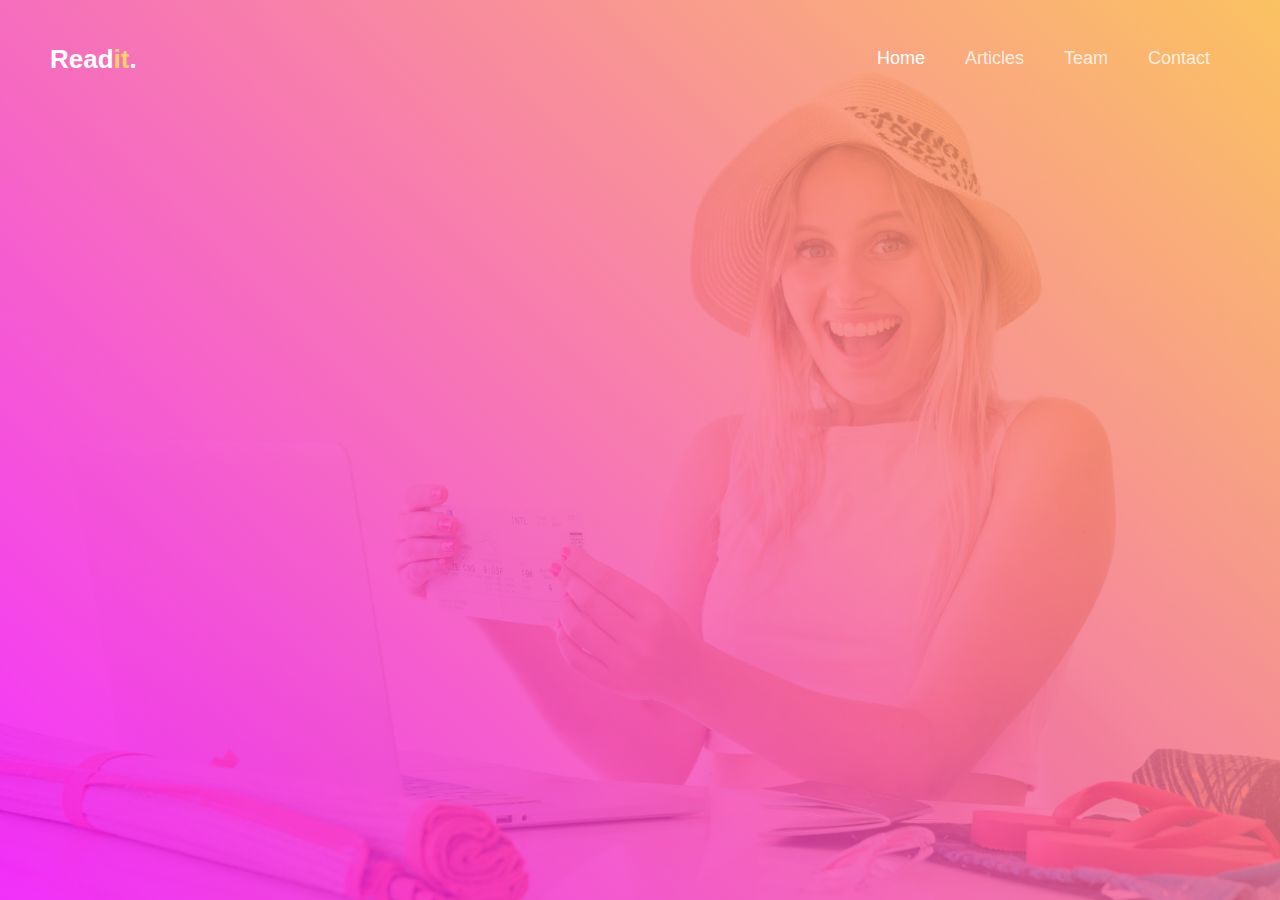
<file: Header blog/index.html>
<!DOCTYPE html>
<html lang="en">
  <head>
    <meta charset="UTF-8" />
    <meta name="viewport" content="width=device-width, initial-scale=1.0" />
    <meta http-equiv="X-UA-Compatible" content="ie=edge" />

    <link rel="stylesheet" href="css/animate.css" />
    <link rel="stylesheet" href="css/ionicons.min.css" />

    <link rel="stylesheet" href="css/main.css" />

    <title>Document</title>
  </head>
  <body>
    <nav
      class="navbar px-md-0 navbar-expand-lg navbar-dark ftco_navbar bg-dark ftco-navbar-light"
      id="ftco-navbar"
    >
      <div class="container">
        <a class="navbar-brand" href="index.html">Read<i>it</i>.</a>
        <button
          class="navbar-toggler"
          type="button"
          data-toggle="collapse"
          data-target="#ftco-nav"
          aria-controls="ftco-nav"
          aria-expanded="false"
          aria-label="Toggle navigation"
        >
          <span class="oi oi-menu"></span> Menu
        </button>

        <div class="collapse navbar-collapse" id="ftco-nav">
          <ul class="navbar-nav ml-auto">
            <li class="nav-item active">
              <a href="index.html" class="nav-link">Home</a>
            </li>
            <li class="nav-item">
              <a href="blog.html" class="nav-link">Articles</a>
            </li>
            <li class="nav-item">
              <a href="about.html" class="nav-link">Team</a>
            </li>
            <li class="nav-item">
              <a href="contact.html" class="nav-link">Contact</a>
            </li>
          </ul>
        </div>
      </div>
    </nav>

    <div
      class="hero-wrap js-fullheight"
      style="background-image: url('images/bg_1.jpg');"
      data-stellar-background-ratio="0.5"
    >
      <div class="overlay"></div>
      <div class="container">
        <div
          class="row no-gutters slider-text js-fullheight align-items-center justify-content-start"
          data-scrollax-parent="true"
        >
          <div class="col-md-12 ftco-animate">
            <h2 class="subheading">Hello! Welcome to</h2>
            <h1 class="mb-4 mb-md-0">Readit blog</h1>
            <div class="row">
              <div class="col-md-7">
                <div class="text">
                  <p>
                    Far far away, behind the word mountains, far from the
                    countries Vokalia and Consonantia, there live the blind
                    texts. Separated they live in Bookmarksgrove right at the
                    coast of the Semantics, a large language ocean.
                  </p>
                </div>
              </div>
            </div>
          </div>
        </div>
      </div>
    </div>
    <script src="js/jquery.min.js"></script>
    <script src="js/jquery-migrate-3.0.1.min.js"></script>

    <script src="js/jquery.waypoints.min.js"></script>
    <script src="js/jquery.stellar.min.js"></script>
    <script src="js/owl.carousel.min.js"></script>
    <script src="js/aos.js"></script>
    <script src="js/jquery.animateNumber.min.js"></script>
    <script src="js/scrollax.min.js"></script>

    <script src="js/main.js"></script>
  </body>
</html>
</file>
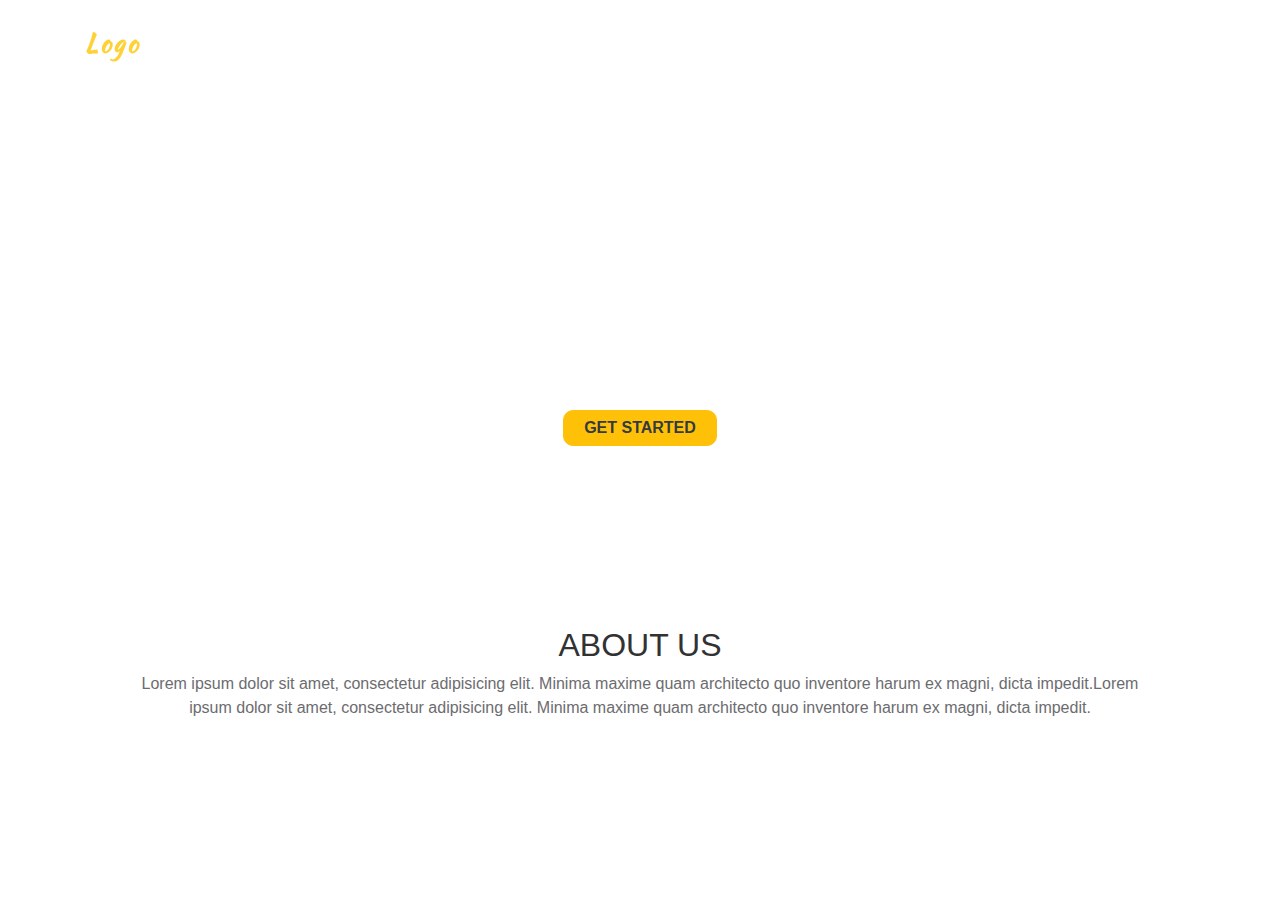
<file: Header/index.html>
<!DOCTYPE html>
<html lang="en">
  <head>
    <meta charset="UTF-8" />
    <meta name="viewport" content="width=device-width, initial-scale=1.0" />
    <meta http-equiv="X-UA-Compatible" content="ie=edge" />
    <link
      href="https://maxcdn.bootstrapcdn.com/bootstrap/4.0.0/css/bootstrap.min.css"
      rel="stylesheet"
      id="bootstrap-css"
    />

    <link rel="stylesheet" href="css/main.css" />

    <title>Document</title>
  </head>
  <body>
    <nav class="navbar navbar-expand-md navbar-dark fixed-top" id="banner">
      <div class="container">
        <!-- Brand -->
        <a class="navbar-brand" href="#"><span>Logo</span> Here</a>

        <!-- Toggler/collapsibe Button -->
        <button
          class="navbar-toggler"
          type="button"
          data-toggle="collapse"
          data-target="#collapsibleNavbar"
        >
          <span class="navbar-toggler-icon"></span>
        </button>

        <!-- Navbar links -->
        <div class="collapse navbar-collapse" id="collapsibleNavbar">
          <ul class="navbar-nav ml-auto">
            <li class="nav-item">
              <a class="nav-link" href="#">Link</a>
            </li>
            <li class="nav-item">
              <a class="nav-link" href="#">Link</a>
            </li>
            <li class="nav-item">
              <a class="nav-link" href="#">Link</a>
            </li>
            <!-- Dropdown -->
            <li class="nav-item dropdown">
              <a
                class="nav-link dropdown-toggle"
                href="#"
                id="navbardrop"
                data-toggle="dropdown"
              >
                Dropdown link
              </a>
              <div class="dropdown-menu">
                <a class="dropdown-item" href="#">Link 1</a>
                <a class="dropdown-item" href="#">Link 2</a>
                <a class="dropdown-item" href="#">Link 3</a>
              </div>
            </li>
          </ul>
        </div>
      </div>
    </nav>

    <div class="banner">
      <div class="container">
        <div class="banner-text">
          <div class="banner-heading">
            Glad to see you here !
          </div>
          <div class="banner-sub-heading">
            Here goes the secondary heading on hero banner
          </div>
          <button type="button" class="btn btn-warning text-dark btn-banner">
            Get started
          </button>
        </div>
      </div>
    </div>
    <section id="about">
      <div class="container">
        <div class="text-intro">
          <h2>About Us</h2>
          <p>
            Lorem ipsum dolor sit amet, consectetur adipisicing elit. Minima
            maxime quam architecto quo inventore harum ex magni, dicta
            impedit.Lorem ipsum dolor sit amet, consectetur adipisicing elit.
            Minima maxime quam architecto quo inventore harum ex magni, dicta
            impedit.
          </p>
        </div>
      </div>
    </section>
    <script src="https://maxcdn.bootstrapcdn.com/bootstrap/4.0.0/js/bootstrap.min.js"></script>
    <script src="https://cdnjs.cloudflare.com/ajax/libs/jquery/3.2.1/jquery.min.js"></script>

    <script src="js/index.js"></script>
  </body>
</html>
</file>
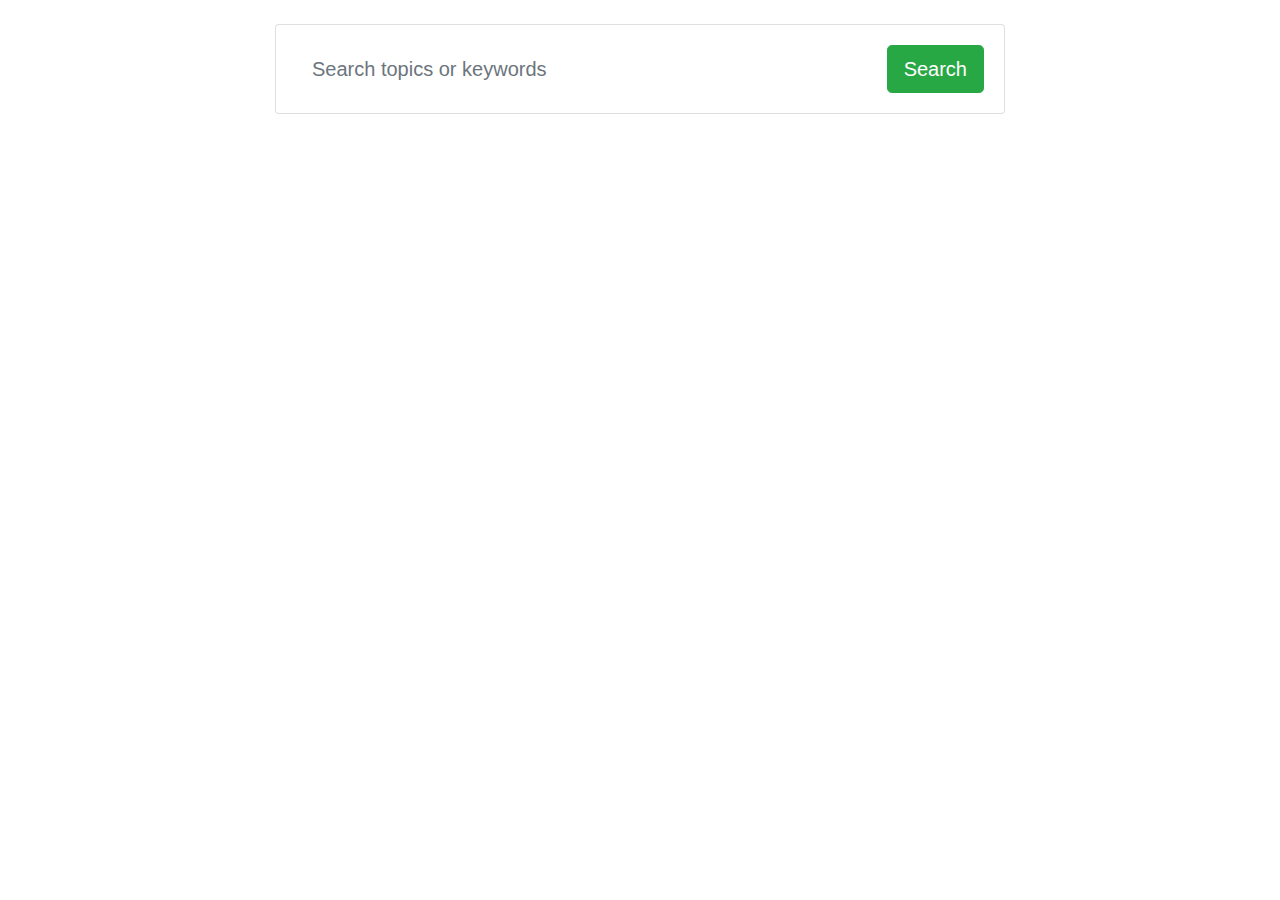
<file: Search/index.html>
<!DOCTYPE html>
<html lang="en">
  <head>
    <meta charset="UTF-8" />
    <meta name="viewport" content="width=device-width, initial-scale=1.0" />
    <meta http-equiv="X-UA-Compatible" content="ie=edge" />

    <link
      href="https://maxcdn.bootstrapcdn.com/bootstrap/4.1.1/css/bootstrap.min.css"
      rel="stylesheet"
      id="bootstrap-css"
    />

    <link
      rel="stylesheet"
      href="https://use.fontawesome.com/releases/v5.1.0/css/all.css"
      integrity="sha384-lKuwvrZot6UHsBSfcMvOkWwlCMgc0TaWr+30HWe3a4ltaBwTZhyTEggF5tJv8tbt"
      crossorigin="anonymous"
    />
    <link rel="stylesheet" href="css/main.css" />

    <title>Document</title>
  </head>
  <body>
    <div class="container">
      <br />
      <div class="row justify-content-center">
        <div class="col-12 col-md-10 col-lg-8">
          <form class="card card-sm">
            <div class="card-body row no-gutters align-items-center">
              <div class="col-auto">
                <i class="fas fa-search h4 text-body"></i>
              </div>
              <!--end of col-->
              <div class="col">
                <input
                  class="form-control form-control-lg form-control-borderless"
                  type="search"
                  placeholder="Search topics or keywords"
                />
              </div>
              <!--end of col-->
              <div class="col-auto">
                <button class="btn btn-lg btn-success" type="submit">
                  Search
                </button>
              </div>
              <!--end of col-->
            </div>
          </form>
        </div>
        <!--end of col-->
      </div>
    </div>
    <script src="https://maxcdn.bootstrapcdn.com/bootstrap/4.1.1/js/bootstrap.min.js"></script>
    <script src="https://cdnjs.cloudflare.com/ajax/libs/jquery/3.2.1/jquery.min.js"></script>
  </body>
</html>
</file>
<file: Header blog/css/main.css>
:root{--blue:#007bff;--indigo:#6610f2;--purple:#6f42c1;--pink:#e83e8c;--red:#dc3545;--orange:#fd7e14;--yellow:#ffc107;--green:#28a745;--teal:#20c997;--cyan:#17a2b8;--white:#fff;--gray:#6c757d;--gray-dark:#343a40;--primary:#007bff;--secondary:#6c757d;--success:#28a745;--info:#17a2b8;--warning:#ffc107;--danger:#dc3545;--light:#f8f9fa;--dark:#343a40;--breakpoint-xs:0;--breakpoint-sm:576px;--breakpoint-md:768px;--breakpoint-lg:992px;--breakpoint-xl:1200px;--font-family-sans-serif:-apple-system,BlinkMacSystemFont,"Segoe UI",Roboto,"Helvetica Neue",Arial,"Noto Sans",sans-serif,"Apple Color Emoji","Segoe UI Emoji","Segoe UI Symbol","Noto Color Emoji";--font-family-monospace:SFMono-Regular,Menlo,Monaco,Consolas,"Liberation Mono","Courier New",monospace}*,::after,::before{-webkit-box-sizing:border-box;box-sizing:border-box}html{font-family:sans-serif;line-height:1.15;-webkit-text-size-adjust:100%;-webkit-tap-highlight-color:transparent}article,aside,figcaption,figure,footer,header,hgroup,main,nav,section{display:block}body{margin:0;font-family:-apple-system,BlinkMacSystemFont,"Segoe UI",Roboto,"Helvetica Neue",Arial,"Noto Sans",sans-serif,"Apple Color Emoji","Segoe UI Emoji","Segoe UI Symbol","Noto Color Emoji";font-size:1rem;font-weight:400;line-height:1.5;color:#212529;text-align:left;background-color:#fff}[tabindex="-1"]:focus{outline:0!important}hr{-webkit-box-sizing:content-box;box-sizing:content-box;height:0;overflow:visible}h1,h2,h3,h4,h5,h6{margin-top:0;margin-bottom:.5rem}p{margin-top:0;margin-bottom:1rem}abbr[data-original-title],abbr[title]{text-decoration:underline;-webkit-text-decoration:underline dotted;text-decoration:underline dotted;cursor:help;border-bottom:0;text-decoration-skip-ink:none}address{margin-bottom:1rem;font-style:normal;line-height:inherit}dl,ol,ul{margin-top:0;margin-bottom:1rem}ol ol,ol ul,ul ol,ul ul{margin-bottom:0}dt{font-weight:700}dd{margin-bottom:.5rem;margin-left:0}blockquote{margin:0 0 1rem}b,strong{font-weight:bolder}small{font-size:80%}sub,sup{position:relative;font-size:75%;line-height:0;vertical-align:baseline}sub{bottom:-.25em}sup{top:-.5em}a{color:#007bff;text-decoration:none;background-color:transparent}a:hover{color:#0056b3;text-decoration:underline}a:not([href]):not([tabindex]){color:inherit;text-decoration:none}a:not([href]):not([tabindex]):focus,a:not([href]):not([tabindex]):hover{color:inherit;text-decoration:none}a:not([href]):not([tabindex]):focus{outline:0}code,kbd,pre,samp{font-family:SFMono-Regular,Menlo,Monaco,Consolas,"Liberation Mono","Courier New",monospace;font-size:1em}pre{margin-top:0;margin-bottom:1rem;overflow:auto}figure{margin:0 0 1rem}img{vertical-align:middle;border-style:none}svg{overflow:hidden;vertical-align:middle}table{border-collapse:collapse}caption{padding-top:.75rem;padding-bottom:.75rem;color:#6c757d;text-align:left;caption-side:bottom}th{text-align:inherit}label{display:inline-block;margin-bottom:.5rem}button{border-radius:0}button:focus{outline:1px dotted;outline:5px auto -webkit-focus-ring-color}button,input,optgroup,select,textarea{margin:0;font-family:inherit;font-size:inherit;line-height:inherit}button,input{overflow:visible}button,select{text-transform:none}[type=button],[type=reset],[type=submit],button{-webkit-appearance:button}[type=button]::-moz-focus-inner,[type=reset]::-moz-focus-inner,[type=submit]::-moz-focus-inner,button::-moz-focus-inner{padding:0;border-style:none}input[type=checkbox],input[type=radio]{-webkit-box-sizing:border-box;box-sizing:border-box;padding:0}input[type=date],input[type=datetime-local],input[type=month],input[type=time]{-webkit-appearance:listbox}textarea{overflow:auto;resize:vertical}fieldset{min-width:0;padding:0;margin:0;border:0}legend{display:block;width:100%;max-width:100%;padding:0;margin-bottom:.5rem;font-size:1.5rem;line-height:inherit;color:inherit;white-space:normal}progress{vertical-align:baseline}[type=number]::-webkit-inner-spin-button,[type=number]::-webkit-outer-spin-button{height:auto}[type=search]{outline-offset:-2px;-webkit-appearance:none}[type=search]::-webkit-search-decoration{-webkit-appearance:none}::-webkit-file-upload-button{font:inherit;-webkit-appearance:button}output{display:inline-block}summary{display:list-item;cursor:pointer}template{display:none}[hidden]{display:none!important}.h1,.h2,.h3,.h4,.h5,.h6,h1,h2,h3,h4,h5,h6{margin-bottom:.5rem;font-family:inherit;font-weight:500;line-height:1.2;color:inherit}.h1,h1{font-size:2.5rem}.h2,h2{font-size:2rem}.h3,h3{font-size:1.75rem}.h4,h4{font-size:1.5rem}.h5,h5{font-size:1.25rem}.h6,h6{font-size:1rem}.lead{font-size:1.25rem;font-weight:300}.display-1{font-size:6rem;font-weight:300;line-height:1.2}.display-2{font-size:5.5rem;font-weight:300;line-height:1.2}.display-3{font-size:4.5rem;font-weight:300;line-height:1.2}.display-4{font-size:3.5rem;font-weight:300;line-height:1.2}hr{margin-top:1rem;margin-bottom:1rem;border:0;border-top:1px solid rgba(0,0,0,.1)}.small,small{font-size:80%;font-weight:400}.mark,mark{padding:.2em;background-color:#fcf8e3}.list-unstyled{padding-left:0;list-style:none}.list-inline{padding-left:0;list-style:none}.list-inline-item{display:inline-block}.list-inline-item:not(:last-child){margin-right:.5rem}.initialism{font-size:90%;text-transform:uppercase}.blockquote{margin-bottom:1rem;font-size:1.25rem}.blockquote-footer{display:block;font-size:80%;color:#6c757d}.blockquote-footer::before{content:"\2014\00A0"}.img-fluid{max-width:100%;height:auto}.img-thumbnail{padding:.25rem;background-color:#fff;border:1px solid #dee2e6;border-radius:.25rem;max-width:100%;height:auto}.figure{display:inline-block}.figure-img{margin-bottom:.5rem;line-height:1}.figure-caption{font-size:90%;color:#6c757d}code{font-size:87.5%;color:#e83e8c;word-break:break-word}a>code{color:inherit}kbd{padding:.2rem .4rem;font-size:87.5%;color:#fff;background-color:#212529;border-radius:.2rem}kbd kbd{padding:0;font-size:100%;font-weight:700}pre{display:block;font-size:87.5%;color:#212529}pre code{font-size:inherit;color:inherit;word-break:normal}.pre-scrollable{max-height:340px;overflow-y:scroll}.container{width:100%;padding-right:15px;padding-left:15px;margin-right:auto;margin-left:auto}@media (min-width:576px){.container{max-width:540px}}@media (min-width:768px){.container{max-width:720px}}@media (min-width:992px){.container{max-width:960px}}@media (min-width:1200px){.container{max-width:1140px}}.container-fluid{width:100%;padding-right:15px;padding-left:15px;margin-right:auto;margin-left:auto}.row{display:-webkit-box;display:-ms-flexbox;display:flex;-ms-flex-wrap:wrap;flex-wrap:wrap;margin-right:-15px;margin-left:-15px}.no-gutters{margin-right:0;margin-left:0}.no-gutters>.col,.no-gutters>[class*=col-]{padding-right:0;padding-left:0}.col,.col-1,.col-10,.col-11,.col-12,.col-2,.col-3,.col-4,.col-5,.col-6,.col-7,.col-8,.col-9,.col-auto,.col-lg,.col-lg-1,.col-lg-10,.col-lg-11,.col-lg-12,.col-lg-2,.col-lg-3,.col-lg-4,.col-lg-5,.col-lg-6,.col-lg-7,.col-lg-8,.col-lg-9,.col-lg-auto,.col-md,.col-md-1,.col-md-10,.col-md-11,.col-md-12,.col-md-2,.col-md-3,.col-md-4,.col-md-5,.col-md-6,.col-md-7,.col-md-8,.col-md-9,.col-md-auto,.col-sm,.col-sm-1,.col-sm-10,.col-sm-11,.col-sm-12,.col-sm-2,.col-sm-3,.col-sm-4,.col-sm-5,.col-sm-6,.col-sm-7,.col-sm-8,.col-sm-9,.col-sm-auto,.col-xl,.col-xl-1,.col-xl-10,.col-xl-11,.col-xl-12,.col-xl-2,.col-xl-3,.col-xl-4,.col-xl-5,.col-xl-6,.col-xl-7,.col-xl-8,.col-xl-9,.col-xl-auto{position:relative;width:100%;padding-right:15px;padding-left:15px}.col{-ms-flex-preferred-size:0;flex-basis:0;-webkit-box-flex:1;-ms-flex-positive:1;flex-grow:1;max-width:100%}.col-auto{-webkit-box-flex:0;-ms-flex:0 0 auto;flex:0 0 auto;width:auto;max-width:100%}.col-1{-webkit-box-flex:0;-ms-flex:0 0 8.33333%;flex:0 0 8.33333%;max-width:8.33333%}.col-2{-webkit-box-flex:0;-ms-flex:0 0 16.66667%;flex:0 0 16.66667%;max-width:16.66667%}.col-3{-webkit-box-flex:0;-ms-flex:0 0 25%;flex:0 0 25%;max-width:25%}.col-4{-webkit-box-flex:0;-ms-flex:0 0 33.33333%;flex:0 0 33.33333%;max-width:33.33333%}.col-5{-webkit-box-flex:0;-ms-flex:0 0 41.66667%;flex:0 0 41.66667%;max-width:41.66667%}.col-6{-webkit-box-flex:0;-ms-flex:0 0 50%;flex:0 0 50%;max-width:50%}.col-7{-webkit-box-flex:0;-ms-flex:0 0 58.33333%;flex:0 0 58.33333%;max-width:58.33333%}.col-8{-webkit-box-flex:0;-ms-flex:0 0 66.66667%;flex:0 0 66.66667%;max-width:66.66667%}.col-9{-webkit-box-flex:0;-ms-flex:0 0 75%;flex:0 0 75%;max-width:75%}.col-10{-webkit-box-flex:0;-ms-flex:0 0 83.33333%;flex:0 0 83.33333%;max-width:83.33333%}.col-11{-webkit-box-flex:0;-ms-flex:0 0 91.66667%;flex:0 0 91.66667%;max-width:91.66667%}.col-12{-webkit-box-flex:0;-ms-flex:0 0 100%;flex:0 0 100%;max-width:100%}.order-first{-webkit-box-ordinal-group:0;-ms-flex-order:-1;order:-1}.order-last{-webkit-box-ordinal-group:14;-ms-flex-order:13;order:13}.order-0{-webkit-box-ordinal-group:1;-ms-flex-order:0;order:0}.order-1{-webkit-box-ordinal-group:2;-ms-flex-order:1;order:1}.order-2{-webkit-box-ordinal-group:3;-ms-flex-order:2;order:2}.order-3{-webkit-box-ordinal-group:4;-ms-flex-order:3;order:3}.order-4{-webkit-box-ordinal-group:5;-ms-flex-order:4;order:4}.order-5{-webkit-box-ordinal-group:6;-ms-flex-order:5;order:5}.order-6{-webkit-box-ordinal-group:7;-ms-flex-order:6;order:6}.order-7{-webkit-box-ordinal-group:8;-ms-flex-order:7;order:7}.order-8{-webkit-box-ordinal-group:9;-ms-flex-order:8;order:8}.order-9{-webkit-box-ordinal-group:10;-ms-flex-order:9;order:9}.order-10{-webkit-box-ordinal-group:11;-ms-flex-order:10;order:10}.order-11{-webkit-box-ordinal-group:12;-ms-flex-order:11;order:11}.order-12{-webkit-box-ordinal-group:13;-ms-flex-order:12;order:12}.offset-1{margin-left:8.33333%}.offset-2{margin-left:16.66667%}.offset-3{margin-left:25%}.offset-4{margin-left:33.33333%}.offset-5{margin-left:41.66667%}.offset-6{margin-left:50%}.offset-7{margin-left:58.33333%}.offset-8{margin-left:66.66667%}.offset-9{margin-left:75%}.offset-10{margin-left:83.33333%}.offset-11{margin-left:91.66667%}@media (min-width:576px){.col-sm{-ms-flex-preferred-size:0;flex-basis:0;-webkit-box-flex:1;-ms-flex-positive:1;flex-grow:1;max-width:100%}.col-sm-auto{-webkit-box-flex:0;-ms-flex:0 0 auto;flex:0 0 auto;width:auto;max-width:100%}.col-sm-1{-webkit-box-flex:0;-ms-flex:0 0 8.33333%;flex:0 0 8.33333%;max-width:8.33333%}.col-sm-2{-webkit-box-flex:0;-ms-flex:0 0 16.66667%;flex:0 0 16.66667%;max-width:16.66667%}.col-sm-3{-webkit-box-flex:0;-ms-flex:0 0 25%;flex:0 0 25%;max-width:25%}.col-sm-4{-webkit-box-flex:0;-ms-flex:0 0 33.33333%;flex:0 0 33.33333%;max-width:33.33333%}.col-sm-5{-webkit-box-flex:0;-ms-flex:0 0 41.66667%;flex:0 0 41.66667%;max-width:41.66667%}.col-sm-6{-webkit-box-flex:0;-ms-flex:0 0 50%;flex:0 0 50%;max-width:50%}.col-sm-7{-webkit-box-flex:0;-ms-flex:0 0 58.33333%;flex:0 0 58.33333%;max-width:58.33333%}.col-sm-8{-webkit-box-flex:0;-ms-flex:0 0 66.66667%;flex:0 0 66.66667%;max-width:66.66667%}.col-sm-9{-webkit-box-flex:0;-ms-flex:0 0 75%;flex:0 0 75%;max-width:75%}.col-sm-10{-webkit-box-flex:0;-ms-flex:0 0 83.33333%;flex:0 0 83.33333%;max-width:83.33333%}.col-sm-11{-webkit-box-flex:0;-ms-flex:0 0 91.66667%;flex:0 0 91.66667%;max-width:91.66667%}.col-sm-12{-webkit-box-flex:0;-ms-flex:0 0 100%;flex:0 0 100%;max-width:100%}.order-sm-first{-webkit-box-ordinal-group:0;-ms-flex-order:-1;order:-1}.order-sm-last{-webkit-box-ordinal-group:14;-ms-flex-order:13;order:13}.order-sm-0{-webkit-box-ordinal-group:1;-ms-flex-order:0;order:0}.order-sm-1{-webkit-box-ordinal-group:2;-ms-flex-order:1;order:1}.order-sm-2{-webkit-box-ordinal-group:3;-ms-flex-order:2;order:2}.order-sm-3{-webkit-box-ordinal-group:4;-ms-flex-order:3;order:3}.order-sm-4{-webkit-box-ordinal-group:5;-ms-flex-order:4;order:4}.order-sm-5{-webkit-box-ordinal-group:6;-ms-flex-order:5;order:5}.order-sm-6{-webkit-box-ordinal-group:7;-ms-flex-order:6;order:6}.order-sm-7{-webkit-box-ordinal-group:8;-ms-flex-order:7;order:7}.order-sm-8{-webkit-box-ordinal-group:9;-ms-flex-order:8;order:8}.order-sm-9{-webkit-box-ordinal-group:10;-ms-flex-order:9;order:9}.order-sm-10{-webkit-box-ordinal-group:11;-ms-flex-order:10;order:10}.order-sm-11{-webkit-box-ordinal-group:12;-ms-flex-order:11;order:11}.order-sm-12{-webkit-box-ordinal-group:13;-ms-flex-order:12;order:12}.offset-sm-0{margin-left:0}.offset-sm-1{margin-left:8.33333%}.offset-sm-2{margin-left:16.66667%}.offset-sm-3{margin-left:25%}.offset-sm-4{margin-left:33.33333%}.offset-sm-5{margin-left:41.66667%}.offset-sm-6{margin-left:50%}.offset-sm-7{margin-left:58.33333%}.offset-sm-8{margin-left:66.66667%}.offset-sm-9{margin-left:75%}.offset-sm-10{margin-left:83.33333%}.offset-sm-11{margin-left:91.66667%}}@media (min-width:768px){.col-md{-ms-flex-preferred-size:0;flex-basis:0;-webkit-box-flex:1;-ms-flex-positive:1;flex-grow:1;max-width:100%}.col-md-auto{-webkit-box-flex:0;-ms-flex:0 0 auto;flex:0 0 auto;width:auto;max-width:100%}.col-md-1{-webkit-box-flex:0;-ms-flex:0 0 8.33333%;flex:0 0 8.33333%;max-width:8.33333%}.col-md-2{-webkit-box-flex:0;-ms-flex:0 0 16.66667%;flex:0 0 16.66667%;max-width:16.66667%}.col-md-3{-webkit-box-flex:0;-ms-flex:0 0 25%;flex:0 0 25%;max-width:25%}.col-md-4{-webkit-box-flex:0;-ms-flex:0 0 33.33333%;flex:0 0 33.33333%;max-width:33.33333%}.col-md-5{-webkit-box-flex:0;-ms-flex:0 0 41.66667%;flex:0 0 41.66667%;max-width:41.66667%}.col-md-6{-webkit-box-flex:0;-ms-flex:0 0 50%;flex:0 0 50%;max-width:50%}.col-md-7{-webkit-box-flex:0;-ms-flex:0 0 58.33333%;flex:0 0 58.33333%;max-width:58.33333%}.col-md-8{-webkit-box-flex:0;-ms-flex:0 0 66.66667%;flex:0 0 66.66667%;max-width:66.66667%}.col-md-9{-webkit-box-flex:0;-ms-flex:0 0 75%;flex:0 0 75%;max-width:75%}.col-md-10{-webkit-box-flex:0;-ms-flex:0 0 83.33333%;flex:0 0 83.33333%;max-width:83.33333%}.col-md-11{-webkit-box-flex:0;-ms-flex:0 0 91.66667%;flex:0 0 91.66667%;max-width:91.66667%}.col-md-12{-webkit-box-flex:0;-ms-flex:0 0 100%;flex:0 0 100%;max-width:100%}.order-md-first{-webkit-box-ordinal-group:0;-ms-flex-order:-1;order:-1}.order-md-last{-webkit-box-ordinal-group:14;-ms-flex-order:13;order:13}.order-md-0{-webkit-box-ordinal-group:1;-ms-flex-order:0;order:0}.order-md-1{-webkit-box-ordinal-group:2;-ms-flex-order:1;order:1}.order-md-2{-webkit-box-ordinal-group:3;-ms-flex-order:2;order:2}.order-md-3{-webkit-box-ordinal-group:4;-ms-flex-order:3;order:3}.order-md-4{-webkit-box-ordinal-group:5;-ms-flex-order:4;order:4}.order-md-5{-webkit-box-ordinal-group:6;-ms-flex-order:5;order:5}.order-md-6{-webkit-box-ordinal-group:7;-ms-flex-order:6;order:6}.order-md-7{-webkit-box-ordinal-group:8;-ms-flex-order:7;order:7}.order-md-8{-webkit-box-ordinal-group:9;-ms-flex-order:8;order:8}.order-md-9{-webkit-box-ordinal-group:10;-ms-flex-order:9;order:9}.order-md-10{-webkit-box-ordinal-group:11;-ms-flex-order:10;order:10}.order-md-11{-webkit-box-ordinal-group:12;-ms-flex-order:11;order:11}.order-md-12{-webkit-box-ordinal-group:13;-ms-flex-order:12;order:12}.offset-md-0{margin-left:0}.offset-md-1{margin-left:8.33333%}.offset-md-2{margin-left:16.66667%}.offset-md-3{margin-left:25%}.offset-md-4{margin-left:33.33333%}.offset-md-5{margin-left:41.66667%}.offset-md-6{margin-left:50%}.offset-md-7{margin-left:58.33333%}.offset-md-8{margin-left:66.66667%}.offset-md-9{margin-left:75%}.offset-md-10{margin-left:83.33333%}.offset-md-11{margin-left:91.66667%}}@media (min-width:992px){.col-lg{-ms-flex-preferred-size:0;flex-basis:0;-webkit-box-flex:1;-ms-flex-positive:1;flex-grow:1;max-width:100%}.col-lg-auto{-webkit-box-flex:0;-ms-flex:0 0 auto;flex:0 0 auto;width:auto;max-width:100%}.col-lg-1{-webkit-box-flex:0;-ms-flex:0 0 8.33333%;flex:0 0 8.33333%;max-width:8.33333%}.col-lg-2{-webkit-box-flex:0;-ms-flex:0 0 16.66667%;flex:0 0 16.66667%;max-width:16.66667%}.col-lg-3{-webkit-box-flex:0;-ms-flex:0 0 25%;flex:0 0 25%;max-width:25%}.col-lg-4{-webkit-box-flex:0;-ms-flex:0 0 33.33333%;flex:0 0 33.33333%;max-width:33.33333%}.col-lg-5{-webkit-box-flex:0;-ms-flex:0 0 41.66667%;flex:0 0 41.66667%;max-width:41.66667%}.col-lg-6{-webkit-box-flex:0;-ms-flex:0 0 50%;flex:0 0 50%;max-width:50%}.col-lg-7{-webkit-box-flex:0;-ms-flex:0 0 58.33333%;flex:0 0 58.33333%;max-width:58.33333%}.col-lg-8{-webkit-box-flex:0;-ms-flex:0 0 66.66667%;flex:0 0 66.66667%;max-width:66.66667%}.col-lg-9{-webkit-box-flex:0;-ms-flex:0 0 75%;flex:0 0 75%;max-width:75%}.col-lg-10{-webkit-box-flex:0;-ms-flex:0 0 83.33333%;flex:0 0 83.33333%;max-width:83.33333%}.col-lg-11{-webkit-box-flex:0;-ms-flex:0 0 91.66667%;flex:0 0 91.66667%;max-width:91.66667%}.col-lg-12{-webkit-box-flex:0;-ms-flex:0 0 100%;flex:0 0 100%;max-width:100%}.order-lg-first{-webkit-box-ordinal-group:0;-ms-flex-order:-1;order:-1}.order-lg-last{-webkit-box-ordinal-group:14;-ms-flex-order:13;order:13}.order-lg-0{-webkit-box-ordinal-group:1;-ms-flex-order:0;order:0}.order-lg-1{-webkit-box-ordinal-group:2;-ms-flex-order:1;order:1}.order-lg-2{-webkit-box-ordinal-group:3;-ms-flex-order:2;order:2}.order-lg-3{-webkit-box-ordinal-group:4;-ms-flex-order:3;order:3}.order-lg-4{-webkit-box-ordinal-group:5;-ms-flex-order:4;order:4}.order-lg-5{-webkit-box-ordinal-group:6;-ms-flex-order:5;order:5}.order-lg-6{-webkit-box-ordinal-group:7;-ms-flex-order:6;order:6}.order-lg-7{-webkit-box-ordinal-group:8;-ms-flex-order:7;order:7}.order-lg-8{-webkit-box-ordinal-group:9;-ms-flex-order:8;order:8}.order-lg-9{-webkit-box-ordinal-group:10;-ms-flex-order:9;order:9}.order-lg-10{-webkit-box-ordinal-group:11;-ms-flex-order:10;order:10}.order-lg-11{-webkit-box-ordinal-group:12;-ms-flex-order:11;order:11}.order-lg-12{-webkit-box-ordinal-group:13;-ms-flex-order:12;order:12}.offset-lg-0{margin-left:0}.offset-lg-1{margin-left:8.33333%}.offset-lg-2{margin-left:16.66667%}.offset-lg-3{margin-left:25%}.offset-lg-4{margin-left:33.33333%}.offset-lg-5{margin-left:41.66667%}.offset-lg-6{margin-left:50%}.offset-lg-7{margin-left:58.33333%}.offset-lg-8{margin-left:66.66667%}.offset-lg-9{margin-left:75%}.offset-lg-10{margin-left:83.33333%}.offset-lg-11{margin-left:91.66667%}}@media (min-width:1200px){.col-xl{-ms-flex-preferred-size:0;flex-basis:0;-webkit-box-flex:1;-ms-flex-positive:1;flex-grow:1;max-width:100%}.col-xl-auto{-webkit-box-flex:0;-ms-flex:0 0 auto;flex:0 0 auto;width:auto;max-width:100%}.col-xl-1{-webkit-box-flex:0;-ms-flex:0 0 8.33333%;flex:0 0 8.33333%;max-width:8.33333%}.col-xl-2{-webkit-box-flex:0;-ms-flex:0 0 16.66667%;flex:0 0 16.66667%;max-width:16.66667%}.col-xl-3{-webkit-box-flex:0;-ms-flex:0 0 25%;flex:0 0 25%;max-width:25%}.col-xl-4{-webkit-box-flex:0;-ms-flex:0 0 33.33333%;flex:0 0 33.33333%;max-width:33.33333%}.col-xl-5{-webkit-box-flex:0;-ms-flex:0 0 41.66667%;flex:0 0 41.66667%;max-width:41.66667%}.col-xl-6{-webkit-box-flex:0;-ms-flex:0 0 50%;flex:0 0 50%;max-width:50%}.col-xl-7{-webkit-box-flex:0;-ms-flex:0 0 58.33333%;flex:0 0 58.33333%;max-width:58.33333%}.col-xl-8{-webkit-box-flex:0;-ms-flex:0 0 66.66667%;flex:0 0 66.66667%;max-width:66.66667%}.col-xl-9{-webkit-box-flex:0;-ms-flex:0 0 75%;flex:0 0 75%;max-width:75%}.col-xl-10{-webkit-box-flex:0;-ms-flex:0 0 83.33333%;flex:0 0 83.33333%;max-width:83.33333%}.col-xl-11{-webkit-box-flex:0;-ms-flex:0 0 91.66667%;flex:0 0 91.66667%;max-width:91.66667%}.col-xl-12{-webkit-box-flex:0;-ms-flex:0 0 100%;flex:0 0 100%;max-width:100%}.order-xl-first{-webkit-box-ordinal-group:0;-ms-flex-order:-1;order:-1}.order-xl-last{-webkit-box-ordinal-group:14;-ms-flex-order:13;order:13}.order-xl-0{-webkit-box-ordinal-group:1;-ms-flex-order:0;order:0}.order-xl-1{-webkit-box-ordinal-group:2;-ms-flex-order:1;order:1}.order-xl-2{-webkit-box-ordinal-group:3;-ms-flex-order:2;order:2}.order-xl-3{-webkit-box-ordinal-group:4;-ms-flex-order:3;order:3}.order-xl-4{-webkit-box-ordinal-group:5;-ms-flex-order:4;order:4}.order-xl-5{-webkit-box-ordinal-group:6;-ms-flex-order:5;order:5}.order-xl-6{-webkit-box-ordinal-group:7;-ms-flex-order:6;order:6}.order-xl-7{-webkit-box-ordinal-group:8;-ms-flex-order:7;order:7}.order-xl-8{-webkit-box-ordinal-group:9;-ms-flex-order:8;order:8}.order-xl-9{-webkit-box-ordinal-group:10;-ms-flex-order:9;order:9}.order-xl-10{-webkit-box-ordinal-group:11;-ms-flex-order:10;order:10}.order-xl-11{-webkit-box-ordinal-group:12;-ms-flex-order:11;order:11}.order-xl-12{-webkit-box-ordinal-group:13;-ms-flex-order:12;order:12}.offset-xl-0{margin-left:0}.offset-xl-1{margin-left:8.33333%}.offset-xl-2{margin-left:16.66667%}.offset-xl-3{margin-left:25%}.offset-xl-4{margin-left:33.33333%}.offset-xl-5{margin-left:41.66667%}.offset-xl-6{margin-left:50%}.offset-xl-7{margin-left:58.33333%}.offset-xl-8{margin-left:66.66667%}.offset-xl-9{margin-left:75%}.offset-xl-10{margin-left:83.33333%}.offset-xl-11{margin-left:91.66667%}}.table{width:100%;margin-bottom:1rem;background-color:transparent}.table td,.table th{padding:.75rem;vertical-align:top;border-top:1px solid #dee2e6}.table thead th{vertical-align:bottom;border-bottom:2px solid #dee2e6}.table tbody+tbody{border-top:2px solid #dee2e6}.table .table{background-color:#fff}.table-sm td,.table-sm th{padding:.3rem}.table-bordered{border:1px solid #dee2e6}.table-bordered td,.table-bordered th{border:1px solid #dee2e6}.table-bordered thead td,.table-bordered thead th{border-bottom-width:2px}.table-borderless tbody+tbody,.table-borderless td,.table-borderless th,.table-borderless thead th{border:0}.table-striped tbody tr:nth-of-type(odd){background-color:rgba(0,0,0,.05)}.table-hover tbody tr:hover{background-color:rgba(0,0,0,.075)}.table-primary,.table-primary>td,.table-primary>th{background-color:#b8daff}.table-primary tbody+tbody,.table-primary td,.table-primary th,.table-primary thead th{border-color:#7abaff}.table-hover .table-primary:hover{background-color:#9fcdff}.table-hover .table-primary:hover>td,.table-hover .table-primary:hover>th{background-color:#9fcdff}.table-secondary,.table-secondary>td,.table-secondary>th{background-color:#d6d8db}.table-secondary tbody+tbody,.table-secondary td,.table-secondary th,.table-secondary thead th{border-color:#b3b7bb}.table-hover .table-secondary:hover{background-color:#c8cbcf}.table-hover .table-secondary:hover>td,.table-hover .table-secondary:hover>th{background-color:#c8cbcf}.table-success,.table-success>td,.table-success>th{background-color:#c3e6cb}.table-success tbody+tbody,.table-success td,.table-success th,.table-success thead th{border-color:#8fd19e}.table-hover .table-success:hover{background-color:#b1dfbb}.table-hover .table-success:hover>td,.table-hover .table-success:hover>th{background-color:#b1dfbb}.table-info,.table-info>td,.table-info>th{background-color:#bee5eb}.table-info tbody+tbody,.table-info td,.table-info th,.table-info thead th{border-color:#86cfda}.table-hover .table-info:hover{background-color:#abdde5}.table-hover .table-info:hover>td,.table-hover .table-info:hover>th{background-color:#abdde5}.table-warning,.table-warning>td,.table-warning>th{background-color:#ffeeba}.table-warning tbody+tbody,.table-warning td,.table-warning th,.table-warning thead th{border-color:#ffdf7e}.table-hover .table-warning:hover{background-color:#ffe8a1}.table-hover .table-warning:hover>td,.table-hover .table-warning:hover>th{background-color:#ffe8a1}.table-danger,.table-danger>td,.table-danger>th{background-color:#f5c6cb}.table-danger tbody+tbody,.table-danger td,.table-danger th,.table-danger thead th{border-color:#ed969e}.table-hover .table-danger:hover{background-color:#f1b0b7}.table-hover .table-danger:hover>td,.table-hover .table-danger:hover>th{background-color:#f1b0b7}.table-light,.table-light>td,.table-light>th{background-color:#fdfdfe}.table-light tbody+tbody,.table-light td,.table-light th,.table-light thead th{border-color:#fbfcfc}.table-hover .table-light:hover{background-color:#ececf6}.table-hover .table-light:hover>td,.table-hover .table-light:hover>th{background-color:#ececf6}.table-dark,.table-dark>td,.table-dark>th{background-color:#c6c8ca}.table-dark tbody+tbody,.table-dark td,.table-dark th,.table-dark thead th{border-color:#95999c}.table-hover .table-dark:hover{background-color:#b9bbbe}.table-hover .table-dark:hover>td,.table-hover .table-dark:hover>th{background-color:#b9bbbe}.table-active,.table-active>td,.table-active>th{background-color:rgba(0,0,0,.075)}.table-hover .table-active:hover{background-color:rgba(0,0,0,.075)}.table-hover .table-active:hover>td,.table-hover .table-active:hover>th{background-color:rgba(0,0,0,.075)}.table .thead-dark th{color:#fff;background-color:#212529;border-color:#32383e}.table .thead-light th{color:#495057;background-color:#e9ecef;border-color:#dee2e6}.table-dark{color:#fff;background-color:#212529}.table-dark td,.table-dark th,.table-dark thead th{border-color:#32383e}.table-dark.table-bordered{border:0}.table-dark.table-striped tbody tr:nth-of-type(odd){background-color:rgba(255,255,255,.05)}.table-dark.table-hover tbody tr:hover{background-color:rgba(255,255,255,.075)}@media (max-width:575.98px){.table-responsive-sm{display:block;width:100%;overflow-x:auto;-webkit-overflow-scrolling:touch;-ms-overflow-style:-ms-autohiding-scrollbar}.table-responsive-sm>.table-bordered{border:0}}@media (max-width:767.98px){.table-responsive-md{display:block;width:100%;overflow-x:auto;-webkit-overflow-scrolling:touch;-ms-overflow-style:-ms-autohiding-scrollbar}.table-responsive-md>.table-bordered{border:0}}@media (max-width:991.98px){.table-responsive-lg{display:block;width:100%;overflow-x:auto;-webkit-overflow-scrolling:touch;-ms-overflow-style:-ms-autohiding-scrollbar}.table-responsive-lg>.table-bordered{border:0}}@media (max-width:1199.98px){.table-responsive-xl{display:block;width:100%;overflow-x:auto;-webkit-overflow-scrolling:touch;-ms-overflow-style:-ms-autohiding-scrollbar}.table-responsive-xl>.table-bordered{border:0}}.table-responsive{display:block;width:100%;overflow-x:auto;-webkit-overflow-scrolling:touch;-ms-overflow-style:-ms-autohiding-scrollbar}.table-responsive>.table-bordered{border:0}.form-control{display:block;width:100%;height:calc(2.25rem + 2px);padding:.375rem .75rem;font-size:1rem;font-weight:400;line-height:1.5;color:#495057;background-color:#fff;background-clip:padding-box;border:1px solid #ced4da;border-radius:.25rem;-webkit-transition:border-color .15s ease-in-out,-webkit-box-shadow .15s ease-in-out;transition:border-color .15s ease-in-out,-webkit-box-shadow .15s ease-in-out;-o-transition:border-color .15s ease-in-out,box-shadow .15s ease-in-out;transition:border-color .15s ease-in-out,box-shadow .15s ease-in-out;transition:border-color .15s ease-in-out,box-shadow .15s ease-in-out,-webkit-box-shadow .15s ease-in-out}@media screen and (prefers-reduced-motion:reduce){.form-control{-webkit-transition:none;-o-transition:none;transition:none}}.form-control::-ms-expand{background-color:transparent;border:0}.form-control:focus{color:#495057;background-color:#fff;border-color:#80bdff;outline:0;-webkit-box-shadow:0 0 0 .2rem rgba(0,123,255,.25);box-shadow:0 0 0 .2rem rgba(0,123,255,.25)}.form-control::-webkit-input-placeholder{color:#6c757d;opacity:1}.form-control:-ms-input-placeholder{color:#6c757d;opacity:1}.form-control::-ms-input-placeholder{color:#6c757d;opacity:1}.form-control::placeholder{color:#6c757d;opacity:1}.form-control:disabled,.form-control[readonly]{background-color:#e9ecef;opacity:1}select.form-control:focus::-ms-value{color:#495057;background-color:#fff}.form-control-file,.form-control-range{display:block;width:100%}.col-form-label{padding-top:calc(.375rem + 1px);padding-bottom:calc(.375rem + 1px);margin-bottom:0;font-size:inherit;line-height:1.5}.col-form-label-lg{padding-top:calc(.5rem + 1px);padding-bottom:calc(.5rem + 1px);font-size:1.25rem;line-height:1.5}.col-form-label-sm{padding-top:calc(.25rem + 1px);padding-bottom:calc(.25rem + 1px);font-size:.875rem;line-height:1.5}.form-control-plaintext{display:block;width:100%;padding-top:.375rem;padding-bottom:.375rem;margin-bottom:0;line-height:1.5;color:#212529;background-color:transparent;border:solid transparent;border-width:1px 0}.form-control-plaintext.form-control-lg,.form-control-plaintext.form-control-sm{padding-right:0;padding-left:0}.form-control-sm{height:calc(1.8125rem + 2px);padding:.25rem .5rem;font-size:.875rem;line-height:1.5;border-radius:.2rem}.form-control-lg{height:calc(2.875rem + 2px);padding:.5rem 1rem;font-size:1.25rem;line-height:1.5;border-radius:.3rem}select.form-control[multiple],select.form-control[size]{height:auto}textarea.form-control{height:auto}.form-group{margin-bottom:1rem}.form-text{display:block;margin-top:.25rem}.form-row{display:-webkit-box;display:-ms-flexbox;display:flex;-ms-flex-wrap:wrap;flex-wrap:wrap;margin-right:-5px;margin-left:-5px}.form-row>.col,.form-row>[class*=col-]{padding-right:5px;padding-left:5px}.form-check{position:relative;display:block;padding-left:1.25rem}.form-check-input{position:absolute;margin-top:.3rem;margin-left:-1.25rem}.form-check-input:disabled~.form-check-label{color:#6c757d}.form-check-label{margin-bottom:0}.form-check-inline{display:-webkit-inline-box;display:-ms-inline-flexbox;display:inline-flex;-webkit-box-align:center;-ms-flex-align:center;align-items:center;padding-left:0;margin-right:.75rem}.form-check-inline .form-check-input{position:static;margin-top:0;margin-right:.3125rem;margin-left:0}.valid-feedback{display:none;width:100%;margin-top:.25rem;font-size:80%;color:#28a745}.valid-tooltip{position:absolute;top:100%;z-index:5;display:none;max-width:100%;padding:.25rem .5rem;margin-top:.1rem;font-size:.875rem;line-height:1.5;color:#fff;background-color:rgba(40,167,69,.9);border-radius:.25rem}.form-control.is-valid,.was-validated .form-control:valid{border-color:#28a745;padding-right:2.25rem;background-repeat:no-repeat;background-position:center right calc(2.25rem / 4);background-size:calc(2.25rem / 2) calc(2.25rem / 2);background-image:url("data:image/svg+xml,%3csvg xmlns='http://www.w3.org/2000/svg' viewBox='0 0 8 8'%3e%3cpath fill='%2328a745' d='M2.3 6.73L.6 4.53c-.4-1.04.46-1.4 1.1-.8l1.1 1.4 3.4-3.8c.6-.63 1.6-.27 1.2.7l-4 4.6c-.43.5-.8.4-1.1.1z'/%3e%3c/svg%3e")}.form-control.is-valid:focus,.was-validated .form-control:valid:focus{border-color:#28a745;-webkit-box-shadow:0 0 0 .2rem rgba(40,167,69,.25);box-shadow:0 0 0 .2rem rgba(40,167,69,.25)}.form-control.is-valid~.valid-feedback,.form-control.is-valid~.valid-tooltip,.was-validated .form-control:valid~.valid-feedback,.was-validated .form-control:valid~.valid-tooltip{display:block}.was-validated textarea.form-control:valid,textarea.form-control.is-valid{padding-right:2.25rem;background-position:top calc(2.25rem / 4) right calc(2.25rem / 4)}.custom-select.is-valid,.was-validated .custom-select:valid{border-color:#28a745;padding-right:3.4375rem;background:url("data:image/svg+xml,%3csvg xmlns='http://www.w3.org/2000/svg' viewBox='0 0 4 5'%3e%3cpath fill='%23343a40' d='M2 0L0 2h4zm0 5L0 3h4z'/%3e%3c/svg%3e") no-repeat right .75rem center/8px 10px,url("data:image/svg+xml,%3csvg xmlns='http://www.w3.org/2000/svg' viewBox='0 0 8 8'%3e%3cpath fill='%2328a745' d='M2.3 6.73L.6 4.53c-.4-1.04.46-1.4 1.1-.8l1.1 1.4 3.4-3.8c.6-.63 1.6-.27 1.2.7l-4 4.6c-.43.5-.8.4-1.1.1z'/%3e%3c/svg%3e") no-repeat center right 1.75rem/1.125rem 1.125rem}.custom-select.is-valid:focus,.was-validated .custom-select:valid:focus{border-color:#28a745;-webkit-box-shadow:0 0 0 .2rem rgba(40,167,69,.25);box-shadow:0 0 0 .2rem rgba(40,167,69,.25)}.custom-select.is-valid~.valid-feedback,.custom-select.is-valid~.valid-tooltip,.was-validated .custom-select:valid~.valid-feedback,.was-validated .custom-select:valid~.valid-tooltip{display:block}.form-control-file.is-valid~.valid-feedback,.form-control-file.is-valid~.valid-tooltip,.was-validated .form-control-file:valid~.valid-feedback,.was-validated .form-control-file:valid~.valid-tooltip{display:block}.form-check-input.is-valid~.form-check-label,.was-validated .form-check-input:valid~.form-check-label{color:#28a745}.form-check-input.is-valid~.valid-feedback,.form-check-input.is-valid~.valid-tooltip,.was-validated .form-check-input:valid~.valid-feedback,.was-validated .form-check-input:valid~.valid-tooltip{display:block}.custom-control-input.is-valid~.custom-control-label,.was-validated .custom-control-input:valid~.custom-control-label{color:#28a745}.custom-control-input.is-valid~.custom-control-label::before,.was-validated .custom-control-input:valid~.custom-control-label::before{border-color:#28a745}.custom-control-input.is-valid~.valid-feedback,.custom-control-input.is-valid~.valid-tooltip,.was-validated .custom-control-input:valid~.valid-feedback,.was-validated .custom-control-input:valid~.valid-tooltip{display:block}.custom-control-input.is-valid:checked~.custom-control-label::before,.was-validated .custom-control-input:valid:checked~.custom-control-label::before{border-color:#34ce57;background-color:#34ce57}.custom-control-input.is-valid:focus~.custom-control-label::before,.was-validated .custom-control-input:valid:focus~.custom-control-label::before{-webkit-box-shadow:0 0 0 .2rem rgba(40,167,69,.25);box-shadow:0 0 0 .2rem rgba(40,167,69,.25)}.custom-control-input.is-valid:focus:not(:checked)~.custom-control-label::before,.was-validated .custom-control-input:valid:focus:not(:checked)~.custom-control-label::before{border-color:#28a745}.custom-file-input.is-valid~.custom-file-label,.was-validated .custom-file-input:valid~.custom-file-label{border-color:#28a745}.custom-file-input.is-valid~.valid-feedback,.custom-file-input.is-valid~.valid-tooltip,.was-validated .custom-file-input:valid~.valid-feedback,.was-validated .custom-file-input:valid~.valid-tooltip{display:block}.custom-file-input.is-valid:focus~.custom-file-label,.was-validated .custom-file-input:valid:focus~.custom-file-label{border-color:#28a745;-webkit-box-shadow:0 0 0 .2rem rgba(40,167,69,.25);box-shadow:0 0 0 .2rem rgba(40,167,69,.25)}.invalid-feedback{display:none;width:100%;margin-top:.25rem;font-size:80%;color:#dc3545}.invalid-tooltip{position:absolute;top:100%;z-index:5;display:none;max-width:100%;padding:.25rem .5rem;margin-top:.1rem;font-size:.875rem;line-height:1.5;color:#fff;background-color:rgba(220,53,69,.9);border-radius:.25rem}.form-control.is-invalid,.was-validated .form-control:invalid{border-color:#dc3545;padding-right:2.25rem;background-repeat:no-repeat;background-position:center right calc(2.25rem / 4);background-size:calc(2.25rem / 2) calc(2.25rem / 2);background-image:url("data:image/svg+xml,%3csvg xmlns='http://www.w3.org/2000/svg' fill='%23dc3545' viewBox='-2 -2 7 7'%3e%3cpath stroke='%23d9534f' d='M0 0l3 3m0-3L0 3'/%3e%3ccircle r='.5'/%3e%3ccircle cx='3' r='.5'/%3e%3ccircle cy='3' r='.5'/%3e%3ccircle cx='3' cy='3' r='.5'/%3e%3c/svg%3E")}.form-control.is-invalid:focus,.was-validated .form-control:invalid:focus{border-color:#dc3545;-webkit-box-shadow:0 0 0 .2rem rgba(220,53,69,.25);box-shadow:0 0 0 .2rem rgba(220,53,69,.25)}.form-control.is-invalid~.invalid-feedback,.form-control.is-invalid~.invalid-tooltip,.was-validated .form-control:invalid~.invalid-feedback,.was-validated .form-control:invalid~.invalid-tooltip{display:block}.was-validated textarea.form-control:invalid,textarea.form-control.is-invalid{padding-right:2.25rem;background-position:top calc(2.25rem / 4) right calc(2.25rem / 4)}.custom-select.is-invalid,.was-validated .custom-select:invalid{border-color:#dc3545;padding-right:3.4375rem;background:url("data:image/svg+xml,%3csvg xmlns='http://www.w3.org/2000/svg' viewBox='0 0 4 5'%3e%3cpath fill='%23343a40' d='M2 0L0 2h4zm0 5L0 3h4z'/%3e%3c/svg%3e") no-repeat right .75rem center/8px 10px,url("data:image/svg+xml,%3csvg xmlns='http://www.w3.org/2000/svg' fill='%23dc3545' viewBox='-2 -2 7 7'%3e%3cpath stroke='%23d9534f' d='M0 0l3 3m0-3L0 3'/%3e%3ccircle r='.5'/%3e%3ccircle cx='3' r='.5'/%3e%3ccircle cy='3' r='.5'/%3e%3ccircle cx='3' cy='3' r='.5'/%3e%3c/svg%3E") no-repeat center right 1.75rem/1.125rem 1.125rem}.custom-select.is-invalid:focus,.was-validated .custom-select:invalid:focus{border-color:#dc3545;-webkit-box-shadow:0 0 0 .2rem rgba(220,53,69,.25);box-shadow:0 0 0 .2rem rgba(220,53,69,.25)}.custom-select.is-invalid~.invalid-feedback,.custom-select.is-invalid~.invalid-tooltip,.was-validated .custom-select:invalid~.invalid-feedback,.was-validated .custom-select:invalid~.invalid-tooltip{display:block}.form-control-file.is-invalid~.invalid-feedback,.form-control-file.is-invalid~.invalid-tooltip,.was-validated .form-control-file:invalid~.invalid-feedback,.was-validated .form-control-file:invalid~.invalid-tooltip{display:block}.form-check-input.is-invalid~.form-check-label,.was-validated .form-check-input:invalid~.form-check-label{color:#dc3545}.form-check-input.is-invalid~.invalid-feedback,.form-check-input.is-invalid~.invalid-tooltip,.was-validated .form-check-input:invalid~.invalid-feedback,.was-validated .form-check-input:invalid~.invalid-tooltip{display:block}.custom-control-input.is-invalid~.custom-control-label,.was-validated .custom-control-input:invalid~.custom-control-label{color:#dc3545}.custom-control-input.is-invalid~.custom-control-label::before,.was-validated .custom-control-input:invalid~.custom-control-label::before{border-color:#dc3545}.custom-control-input.is-invalid~.invalid-feedback,.custom-control-input.is-invalid~.invalid-tooltip,.was-validated .custom-control-input:invalid~.invalid-feedback,.was-validated .custom-control-input:invalid~.invalid-tooltip{display:block}.custom-control-input.is-invalid:checked~.custom-control-label::before,.was-validated .custom-control-input:invalid:checked~.custom-control-label::before{border-color:#e4606d;background-color:#e4606d}.custom-control-input.is-invalid:focus~.custom-control-label::before,.was-validated .custom-control-input:invalid:focus~.custom-control-label::before{-webkit-box-shadow:0 0 0 .2rem rgba(220,53,69,.25);box-shadow:0 0 0 .2rem rgba(220,53,69,.25)}.custom-control-input.is-invalid:focus:not(:checked)~.custom-control-label::before,.was-validated .custom-control-input:invalid:focus:not(:checked)~.custom-control-label::before{border-color:#dc3545}.custom-file-input.is-invalid~.custom-file-label,.was-validated .custom-file-input:invalid~.custom-file-label{border-color:#dc3545}.custom-file-input.is-invalid~.invalid-feedback,.custom-file-input.is-invalid~.invalid-tooltip,.was-validated .custom-file-input:invalid~.invalid-feedback,.was-validated .custom-file-input:invalid~.invalid-tooltip{display:block}.custom-file-input.is-invalid:focus~.custom-file-label,.was-validated .custom-file-input:invalid:focus~.custom-file-label{border-color:#dc3545;-webkit-box-shadow:0 0 0 .2rem rgba(220,53,69,.25);box-shadow:0 0 0 .2rem rgba(220,53,69,.25)}.form-inline{display:-webkit-box;display:-ms-flexbox;display:flex;-webkit-box-orient:horizontal;-webkit-box-direction:normal;-ms-flex-flow:row wrap;flex-flow:row wrap;-webkit-box-align:center;-ms-flex-align:center;align-items:center}.form-inline .form-check{width:100%}@media (min-width:576px){.form-inline label{display:-webkit-box;display:-ms-flexbox;display:flex;-webkit-box-align:center;-ms-flex-align:center;align-items:center;-webkit-box-pack:center;-ms-flex-pack:center;justify-content:center;margin-bottom:0}.form-inline .form-group{display:-webkit-box;display:-ms-flexbox;display:flex;-webkit-box-flex:0;-ms-flex:0 0 auto;flex:0 0 auto;-webkit-box-orient:horizontal;-webkit-box-direction:normal;-ms-flex-flow:row wrap;flex-flow:row wrap;-webkit-box-align:center;-ms-flex-align:center;align-items:center;margin-bottom:0}.form-inline .form-control{display:inline-block;width:auto;vertical-align:middle}.form-inline .form-control-plaintext{display:inline-block}.form-inline .custom-select,.form-inline .input-group{width:auto}.form-inline .form-check{display:-webkit-box;display:-ms-flexbox;display:flex;-webkit-box-align:center;-ms-flex-align:center;align-items:center;-webkit-box-pack:center;-ms-flex-pack:center;justify-content:center;width:auto;padding-left:0}.form-inline .form-check-input{position:relative;margin-top:0;margin-right:.25rem;margin-left:0}.form-inline .custom-control{-webkit-box-align:center;-ms-flex-align:center;align-items:center;-webkit-box-pack:center;-ms-flex-pack:center;justify-content:center}.form-inline .custom-control-label{margin-bottom:0}}.btn{display:inline-block;font-weight:400;color:#212529;text-align:center;vertical-align:middle;-webkit-user-select:none;-moz-user-select:none;-ms-user-select:none;user-select:none;background-color:transparent;border:1px solid transparent;padding:.375rem .75rem;font-size:1rem;line-height:1.5;border-radius:.25rem;-webkit-transition:color .15s ease-in-out,background-color .15s ease-in-out,border-color .15s ease-in-out,-webkit-box-shadow .15s ease-in-out;transition:color .15s ease-in-out,background-color .15s ease-in-out,border-color .15s ease-in-out,-webkit-box-shadow .15s ease-in-out;-o-transition:color .15s ease-in-out,background-color .15s ease-in-out,border-color .15s ease-in-out,box-shadow .15s ease-in-out;transition:color .15s ease-in-out,background-color .15s ease-in-out,border-color .15s ease-in-out,box-shadow .15s ease-in-out;transition:color .15s ease-in-out,background-color .15s ease-in-out,border-color .15s ease-in-out,box-shadow .15s ease-in-out,-webkit-box-shadow .15s ease-in-out}@media screen and (prefers-reduced-motion:reduce){.btn{-webkit-transition:none;-o-transition:none;transition:none}}.btn:hover{color:#212529;text-decoration:none}.btn.focus,.btn:focus{outline:0;-webkit-box-shadow:0 0 0 .2rem rgba(0,123,255,.25);box-shadow:0 0 0 .2rem rgba(0,123,255,.25)}.btn.disabled,.btn:disabled{opacity:.65}.btn:not(:disabled):not(.disabled){cursor:pointer}a.btn.disabled,fieldset:disabled a.btn{pointer-events:none}.btn-primary{color:#fff;background-color:#007bff;border-color:#007bff}.btn-primary:hover{color:#fff;background-color:#0069d9;border-color:#0062cc}.btn-primary.focus,.btn-primary:focus{-webkit-box-shadow:0 0 0 .2rem rgba(38,143,255,.5);box-shadow:0 0 0 .2rem rgba(38,143,255,.5)}.btn-primary.disabled,.btn-primary:disabled{color:#fff;background-color:#007bff;border-color:#007bff}.btn-primary:not(:disabled):not(.disabled).active,.btn-primary:not(:disabled):not(.disabled):active,.show>.btn-primary.dropdown-toggle{color:#fff;background-color:#0062cc;border-color:#005cbf}.btn-primary:not(:disabled):not(.disabled).active:focus,.btn-primary:not(:disabled):not(.disabled):active:focus,.show>.btn-primary.dropdown-toggle:focus{-webkit-box-shadow:0 0 0 .2rem rgba(38,143,255,.5);box-shadow:0 0 0 .2rem rgba(38,143,255,.5)}.btn-secondary{color:#fff;background-color:#6c757d;border-color:#6c757d}.btn-secondary:hover{color:#fff;background-color:#5a6268;border-color:#545b62}.btn-secondary.focus,.btn-secondary:focus{-webkit-box-shadow:0 0 0 .2rem rgba(130,138,145,.5);box-shadow:0 0 0 .2rem rgba(130,138,145,.5)}.btn-secondary.disabled,.btn-secondary:disabled{color:#fff;background-color:#6c757d;border-color:#6c757d}.btn-secondary:not(:disabled):not(.disabled).active,.btn-secondary:not(:disabled):not(.disabled):active,.show>.btn-secondary.dropdown-toggle{color:#fff;background-color:#545b62;border-color:#4e555b}.btn-secondary:not(:disabled):not(.disabled).active:focus,.btn-secondary:not(:disabled):not(.disabled):active:focus,.show>.btn-secondary.dropdown-toggle:focus{-webkit-box-shadow:0 0 0 .2rem rgba(130,138,145,.5);box-shadow:0 0 0 .2rem rgba(130,138,145,.5)}.btn-success{color:#fff;background-color:#28a745;border-color:#28a745}.btn-success:hover{color:#fff;background-color:#218838;border-color:#1e7e34}.btn-success.focus,.btn-success:focus{-webkit-box-shadow:0 0 0 .2rem rgba(72,180,97,.5);box-shadow:0 0 0 .2rem rgba(72,180,97,.5)}.btn-success.disabled,.btn-success:disabled{color:#fff;background-color:#28a745;border-color:#28a745}.btn-success:not(:disabled):not(.disabled).active,.btn-success:not(:disabled):not(.disabled):active,.show>.btn-success.dropdown-toggle{color:#fff;background-color:#1e7e34;border-color:#1c7430}.btn-success:not(:disabled):not(.disabled).active:focus,.btn-success:not(:disabled):not(.disabled):active:focus,.show>.btn-success.dropdown-toggle:focus{-webkit-box-shadow:0 0 0 .2rem rgba(72,180,97,.5);box-shadow:0 0 0 .2rem rgba(72,180,97,.5)}.btn-info{color:#fff;background-color:#17a2b8;border-color:#17a2b8}.btn-info:hover{color:#fff;background-color:#138496;border-color:#117a8b}.btn-info.focus,.btn-info:focus{-webkit-box-shadow:0 0 0 .2rem rgba(58,176,195,.5);box-shadow:0 0 0 .2rem rgba(58,176,195,.5)}.btn-info.disabled,.btn-info:disabled{color:#fff;background-color:#17a2b8;border-color:#17a2b8}.btn-info:not(:disabled):not(.disabled).active,.btn-info:not(:disabled):not(.disabled):active,.show>.btn-info.dropdown-toggle{color:#fff;background-color:#117a8b;border-color:#10707f}.btn-info:not(:disabled):not(.disabled).active:focus,.btn-info:not(:disabled):not(.disabled):active:focus,.show>.btn-info.dropdown-toggle:focus{-webkit-box-shadow:0 0 0 .2rem rgba(58,176,195,.5);box-shadow:0 0 0 .2rem rgba(58,176,195,.5)}.btn-warning{color:#212529;background-color:#ffc107;border-color:#ffc107}.btn-warning:hover{color:#212529;background-color:#e0a800;border-color:#d39e00}.btn-warning.focus,.btn-warning:focus{-webkit-box-shadow:0 0 0 .2rem rgba(222,170,12,.5);box-shadow:0 0 0 .2rem rgba(222,170,12,.5)}.btn-warning.disabled,.btn-warning:disabled{color:#212529;background-color:#ffc107;border-color:#ffc107}.btn-warning:not(:disabled):not(.disabled).active,.btn-warning:not(:disabled):not(.disabled):active,.show>.btn-warning.dropdown-toggle{color:#212529;background-color:#d39e00;border-color:#c69500}.btn-warning:not(:disabled):not(.disabled).active:focus,.btn-warning:not(:disabled):not(.disabled):active:focus,.show>.btn-warning.dropdown-toggle:focus{-webkit-box-shadow:0 0 0 .2rem rgba(222,170,12,.5);box-shadow:0 0 0 .2rem rgba(222,170,12,.5)}.btn-danger{color:#fff;background-color:#dc3545;border-color:#dc3545}.btn-danger:hover{color:#fff;background-color:#c82333;border-color:#bd2130}.btn-danger.focus,.btn-danger:focus{-webkit-box-shadow:0 0 0 .2rem rgba(225,83,97,.5);box-shadow:0 0 0 .2rem rgba(225,83,97,.5)}.btn-danger.disabled,.btn-danger:disabled{color:#fff;background-color:#dc3545;border-color:#dc3545}.btn-danger:not(:disabled):not(.disabled).active,.btn-danger:not(:disabled):not(.disabled):active,.show>.btn-danger.dropdown-toggle{color:#fff;background-color:#bd2130;border-color:#b21f2d}.btn-danger:not(:disabled):not(.disabled).active:focus,.btn-danger:not(:disabled):not(.disabled):active:focus,.show>.btn-danger.dropdown-toggle:focus{-webkit-box-shadow:0 0 0 .2rem rgba(225,83,97,.5);box-shadow:0 0 0 .2rem rgba(225,83,97,.5)}.btn-light{color:#212529;background-color:#f8f9fa;border-color:#f8f9fa}.btn-light:hover{color:#212529;background-color:#e2e6ea;border-color:#dae0e5}.btn-light.focus,.btn-light:focus{-webkit-box-shadow:0 0 0 .2rem rgba(216,217,219,.5);box-shadow:0 0 0 .2rem rgba(216,217,219,.5)}.btn-light.disabled,.btn-light:disabled{color:#212529;background-color:#f8f9fa;border-color:#f8f9fa}.btn-light:not(:disabled):not(.disabled).active,.btn-light:not(:disabled):not(.disabled):active,.show>.btn-light.dropdown-toggle{color:#212529;background-color:#dae0e5;border-color:#d3d9df}.btn-light:not(:disabled):not(.disabled).active:focus,.btn-light:not(:disabled):not(.disabled):active:focus,.show>.btn-light.dropdown-toggle:focus{-webkit-box-shadow:0 0 0 .2rem rgba(216,217,219,.5);box-shadow:0 0 0 .2rem rgba(216,217,219,.5)}.btn-dark{color:#fff;background-color:#343a40;border-color:#343a40}.btn-dark:hover{color:#fff;background-color:#23272b;border-color:#1d2124}.btn-dark.focus,.btn-dark:focus{-webkit-box-shadow:0 0 0 .2rem rgba(82,88,93,.5);box-shadow:0 0 0 .2rem rgba(82,88,93,.5)}.btn-dark.disabled,.btn-dark:disabled{color:#fff;background-color:#343a40;border-color:#343a40}.btn-dark:not(:disabled):not(.disabled).active,.btn-dark:not(:disabled):not(.disabled):active,.show>.btn-dark.dropdown-toggle{color:#fff;background-color:#1d2124;border-color:#171a1d}.btn-dark:not(:disabled):not(.disabled).active:focus,.btn-dark:not(:disabled):not(.disabled):active:focus,.show>.btn-dark.dropdown-toggle:focus{-webkit-box-shadow:0 0 0 .2rem rgba(82,88,93,.5);box-shadow:0 0 0 .2rem rgba(82,88,93,.5)}.btn-outline-primary{color:#007bff;border-color:#007bff}.btn-outline-primary:hover{color:#fff;background-color:#007bff;border-color:#007bff}.btn-outline-primary.focus,.btn-outline-primary:focus{-webkit-box-shadow:0 0 0 .2rem rgba(0,123,255,.5);box-shadow:0 0 0 .2rem rgba(0,123,255,.5)}.btn-outline-primary.disabled,.btn-outline-primary:disabled{color:#007bff;background-color:transparent}.btn-outline-primary:not(:disabled):not(.disabled).active,.btn-outline-primary:not(:disabled):not(.disabled):active,.show>.btn-outline-primary.dropdown-toggle{color:#fff;background-color:#007bff;border-color:#007bff}.btn-outline-primary:not(:disabled):not(.disabled).active:focus,.btn-outline-primary:not(:disabled):not(.disabled):active:focus,.show>.btn-outline-primary.dropdown-toggle:focus{-webkit-box-shadow:0 0 0 .2rem rgba(0,123,255,.5);box-shadow:0 0 0 .2rem rgba(0,123,255,.5)}.btn-outline-secondary{color:#6c757d;border-color:#6c757d}.btn-outline-secondary:hover{color:#fff;background-color:#6c757d;border-color:#6c757d}.btn-outline-secondary.focus,.btn-outline-secondary:focus{-webkit-box-shadow:0 0 0 .2rem rgba(108,117,125,.5);box-shadow:0 0 0 .2rem rgba(108,117,125,.5)}.btn-outline-secondary.disabled,.btn-outline-secondary:disabled{color:#6c757d;background-color:transparent}.btn-outline-secondary:not(:disabled):not(.disabled).active,.btn-outline-secondary:not(:disabled):not(.disabled):active,.show>.btn-outline-secondary.dropdown-toggle{color:#fff;background-color:#6c757d;border-color:#6c757d}.btn-outline-secondary:not(:disabled):not(.disabled).active:focus,.btn-outline-secondary:not(:disabled):not(.disabled):active:focus,.show>.btn-outline-secondary.dropdown-toggle:focus{-webkit-box-shadow:0 0 0 .2rem rgba(108,117,125,.5);box-shadow:0 0 0 .2rem rgba(108,117,125,.5)}.btn-outline-success{color:#28a745;border-color:#28a745}.btn-outline-success:hover{color:#fff;background-color:#28a745;border-color:#28a745}.btn-outline-success.focus,.btn-outline-success:focus{-webkit-box-shadow:0 0 0 .2rem rgba(40,167,69,.5);box-shadow:0 0 0 .2rem rgba(40,167,69,.5)}.btn-outline-success.disabled,.btn-outline-success:disabled{color:#28a745;background-color:transparent}.btn-outline-success:not(:disabled):not(.disabled).active,.btn-outline-success:not(:disabled):not(.disabled):active,.show>.btn-outline-success.dropdown-toggle{color:#fff;background-color:#28a745;border-color:#28a745}.btn-outline-success:not(:disabled):not(.disabled).active:focus,.btn-outline-success:not(:disabled):not(.disabled):active:focus,.show>.btn-outline-success.dropdown-toggle:focus{-webkit-box-shadow:0 0 0 .2rem rgba(40,167,69,.5);box-shadow:0 0 0 .2rem rgba(40,167,69,.5)}.btn-outline-info{color:#17a2b8;border-color:#17a2b8}.btn-outline-info:hover{color:#fff;background-color:#17a2b8;border-color:#17a2b8}.btn-outline-info.focus,.btn-outline-info:focus{-webkit-box-shadow:0 0 0 .2rem rgba(23,162,184,.5);box-shadow:0 0 0 .2rem rgba(23,162,184,.5)}.btn-outline-info.disabled,.btn-outline-info:disabled{color:#17a2b8;background-color:transparent}.btn-outline-info:not(:disabled):not(.disabled).active,.btn-outline-info:not(:disabled):not(.disabled):active,.show>.btn-outline-info.dropdown-toggle{color:#fff;background-color:#17a2b8;border-color:#17a2b8}.btn-outline-info:not(:disabled):not(.disabled).active:focus,.btn-outline-info:not(:disabled):not(.disabled):active:focus,.show>.btn-outline-info.dropdown-toggle:focus{-webkit-box-shadow:0 0 0 .2rem rgba(23,162,184,.5);box-shadow:0 0 0 .2rem rgba(23,162,184,.5)}.btn-outline-warning{color:#ffc107;border-color:#ffc107}.btn-outline-warning:hover{color:#212529;background-color:#ffc107;border-color:#ffc107}.btn-outline-warning.focus,.btn-outline-warning:focus{-webkit-box-shadow:0 0 0 .2rem rgba(255,193,7,.5);box-shadow:0 0 0 .2rem rgba(255,193,7,.5)}.btn-outline-warning.disabled,.btn-outline-warning:disabled{color:#ffc107;background-color:transparent}.btn-outline-warning:not(:disabled):not(.disabled).active,.btn-outline-warning:not(:disabled):not(.disabled):active,.show>.btn-outline-warning.dropdown-toggle{color:#212529;background-color:#ffc107;border-color:#ffc107}.btn-outline-warning:not(:disabled):not(.disabled).active:focus,.btn-outline-warning:not(:disabled):not(.disabled):active:focus,.show>.btn-outline-warning.dropdown-toggle:focus{-webkit-box-shadow:0 0 0 .2rem rgba(255,193,7,.5);box-shadow:0 0 0 .2rem rgba(255,193,7,.5)}.btn-outline-danger{color:#dc3545;border-color:#dc3545}.btn-outline-danger:hover{color:#fff;background-color:#dc3545;border-color:#dc3545}.btn-outline-danger.focus,.btn-outline-danger:focus{-webkit-box-shadow:0 0 0 .2rem rgba(220,53,69,.5);box-shadow:0 0 0 .2rem rgba(220,53,69,.5)}.btn-outline-danger.disabled,.btn-outline-danger:disabled{color:#dc3545;background-color:transparent}.btn-outline-danger:not(:disabled):not(.disabled).active,.btn-outline-danger:not(:disabled):not(.disabled):active,.show>.btn-outline-danger.dropdown-toggle{color:#fff;background-color:#dc3545;border-color:#dc3545}.btn-outline-danger:not(:disabled):not(.disabled).active:focus,.btn-outline-danger:not(:disabled):not(.disabled):active:focus,.show>.btn-outline-danger.dropdown-toggle:focus{-webkit-box-shadow:0 0 0 .2rem rgba(220,53,69,.5);box-shadow:0 0 0 .2rem rgba(220,53,69,.5)}.btn-outline-light{color:#f8f9fa;border-color:#f8f9fa}.btn-outline-light:hover{color:#212529;background-color:#f8f9fa;border-color:#f8f9fa}.btn-outline-light.focus,.btn-outline-light:focus{-webkit-box-shadow:0 0 0 .2rem rgba(248,249,250,.5);box-shadow:0 0 0 .2rem rgba(248,249,250,.5)}.btn-outline-light.disabled,.btn-outline-light:disabled{color:#f8f9fa;background-color:transparent}.btn-outline-light:not(:disabled):not(.disabled).active,.btn-outline-light:not(:disabled):not(.disabled):active,.show>.btn-outline-light.dropdown-toggle{color:#212529;background-color:#f8f9fa;border-color:#f8f9fa}.btn-outline-light:not(:disabled):not(.disabled).active:focus,.btn-outline-light:not(:disabled):not(.disabled):active:focus,.show>.btn-outline-light.dropdown-toggle:focus{-webkit-box-shadow:0 0 0 .2rem rgba(248,249,250,.5);box-shadow:0 0 0 .2rem rgba(248,249,250,.5)}.btn-outline-dark{color:#343a40;border-color:#343a40}.btn-outline-dark:hover{color:#fff;background-color:#343a40;border-color:#343a40}.btn-outline-dark.focus,.btn-outline-dark:focus{-webkit-box-shadow:0 0 0 .2rem rgba(52,58,64,.5);box-shadow:0 0 0 .2rem rgba(52,58,64,.5)}.btn-outline-dark.disabled,.btn-outline-dark:disabled{color:#343a40;background-color:transparent}.btn-outline-dark:not(:disabled):not(.disabled).active,.btn-outline-dark:not(:disabled):not(.disabled):active,.show>.btn-outline-dark.dropdown-toggle{color:#fff;background-color:#343a40;border-color:#343a40}.btn-outline-dark:not(:disabled):not(.disabled).active:focus,.btn-outline-dark:not(:disabled):not(.disabled):active:focus,.show>.btn-outline-dark.dropdown-toggle:focus{-webkit-box-shadow:0 0 0 .2rem rgba(52,58,64,.5);box-shadow:0 0 0 .2rem rgba(52,58,64,.5)}.btn-link{font-weight:400;color:#007bff}.btn-link:hover{color:#0056b3;text-decoration:underline}.btn-link.focus,.btn-link:focus{text-decoration:underline;-webkit-box-shadow:none;box-shadow:none}.btn-link.disabled,.btn-link:disabled{color:#6c757d;pointer-events:none}.btn-group-lg>.btn,.btn-lg{padding:.5rem 1rem;font-size:1.25rem;line-height:1.5;border-radius:.3rem}.btn-group-sm>.btn,.btn-sm{padding:.25rem .5rem;font-size:.875rem;line-height:1.5;border-radius:.2rem}.btn-block{display:block;width:100%}.btn-block+.btn-block{margin-top:.5rem}input[type=button].btn-block,input[type=reset].btn-block,input[type=submit].btn-block{width:100%}.fade{-webkit-transition:opacity .15s linear;-o-transition:opacity .15s linear;transition:opacity .15s linear}@media screen and (prefers-reduced-motion:reduce){.fade{-webkit-transition:none;-o-transition:none;transition:none}}.fade:not(.show){opacity:0}.collapse:not(.show){display:none}.collapsing{position:relative;height:0;overflow:hidden;-webkit-transition:height .35s ease;-o-transition:height .35s ease;transition:height .35s ease}@media screen and (prefers-reduced-motion:reduce){.collapsing{-webkit-transition:none;-o-transition:none;transition:none}}.dropdown,.dropleft,.dropright,.dropup{position:relative}.dropdown-toggle::after{display:inline-block;margin-left:.255em;vertical-align:.255em;content:"";border-top:.3em solid;border-right:.3em solid transparent;border-bottom:0;border-left:.3em solid transparent}.dropdown-toggle:empty::after{margin-left:0}.dropdown-menu{position:absolute;top:100%;left:0;z-index:1000;display:none;float:left;min-width:10rem;padding:.5rem 0;margin:.125rem 0 0;font-size:1rem;color:#212529;text-align:left;list-style:none;background-color:#fff;background-clip:padding-box;border:1px solid rgba(0,0,0,.15);border-radius:.25rem}.dropdown-menu-right{right:0;left:auto}@media (min-width:576px){.dropdown-menu-sm-right{right:0;left:auto}}@media (min-width:768px){.dropdown-menu-md-right{right:0;left:auto}}@media (min-width:992px){.dropdown-menu-lg-right{right:0;left:auto}}@media (min-width:1200px){.dropdown-menu-xl-right{right:0;left:auto}}.dropdown-menu-left{right:auto;left:0}@media (min-width:576px){.dropdown-menu-sm-left{right:auto;left:0}}@media (min-width:768px){.dropdown-menu-md-left{right:auto;left:0}}@media (min-width:992px){.dropdown-menu-lg-left{right:auto;left:0}}@media (min-width:1200px){.dropdown-menu-xl-left{right:auto;left:0}}.dropup .dropdown-menu{top:auto;bottom:100%;margin-top:0;margin-bottom:.125rem}.dropup .dropdown-toggle::after{display:inline-block;margin-left:.255em;vertical-align:.255em;content:"";border-top:0;border-right:.3em solid transparent;border-bottom:.3em solid;border-left:.3em solid transparent}.dropup .dropdown-toggle:empty::after{margin-left:0}.dropright .dropdown-menu{top:0;right:auto;left:100%;margin-top:0;margin-left:.125rem}.dropright .dropdown-toggle::after{display:inline-block;margin-left:.255em;vertical-align:.255em;content:"";border-top:.3em solid transparent;border-right:0;border-bottom:.3em solid transparent;border-left:.3em solid}.dropright .dropdown-toggle:empty::after{margin-left:0}.dropright .dropdown-toggle::after{vertical-align:0}.dropleft .dropdown-menu{top:0;right:100%;left:auto;margin-top:0;margin-right:.125rem}.dropleft .dropdown-toggle::after{display:inline-block;margin-left:.255em;vertical-align:.255em;content:""}.dropleft .dropdown-toggle::after{display:none}.dropleft .dropdown-toggle::before{display:inline-block;margin-right:.255em;vertical-align:.255em;content:"";border-top:.3em solid transparent;border-right:.3em solid;border-bottom:.3em solid transparent}.dropleft .dropdown-toggle:empty::after{margin-left:0}.dropleft .dropdown-toggle::before{vertical-align:0}.dropdown-menu[x-placement^=bottom],.dropdown-menu[x-placement^=left],.dropdown-menu[x-placement^=right],.dropdown-menu[x-placement^=top]{right:auto;bottom:auto}.dropdown-divider{height:0;margin:.5rem 0;overflow:hidden;border-top:1px solid #e9ecef}.dropdown-item{display:block;width:100%;padding:.25rem 1.5rem;clear:both;font-weight:400;color:#212529;text-align:inherit;white-space:nowrap;background-color:transparent;border:0}.dropdown-item:first-child{border-top-left-radius:calc(.25rem - 1px);border-top-right-radius:calc(.25rem - 1px)}.dropdown-item:last-child{border-bottom-right-radius:calc(.25rem - 1px);border-bottom-left-radius:calc(.25rem - 1px)}.dropdown-item:focus,.dropdown-item:hover{color:#16181b;text-decoration:none;background-color:#f8f9fa}.dropdown-item.active,.dropdown-item:active{color:#fff;text-decoration:none;background-color:#007bff}.dropdown-item.disabled,.dropdown-item:disabled{color:#6c757d;pointer-events:none;background-color:transparent}.dropdown-menu.show{display:block}.dropdown-header{display:block;padding:.5rem 1.5rem;margin-bottom:0;font-size:.875rem;color:#6c757d;white-space:nowrap}.dropdown-item-text{display:block;padding:.25rem 1.5rem;color:#212529}.btn-group,.btn-group-vertical{position:relative;display:-webkit-inline-box;display:-ms-inline-flexbox;display:inline-flex;vertical-align:middle}.btn-group-vertical>.btn,.btn-group>.btn{position:relative;-webkit-box-flex:1;-ms-flex:1 1 auto;flex:1 1 auto}.btn-group-vertical>.btn:hover,.btn-group>.btn:hover{z-index:1}.btn-group-vertical>.btn.active,.btn-group-vertical>.btn:active,.btn-group-vertical>.btn:focus,.btn-group>.btn.active,.btn-group>.btn:active,.btn-group>.btn:focus{z-index:1}.btn-toolbar{display:-webkit-box;display:-ms-flexbox;display:flex;-ms-flex-wrap:wrap;flex-wrap:wrap;-webkit-box-pack:start;-ms-flex-pack:start;justify-content:flex-start}.btn-toolbar .input-group{width:auto}.btn-group>.btn-group:not(:first-child),.btn-group>.btn:not(:first-child){margin-left:-1px}.btn-group>.btn-group:not(:last-child)>.btn,.btn-group>.btn:not(:last-child):not(.dropdown-toggle){border-top-right-radius:0;border-bottom-right-radius:0}.btn-group>.btn-group:not(:first-child)>.btn,.btn-group>.btn:not(:first-child){border-top-left-radius:0;border-bottom-left-radius:0}.dropdown-toggle-split{padding-right:.5625rem;padding-left:.5625rem}.dropdown-toggle-split::after,.dropright .dropdown-toggle-split::after,.dropup .dropdown-toggle-split::after{margin-left:0}.dropleft .dropdown-toggle-split::before{margin-right:0}.btn-group-sm>.btn+.dropdown-toggle-split,.btn-sm+.dropdown-toggle-split{padding-right:.375rem;padding-left:.375rem}.btn-group-lg>.btn+.dropdown-toggle-split,.btn-lg+.dropdown-toggle-split{padding-right:.75rem;padding-left:.75rem}.btn-group-vertical{-webkit-box-orient:vertical;-webkit-box-direction:normal;-ms-flex-direction:column;flex-direction:column;-webkit-box-align:start;-ms-flex-align:start;align-items:flex-start;-webkit-box-pack:center;-ms-flex-pack:center;justify-content:center}.btn-group-vertical>.btn,.btn-group-vertical>.btn-group{width:100%}.btn-group-vertical>.btn-group:not(:first-child),.btn-group-vertical>.btn:not(:first-child){margin-top:-1px}.btn-group-vertical>.btn-group:not(:last-child)>.btn,.btn-group-vertical>.btn:not(:last-child):not(.dropdown-toggle){border-bottom-right-radius:0;border-bottom-left-radius:0}.btn-group-vertical>.btn-group:not(:first-child)>.btn,.btn-group-vertical>.btn:not(:first-child){border-top-left-radius:0;border-top-right-radius:0}.btn-group-toggle>.btn,.btn-group-toggle>.btn-group>.btn{margin-bottom:0}.btn-group-toggle>.btn input[type=checkbox],.btn-group-toggle>.btn input[type=radio],.btn-group-toggle>.btn-group>.btn input[type=checkbox],.btn-group-toggle>.btn-group>.btn input[type=radio]{position:absolute;clip:rect(0,0,0,0);pointer-events:none}.input-group{position:relative;display:-webkit-box;display:-ms-flexbox;display:flex;-ms-flex-wrap:wrap;flex-wrap:wrap;-webkit-box-align:stretch;-ms-flex-align:stretch;align-items:stretch;width:100%}.input-group>.custom-file,.input-group>.custom-select,.input-group>.form-control,.input-group>.form-control-plaintext{position:relative;-webkit-box-flex:1;-ms-flex:1 1 auto;flex:1 1 auto;width:1%;margin-bottom:0}.input-group>.custom-file+.custom-file,.input-group>.custom-file+.custom-select,.input-group>.custom-file+.form-control,.input-group>.custom-select+.custom-file,.input-group>.custom-select+.custom-select,.input-group>.custom-select+.form-control,.input-group>.form-control+.custom-file,.input-group>.form-control+.custom-select,.input-group>.form-control+.form-control,.input-group>.form-control-plaintext+.custom-file,.input-group>.form-control-plaintext+.custom-select,.input-group>.form-control-plaintext+.form-control{margin-left:-1px}.input-group>.custom-file .custom-file-input:focus~.custom-file-label,.input-group>.custom-select:focus,.input-group>.form-control:focus{z-index:3}.input-group>.custom-file .custom-file-input:focus{z-index:4}.input-group>.custom-select:not(:last-child),.input-group>.form-control:not(:last-child){border-top-right-radius:0;border-bottom-right-radius:0}.input-group>.custom-select:not(:first-child),.input-group>.form-control:not(:first-child){border-top-left-radius:0;border-bottom-left-radius:0}.input-group>.custom-file{display:-webkit-box;display:-ms-flexbox;display:flex;-webkit-box-align:center;-ms-flex-align:center;align-items:center}.input-group>.custom-file:not(:last-child) .custom-file-label,.input-group>.custom-file:not(:last-child) .custom-file-label::after{border-top-right-radius:0;border-bottom-right-radius:0}.input-group>.custom-file:not(:first-child) .custom-file-label{border-top-left-radius:0;border-bottom-left-radius:0}.input-group-append,.input-group-prepend{display:-webkit-box;display:-ms-flexbox;display:flex}.input-group-append .btn,.input-group-prepend .btn{position:relative;z-index:2}.input-group-append .btn:focus,.input-group-prepend .btn:focus{z-index:3}.input-group-append .btn+.btn,.input-group-append .btn+.input-group-text,.input-group-append .input-group-text+.btn,.input-group-append .input-group-text+.input-group-text,.input-group-prepend .btn+.btn,.input-group-prepend .btn+.input-group-text,.input-group-prepend .input-group-text+.btn,.input-group-prepend .input-group-text+.input-group-text{margin-left:-1px}.input-group-prepend{margin-right:-1px}.input-group-append{margin-left:-1px}.input-group-text{display:-webkit-box;display:-ms-flexbox;display:flex;-webkit-box-align:center;-ms-flex-align:center;align-items:center;padding:.375rem .75rem;margin-bottom:0;font-size:1rem;font-weight:400;line-height:1.5;color:#495057;text-align:center;white-space:nowrap;background-color:#e9ecef;border:1px solid #ced4da;border-radius:.25rem}.input-group-text input[type=checkbox],.input-group-text input[type=radio]{margin-top:0}.input-group-lg>.custom-select,.input-group-lg>.form-control:not(textarea){height:calc(2.875rem + 2px)}.input-group-lg>.custom-select,.input-group-lg>.form-control,.input-group-lg>.input-group-append>.btn,.input-group-lg>.input-group-append>.input-group-text,.input-group-lg>.input-group-prepend>.btn,.input-group-lg>.input-group-prepend>.input-group-text{padding:.5rem 1rem;font-size:1.25rem;line-height:1.5;border-radius:.3rem}.input-group-sm>.custom-select,.input-group-sm>.form-control:not(textarea){height:calc(1.8125rem + 2px)}.input-group-sm>.custom-select,.input-group-sm>.form-control,.input-group-sm>.input-group-append>.btn,.input-group-sm>.input-group-append>.input-group-text,.input-group-sm>.input-group-prepend>.btn,.input-group-sm>.input-group-prepend>.input-group-text{padding:.25rem .5rem;font-size:.875rem;line-height:1.5;border-radius:.2rem}.input-group-lg>.custom-select,.input-group-sm>.custom-select{padding-right:1.75rem}.input-group>.input-group-append:last-child>.btn:not(:last-child):not(.dropdown-toggle),.input-group>.input-group-append:last-child>.input-group-text:not(:last-child),.input-group>.input-group-append:not(:last-child)>.btn,.input-group>.input-group-append:not(:last-child)>.input-group-text,.input-group>.input-group-prepend>.btn,.input-group>.input-group-prepend>.input-group-text{border-top-right-radius:0;border-bottom-right-radius:0}.input-group>.input-group-append>.btn,.input-group>.input-group-append>.input-group-text,.input-group>.input-group-prepend:first-child>.btn:not(:first-child),.input-group>.input-group-prepend:first-child>.input-group-text:not(:first-child),.input-group>.input-group-prepend:not(:first-child)>.btn,.input-group>.input-group-prepend:not(:first-child)>.input-group-text{border-top-left-radius:0;border-bottom-left-radius:0}.custom-control{position:relative;display:block;min-height:1.5rem;padding-left:1.5rem}.custom-control-inline{display:-webkit-inline-box;display:-ms-inline-flexbox;display:inline-flex;margin-right:1rem}.custom-control-input{position:absolute;z-index:-1;opacity:0}.custom-control-input:checked~.custom-control-label::before{color:#fff;border-color:#007bff;background-color:#007bff}.custom-control-input:focus~.custom-control-label::before{-webkit-box-shadow:0 0 0 .2rem rgba(0,123,255,.25);box-shadow:0 0 0 .2rem rgba(0,123,255,.25)}.custom-control-input:focus:not(:checked)~.custom-control-label::before{border-color:#80bdff}.custom-control-input:not(:disabled):active~.custom-control-label::before{color:#fff;background-color:#b3d7ff;border-color:#b3d7ff}.custom-control-input:disabled~.custom-control-label{color:#6c757d}.custom-control-input:disabled~.custom-control-label::before{background-color:#e9ecef}.custom-control-label{position:relative;margin-bottom:0;vertical-align:top}.custom-control-label::before{position:absolute;top:.25rem;left:-1.5rem;display:block;width:1rem;height:1rem;pointer-events:none;content:"";background-color:#fff;border:#adb5bd solid 1px}.custom-control-label::after{position:absolute;top:.25rem;left:-1.5rem;display:block;width:1rem;height:1rem;content:"";background-repeat:no-repeat;background-position:center center;background-size:50% 50%}.custom-checkbox .custom-control-label::before{border-radius:.25rem}.custom-checkbox .custom-control-input:checked~.custom-control-label::after{background-image:url("data:image/svg+xml,%3csvg xmlns='http://www.w3.org/2000/svg' viewBox='0 0 8 8'%3e%3cpath fill='%23fff' d='M6.564.75l-3.59 3.612-1.538-1.55L0 4.26 2.974 7.25 8 2.193z'/%3e%3c/svg%3e")}.custom-checkbox .custom-control-input:indeterminate~.custom-control-label::before{border-color:#007bff;background-color:#007bff}.custom-checkbox .custom-control-input:indeterminate~.custom-control-label::after{background-image:url("data:image/svg+xml,%3csvg xmlns='http://www.w3.org/2000/svg' viewBox='0 0 4 4'%3e%3cpath stroke='%23fff' d='M0 2h4'/%3e%3c/svg%3e")}.custom-checkbox .custom-control-input:disabled:checked~.custom-control-label::before{background-color:rgba(0,123,255,.5)}.custom-checkbox .custom-control-input:disabled:indeterminate~.custom-control-label::before{background-color:rgba(0,123,255,.5)}.custom-radio .custom-control-label::before{border-radius:50%}.custom-radio .custom-control-input:checked~.custom-control-label::after{background-image:url("data:image/svg+xml,%3csvg xmlns='http://www.w3.org/2000/svg' viewBox='-4 -4 8 8'%3e%3ccircle r='3' fill='%23fff'/%3e%3c/svg%3e")}.custom-radio .custom-control-input:disabled:checked~.custom-control-label::before{background-color:rgba(0,123,255,.5)}.custom-switch{padding-left:2.25rem}.custom-switch .custom-control-label::before{left:-2.25rem;width:1.75rem;pointer-events:all;border-radius:.5rem}.custom-switch .custom-control-label::after{top:calc(.25rem + 2px);left:calc(-2.25rem + 2px);width:calc(1rem - 4px);height:calc(1rem - 4px);background-color:#adb5bd;border-radius:.5rem;-webkit-transition:background-color .15s ease-in-out,border-color .15s ease-in-out,-webkit-transform .15s ease-in-out,-webkit-box-shadow .15s ease-in-out;transition:background-color .15s ease-in-out,border-color .15s ease-in-out,-webkit-transform .15s ease-in-out,-webkit-box-shadow .15s ease-in-out;-o-transition:transform .15s ease-in-out,background-color .15s ease-in-out,border-color .15s ease-in-out,box-shadow .15s ease-in-out;transition:transform .15s ease-in-out,background-color .15s ease-in-out,border-color .15s ease-in-out,box-shadow .15s ease-in-out;transition:transform .15s ease-in-out,background-color .15s ease-in-out,border-color .15s ease-in-out,box-shadow .15s ease-in-out,-webkit-transform .15s ease-in-out,-webkit-box-shadow .15s ease-in-out}@media screen and (prefers-reduced-motion:reduce){.custom-switch .custom-control-label::after{-webkit-transition:none;-o-transition:none;transition:none}}.custom-switch .custom-control-input:checked~.custom-control-label::after{background-color:#fff;-webkit-transform:translateX(.75rem);-ms-transform:translateX(.75rem);transform:translateX(.75rem)}.custom-switch .custom-control-input:disabled:checked~.custom-control-label::before{background-color:rgba(0,123,255,.5)}.custom-select{display:inline-block;width:100%;height:calc(2.25rem + 2px);padding:.375rem 1.75rem .375rem .75rem;font-weight:400;line-height:1.5;color:#495057;vertical-align:middle;background:url("data:image/svg+xml,%3csvg xmlns='http://www.w3.org/2000/svg' viewBox='0 0 4 5'%3e%3cpath fill='%23343a40' d='M2 0L0 2h4zm0 5L0 3h4z'/%3e%3c/svg%3e") no-repeat right .75rem center/8px 10px;background-color:#fff;border:1px solid #ced4da;border-radius:.25rem;-webkit-appearance:none;-moz-appearance:none;appearance:none}.custom-select:focus{border-color:#80bdff;outline:0;-webkit-box-shadow:0 0 0 .2rem rgba(128,189,255,.5);box-shadow:0 0 0 .2rem rgba(128,189,255,.5)}.custom-select:focus::-ms-value{color:#495057;background-color:#fff}.custom-select[multiple],.custom-select[size]:not([size="1"]){height:auto;padding-right:.75rem;background-image:none}.custom-select:disabled{color:#6c757d;background-color:#e9ecef}.custom-select::-ms-expand{opacity:0}.custom-select-sm{height:calc(1.8125rem + 2px);padding-top:.25rem;padding-bottom:.25rem;padding-left:.5rem;font-size:.875rem}.custom-select-lg{height:calc(2.875rem + 2px);padding-top:.5rem;padding-bottom:.5rem;padding-left:1rem;font-size:1.25rem}.custom-file{position:relative;display:inline-block;width:100%;height:calc(2.25rem + 2px);margin-bottom:0}.custom-file-input{position:relative;z-index:2;width:100%;height:calc(2.25rem + 2px);margin:0;opacity:0}.custom-file-input:focus~.custom-file-label{border-color:#80bdff;-webkit-box-shadow:0 0 0 .2rem rgba(0,123,255,.25);box-shadow:0 0 0 .2rem rgba(0,123,255,.25)}.custom-file-input:disabled~.custom-file-label{background-color:#e9ecef}.custom-file-input:lang(en)~.custom-file-label::after{content:"Browse"}.custom-file-input~.custom-file-label[data-browse]::after{content:attr(data-browse)}.custom-file-label{position:absolute;top:0;right:0;left:0;z-index:1;height:calc(2.25rem + 2px);padding:.375rem .75rem;font-weight:400;line-height:1.5;color:#495057;background-color:#fff;border:1px solid #ced4da;border-radius:.25rem}.custom-file-label::after{position:absolute;top:0;right:0;bottom:0;z-index:3;display:block;height:2.25rem;padding:.375rem .75rem;line-height:1.5;color:#495057;content:"Browse";background-color:#e9ecef;border-left:inherit;border-radius:0 .25rem .25rem 0}.custom-range{width:100%;height:calc(1rem + .4rem);padding:0;background-color:transparent;-webkit-appearance:none;-moz-appearance:none;appearance:none}.custom-range:focus{outline:0}.custom-range:focus::-webkit-slider-thumb{-webkit-box-shadow:0 0 0 1px #fff,0 0 0 .2rem rgba(0,123,255,.25);box-shadow:0 0 0 1px #fff,0 0 0 .2rem rgba(0,123,255,.25)}.custom-range:focus::-moz-range-thumb{box-shadow:0 0 0 1px #fff,0 0 0 .2rem rgba(0,123,255,.25)}.custom-range:focus::-ms-thumb{box-shadow:0 0 0 1px #fff,0 0 0 .2rem rgba(0,123,255,.25)}.custom-range::-moz-focus-outer{border:0}.custom-range::-webkit-slider-thumb{width:1rem;height:1rem;margin-top:-.25rem;background-color:#007bff;border:0;border-radius:1rem;-webkit-transition:background-color .15s ease-in-out,border-color .15s ease-in-out,-webkit-box-shadow .15s ease-in-out;transition:background-color .15s ease-in-out,border-color .15s ease-in-out,-webkit-box-shadow .15s ease-in-out;-o-transition:background-color .15s ease-in-out,border-color .15s ease-in-out,box-shadow .15s ease-in-out;transition:background-color .15s ease-in-out,border-color .15s ease-in-out,box-shadow .15s ease-in-out;transition:background-color .15s ease-in-out,border-color .15s ease-in-out,box-shadow .15s ease-in-out,-webkit-box-shadow .15s ease-in-out;-webkit-appearance:none;appearance:none}@media screen and (prefers-reduced-motion:reduce){.custom-range::-webkit-slider-thumb{-webkit-transition:none;-o-transition:none;transition:none}}.custom-range::-webkit-slider-thumb:active{background-color:#b3d7ff}.custom-range::-webkit-slider-runnable-track{width:100%;height:.5rem;color:transparent;cursor:pointer;background-color:#dee2e6;border-color:transparent;border-radius:1rem}.custom-range::-moz-range-thumb{width:1rem;height:1rem;background-color:#007bff;border:0;border-radius:1rem;-webkit-transition:background-color .15s ease-in-out,border-color .15s ease-in-out,-webkit-box-shadow .15s ease-in-out;transition:background-color .15s ease-in-out,border-color .15s ease-in-out,-webkit-box-shadow .15s ease-in-out;-o-transition:background-color .15s ease-in-out,border-color .15s ease-in-out,box-shadow .15s ease-in-out;transition:background-color .15s ease-in-out,border-color .15s ease-in-out,box-shadow .15s ease-in-out;transition:background-color .15s ease-in-out,border-color .15s ease-in-out,box-shadow .15s ease-in-out,-webkit-box-shadow .15s ease-in-out;-moz-appearance:none;appearance:none}@media screen and (prefers-reduced-motion:reduce){.custom-range::-moz-range-thumb{-webkit-transition:none;-o-transition:none;transition:none}}.custom-range::-moz-range-thumb:active{background-color:#b3d7ff}.custom-range::-moz-range-track{width:100%;height:.5rem;color:transparent;cursor:pointer;background-color:#dee2e6;border-color:transparent;border-radius:1rem}.custom-range::-ms-thumb{width:1rem;height:1rem;margin-top:0;margin-right:.2rem;margin-left:.2rem;background-color:#007bff;border:0;border-radius:1rem;-webkit-transition:background-color .15s ease-in-out,border-color .15s ease-in-out,-webkit-box-shadow .15s ease-in-out;transition:background-color .15s ease-in-out,border-color .15s ease-in-out,-webkit-box-shadow .15s ease-in-out;-o-transition:background-color .15s ease-in-out,border-color .15s ease-in-out,box-shadow .15s ease-in-out;transition:background-color .15s ease-in-out,border-color .15s ease-in-out,box-shadow .15s ease-in-out;transition:background-color .15s ease-in-out,border-color .15s ease-in-out,box-shadow .15s ease-in-out,-webkit-box-shadow .15s ease-in-out;appearance:none}@media screen and (prefers-reduced-motion:reduce){.custom-range::-ms-thumb{-webkit-transition:none;-o-transition:none;transition:none}}.custom-range::-ms-thumb:active{background-color:#b3d7ff}.custom-range::-ms-track{width:100%;height:.5rem;color:transparent;cursor:pointer;background-color:transparent;border-color:transparent;border-width:.5rem}.custom-range::-ms-fill-lower{background-color:#dee2e6;border-radius:1rem}.custom-range::-ms-fill-upper{margin-right:15px;background-color:#dee2e6;border-radius:1rem}.custom-range:disabled::-webkit-slider-thumb{background-color:#adb5bd}.custom-range:disabled::-webkit-slider-runnable-track{cursor:default}.custom-range:disabled::-moz-range-thumb{background-color:#adb5bd}.custom-range:disabled::-moz-range-track{cursor:default}.custom-range:disabled::-ms-thumb{background-color:#adb5bd}.custom-control-label::before,.custom-file-label,.custom-select{-webkit-transition:background-color .15s ease-in-out,border-color .15s ease-in-out,-webkit-box-shadow .15s ease-in-out;transition:background-color .15s ease-in-out,border-color .15s ease-in-out,-webkit-box-shadow .15s ease-in-out;-o-transition:background-color .15s ease-in-out,border-color .15s ease-in-out,box-shadow .15s ease-in-out;transition:background-color .15s ease-in-out,border-color .15s ease-in-out,box-shadow .15s ease-in-out;transition:background-color .15s ease-in-out,border-color .15s ease-in-out,box-shadow .15s ease-in-out,-webkit-box-shadow .15s ease-in-out}@media screen and (prefers-reduced-motion:reduce){.custom-control-label::before,.custom-file-label,.custom-select{-webkit-transition:none;-o-transition:none;transition:none}}.nav{display:-webkit-box;display:-ms-flexbox;display:flex;-ms-flex-wrap:wrap;flex-wrap:wrap;padding-left:0;margin-bottom:0;list-style:none}.nav-link{display:block;padding:.5rem 1rem}.nav-link:focus,.nav-link:hover{text-decoration:none}.nav-link.disabled{color:#6c757d;pointer-events:none;cursor:default}.nav-tabs{border-bottom:1px solid #dee2e6}.nav-tabs .nav-item{margin-bottom:-1px}.nav-tabs .nav-link{border:1px solid transparent;border-top-left-radius:.25rem;border-top-right-radius:.25rem}.nav-tabs .nav-link:focus,.nav-tabs .nav-link:hover{border-color:#e9ecef #e9ecef #dee2e6}.nav-tabs .nav-link.disabled{color:#6c757d;background-color:transparent;border-color:transparent}.nav-tabs .nav-item.show .nav-link,.nav-tabs .nav-link.active{color:#495057;background-color:#fff;border-color:#dee2e6 #dee2e6 #fff}.nav-tabs .dropdown-menu{margin-top:-1px;border-top-left-radius:0;border-top-right-radius:0}.nav-pills .nav-link{border-radius:.25rem}.nav-pills .nav-link.active,.nav-pills .show>.nav-link{color:#fff;background-color:#007bff}.nav-fill .nav-item{-webkit-box-flex:1;-ms-flex:1 1 auto;flex:1 1 auto;text-align:center}.nav-justified .nav-item{-ms-flex-preferred-size:0;flex-basis:0;-webkit-box-flex:1;-ms-flex-positive:1;flex-grow:1;text-align:center}.tab-content>.tab-pane{display:none}.tab-content>.active{display:block}.navbar{position:relative;display:-webkit-box;display:-ms-flexbox;display:flex;-ms-flex-wrap:wrap;flex-wrap:wrap;-webkit-box-align:center;-ms-flex-align:center;align-items:center;-webkit-box-pack:justify;-ms-flex-pack:justify;justify-content:space-between;padding:.5rem 1rem}.navbar>.container,.navbar>.container-fluid{display:-webkit-box;display:-ms-flexbox;display:flex;-ms-flex-wrap:wrap;flex-wrap:wrap;-webkit-box-align:center;-ms-flex-align:center;align-items:center;-webkit-box-pack:justify;-ms-flex-pack:justify;justify-content:space-between}.navbar-brand{display:inline-block;padding-top:.3125rem;padding-bottom:.3125rem;margin-right:1rem;font-size:1.25rem;line-height:inherit;white-space:nowrap}.navbar-brand:focus,.navbar-brand:hover{text-decoration:none}.navbar-nav{display:-webkit-box;display:-ms-flexbox;display:flex;-webkit-box-orient:vertical;-webkit-box-direction:normal;-ms-flex-direction:column;flex-direction:column;padding-left:0;margin-bottom:0;list-style:none}.navbar-nav .nav-link{padding-right:0;padding-left:0}.navbar-nav .dropdown-menu{position:static;float:none}.navbar-text{display:inline-block;padding-top:.5rem;padding-bottom:.5rem}.navbar-collapse{-ms-flex-preferred-size:100%;flex-basis:100%;-webkit-box-flex:1;-ms-flex-positive:1;flex-grow:1;-webkit-box-align:center;-ms-flex-align:center;align-items:center}.navbar-toggler{padding:.25rem .75rem;font-size:1.25rem;line-height:1;background-color:transparent;border:1px solid transparent;border-radius:.25rem}.navbar-toggler:focus,.navbar-toggler:hover{text-decoration:none}.navbar-toggler:not(:disabled):not(.disabled){cursor:pointer}.navbar-toggler-icon{display:inline-block;width:1.5em;height:1.5em;vertical-align:middle;content:"";background:no-repeat center center;background-size:100% 100%}@media (max-width:575.98px){.navbar-expand-sm>.container,.navbar-expand-sm>.container-fluid{padding-right:0;padding-left:0}}@media (min-width:576px){.navbar-expand-sm{-webkit-box-orient:horizontal;-webkit-box-direction:normal;-ms-flex-flow:row nowrap;flex-flow:row nowrap;-webkit-box-pack:start;-ms-flex-pack:start;justify-content:flex-start}.navbar-expand-sm .navbar-nav{-webkit-box-orient:horizontal;-webkit-box-direction:normal;-ms-flex-direction:row;flex-direction:row}.navbar-expand-sm .navbar-nav .dropdown-menu{position:absolute}.navbar-expand-sm .navbar-nav .nav-link{padding-right:.5rem;padding-left:.5rem}.navbar-expand-sm>.container,.navbar-expand-sm>.container-fluid{-ms-flex-wrap:nowrap;flex-wrap:nowrap}.navbar-expand-sm .navbar-collapse{display:-webkit-box!important;display:-ms-flexbox!important;display:flex!important;-ms-flex-preferred-size:auto;flex-basis:auto}.navbar-expand-sm .navbar-toggler{display:none}}@media (max-width:767.98px){.navbar-expand-md>.container,.navbar-expand-md>.container-fluid{padding-right:0;padding-left:0}}@media (min-width:768px){.navbar-expand-md{-webkit-box-orient:horizontal;-webkit-box-direction:normal;-ms-flex-flow:row nowrap;flex-flow:row nowrap;-webkit-box-pack:start;-ms-flex-pack:start;justify-content:flex-start}.navbar-expand-md .navbar-nav{-webkit-box-orient:horizontal;-webkit-box-direction:normal;-ms-flex-direction:row;flex-direction:row}.navbar-expand-md .navbar-nav .dropdown-menu{position:absolute}.navbar-expand-md .navbar-nav .nav-link{padding-right:.5rem;padding-left:.5rem}.navbar-expand-md>.container,.navbar-expand-md>.container-fluid{-ms-flex-wrap:nowrap;flex-wrap:nowrap}.navbar-expand-md .navbar-collapse{display:-webkit-box!important;display:-ms-flexbox!important;display:flex!important;-ms-flex-preferred-size:auto;flex-basis:auto}.navbar-expand-md .navbar-toggler{display:none}}@media (max-width:991.98px){.navbar-expand-lg>.container,.navbar-expand-lg>.container-fluid{padding-right:0;padding-left:0}}@media (min-width:992px){.navbar-expand-lg{-webkit-box-orient:horizontal;-webkit-box-direction:normal;-ms-flex-flow:row nowrap;flex-flow:row nowrap;-webkit-box-pack:start;-ms-flex-pack:start;justify-content:flex-start}.navbar-expand-lg .navbar-nav{-webkit-box-orient:horizontal;-webkit-box-direction:normal;-ms-flex-direction:row;flex-direction:row}.navbar-expand-lg .navbar-nav .dropdown-menu{position:absolute}.navbar-expand-lg .navbar-nav .nav-link{padding-right:.5rem;padding-left:.5rem}.navbar-expand-lg>.container,.navbar-expand-lg>.container-fluid{-ms-flex-wrap:nowrap;flex-wrap:nowrap}.navbar-expand-lg .navbar-collapse{display:-webkit-box!important;display:-ms-flexbox!important;display:flex!important;-ms-flex-preferred-size:auto;flex-basis:auto}.navbar-expand-lg .navbar-toggler{display:none}}@media (max-width:1199.98px){.navbar-expand-xl>.container,.navbar-expand-xl>.container-fluid{padding-right:0;padding-left:0}}@media (min-width:1200px){.navbar-expand-xl{-webkit-box-orient:horizontal;-webkit-box-direction:normal;-ms-flex-flow:row nowrap;flex-flow:row nowrap;-webkit-box-pack:start;-ms-flex-pack:start;justify-content:flex-start}.navbar-expand-xl .navbar-nav{-webkit-box-orient:horizontal;-webkit-box-direction:normal;-ms-flex-direction:row;flex-direction:row}.navbar-expand-xl .navbar-nav .dropdown-menu{position:absolute}.navbar-expand-xl .navbar-nav .nav-link{padding-right:.5rem;padding-left:.5rem}.navbar-expand-xl>.container,.navbar-expand-xl>.container-fluid{-ms-flex-wrap:nowrap;flex-wrap:nowrap}.navbar-expand-xl .navbar-collapse{display:-webkit-box!important;display:-ms-flexbox!important;display:flex!important;-ms-flex-preferred-size:auto;flex-basis:auto}.navbar-expand-xl .navbar-toggler{display:none}}.navbar-expand{-webkit-box-orient:horizontal;-webkit-box-direction:normal;-ms-flex-flow:row nowrap;flex-flow:row nowrap;-webkit-box-pack:start;-ms-flex-pack:start;justify-content:flex-start}.navbar-expand>.container,.navbar-expand>.container-fluid{padding-right:0;padding-left:0}.navbar-expand .navbar-nav{-webkit-box-orient:horizontal;-webkit-box-direction:normal;-ms-flex-direction:row;flex-direction:row}.navbar-expand .navbar-nav .dropdown-menu{position:absolute}.navbar-expand .navbar-nav .nav-link{padding-right:.5rem;padding-left:.5rem}.navbar-expand>.container,.navbar-expand>.container-fluid{-ms-flex-wrap:nowrap;flex-wrap:nowrap}.navbar-expand .navbar-collapse{display:-webkit-box!important;display:-ms-flexbox!important;display:flex!important;-ms-flex-preferred-size:auto;flex-basis:auto}.navbar-expand .navbar-toggler{display:none}.navbar-light .navbar-brand{color:rgba(0,0,0,.9)}.navbar-light .navbar-brand:focus,.navbar-light .navbar-brand:hover{color:rgba(0,0,0,.9)}.navbar-light .navbar-nav .nav-link{color:rgba(0,0,0,.5)}.navbar-light .navbar-nav .nav-link:focus,.navbar-light .navbar-nav .nav-link:hover{color:rgba(0,0,0,.7)}.navbar-light .navbar-nav .nav-link.disabled{color:rgba(0,0,0,.3)}.navbar-light .navbar-nav .active>.nav-link,.navbar-light .navbar-nav .nav-link.active,.navbar-light .navbar-nav .nav-link.show,.navbar-light .navbar-nav .show>.nav-link{color:rgba(0,0,0,.9)}.navbar-light .navbar-toggler{color:rgba(0,0,0,.5);border-color:rgba(0,0,0,.1)}.navbar-light .navbar-toggler-icon{background-image:url("data:image/svg+xml,%3csvg viewBox='0 0 30 30' xmlns='http://www.w3.org/2000/svg'%3e%3cpath stroke='rgba(0, 0, 0, 0.5)' stroke-width='2' stroke-linecap='round' stroke-miterlimit='10' d='M4 7h22M4 15h22M4 23h22'/%3e%3c/svg%3e")}.navbar-light .navbar-text{color:rgba(0,0,0,.5)}.navbar-light .navbar-text a{color:rgba(0,0,0,.9)}.navbar-light .navbar-text a:focus,.navbar-light .navbar-text a:hover{color:rgba(0,0,0,.9)}.navbar-dark .navbar-brand{color:#fff}.navbar-dark .navbar-brand:focus,.navbar-dark .navbar-brand:hover{color:#fff}.navbar-dark .navbar-nav .nav-link{color:rgba(255,255,255,.5)}.navbar-dark .navbar-nav .nav-link:focus,.navbar-dark .navbar-nav .nav-link:hover{color:rgba(255,255,255,.75)}.navbar-dark .navbar-nav .nav-link.disabled{color:rgba(255,255,255,.25)}.navbar-dark .navbar-nav .active>.nav-link,.navbar-dark .navbar-nav .nav-link.active,.navbar-dark .navbar-nav .nav-link.show,.navbar-dark .navbar-nav .show>.nav-link{color:#fff}.navbar-dark .navbar-toggler{color:rgba(255,255,255,.5);border-color:rgba(255,255,255,.1)}.navbar-dark .navbar-toggler-icon{background-image:url("data:image/svg+xml,%3csvg viewBox='0 0 30 30' xmlns='http://www.w3.org/2000/svg'%3e%3cpath stroke='rgba(255, 255, 255, 0.5)' stroke-width='2' stroke-linecap='round' stroke-miterlimit='10' d='M4 7h22M4 15h22M4 23h22'/%3e%3c/svg%3e")}.navbar-dark .navbar-text{color:rgba(255,255,255,.5)}.navbar-dark .navbar-text a{color:#fff}.navbar-dark .navbar-text a:focus,.navbar-dark .navbar-text a:hover{color:#fff}.card{position:relative;display:-webkit-box;display:-ms-flexbox;display:flex;-webkit-box-orient:vertical;-webkit-box-direction:normal;-ms-flex-direction:column;flex-direction:column;min-width:0;word-wrap:break-word;background-color:#fff;background-clip:border-box;border:1px solid rgba(0,0,0,.125);border-radius:.25rem}.card>hr{margin-right:0;margin-left:0}.card>.list-group:first-child .list-group-item:first-child{border-top-left-radius:.25rem;border-top-right-radius:.25rem}.card>.list-group:last-child .list-group-item:last-child{border-bottom-right-radius:.25rem;border-bottom-left-radius:.25rem}.card-body{-webkit-box-flex:1;-ms-flex:1 1 auto;flex:1 1 auto;padding:1.25rem}.card-title{margin-bottom:.75rem}.card-subtitle{margin-top:-.375rem;margin-bottom:0}.card-text:last-child{margin-bottom:0}.card-link:hover{text-decoration:none}.card-link+.card-link{margin-left:1.25rem}.card-header{padding:.75rem 1.25rem;margin-bottom:0;color:inherit;background-color:rgba(0,0,0,.03);border-bottom:1px solid rgba(0,0,0,.125)}.card-header:first-child{border-radius:calc(.25rem - 1px) calc(.25rem - 1px) 0 0}.card-header+.list-group .list-group-item:first-child{border-top:0}.card-footer{padding:.75rem 1.25rem;background-color:rgba(0,0,0,.03);border-top:1px solid rgba(0,0,0,.125)}.card-footer:last-child{border-radius:0 0 calc(.25rem - 1px) calc(.25rem - 1px)}.card-header-tabs{margin-right:-.625rem;margin-bottom:-.75rem;margin-left:-.625rem;border-bottom:0}.card-header-pills{margin-right:-.625rem;margin-left:-.625rem}.card-img-overlay{position:absolute;top:0;right:0;bottom:0;left:0;padding:1.25rem}.card-img{width:100%;border-radius:calc(.25rem - 1px)}.card-img-top{width:100%;border-top-left-radius:calc(.25rem - 1px);border-top-right-radius:calc(.25rem - 1px)}.card-img-bottom{width:100%;border-bottom-right-radius:calc(.25rem - 1px);border-bottom-left-radius:calc(.25rem - 1px)}.card-deck{display:-webkit-box;display:-ms-flexbox;display:flex;-webkit-box-orient:vertical;-webkit-box-direction:normal;-ms-flex-direction:column;flex-direction:column}.card-deck .card{margin-bottom:15px}@media (min-width:576px){.card-deck{-webkit-box-orient:horizontal;-webkit-box-direction:normal;-ms-flex-flow:row wrap;flex-flow:row wrap;margin-right:-15px;margin-left:-15px}.card-deck .card{display:-webkit-box;display:-ms-flexbox;display:flex;-webkit-box-flex:1;-ms-flex:1 0 0%;flex:1 0 0%;-webkit-box-orient:vertical;-webkit-box-direction:normal;-ms-flex-direction:column;flex-direction:column;margin-right:15px;margin-bottom:0;margin-left:15px}}.card-group{display:-webkit-box;display:-ms-flexbox;display:flex;-webkit-box-orient:vertical;-webkit-box-direction:normal;-ms-flex-direction:column;flex-direction:column}.card-group>.card{margin-bottom:15px}@media (min-width:576px){.card-group{-webkit-box-orient:horizontal;-webkit-box-direction:normal;-ms-flex-flow:row wrap;flex-flow:row wrap}.card-group>.card{-webkit-box-flex:1;-ms-flex:1 0 0%;flex:1 0 0%;margin-bottom:0}.card-group>.card+.card{margin-left:0;border-left:0}.card-group>.card:first-child{border-top-right-radius:0;border-bottom-right-radius:0}.card-group>.card:first-child .card-header,.card-group>.card:first-child .card-img-top{border-top-right-radius:0}.card-group>.card:first-child .card-footer,.card-group>.card:first-child .card-img-bottom{border-bottom-right-radius:0}.card-group>.card:last-child{border-top-left-radius:0;border-bottom-left-radius:0}.card-group>.card:last-child .card-header,.card-group>.card:last-child .card-img-top{border-top-left-radius:0}.card-group>.card:last-child .card-footer,.card-group>.card:last-child .card-img-bottom{border-bottom-left-radius:0}.card-group>.card:only-child{border-radius:.25rem}.card-group>.card:only-child .card-header,.card-group>.card:only-child .card-img-top{border-top-left-radius:.25rem;border-top-right-radius:.25rem}.card-group>.card:only-child .card-footer,.card-group>.card:only-child .card-img-bottom{border-bottom-right-radius:.25rem;border-bottom-left-radius:.25rem}.card-group>.card:not(:first-child):not(:last-child):not(:only-child){border-radius:0}.card-group>.card:not(:first-child):not(:last-child):not(:only-child) .card-footer,.card-group>.card:not(:first-child):not(:last-child):not(:only-child) .card-header,.card-group>.card:not(:first-child):not(:last-child):not(:only-child) .card-img-bottom,.card-group>.card:not(:first-child):not(:last-child):not(:only-child) .card-img-top{border-radius:0}}.card-columns .card{margin-bottom:.75rem}@media (min-width:576px){.card-columns{-webkit-column-count:3;column-count:3;-webkit-column-gap:1.25rem;column-gap:1.25rem;orphans:1;widows:1}.card-columns .card{display:inline-block;width:100%}}.accordion .card{overflow:hidden}.accordion .card:not(:first-of-type) .card-header:first-child{border-radius:0}.accordion .card:not(:first-of-type):not(:last-of-type){border-bottom:0;border-radius:0}.accordion .card:first-of-type{border-bottom:0;border-bottom-right-radius:0;border-bottom-left-radius:0}.accordion .card:last-of-type{border-top-left-radius:0;border-top-right-radius:0}.accordion .card .card-header{margin-bottom:-1px}.breadcrumb{display:-webkit-box;display:-ms-flexbox;display:flex;-ms-flex-wrap:wrap;flex-wrap:wrap;padding:.75rem 1rem;margin-bottom:1rem;list-style:none;background-color:#e9ecef;border-radius:.25rem}.breadcrumb-item+.breadcrumb-item{padding-left:.5rem}.breadcrumb-item+.breadcrumb-item::before{display:inline-block;padding-right:.5rem;color:#6c757d;content:"/"}.breadcrumb-item+.breadcrumb-item:hover::before{text-decoration:underline}.breadcrumb-item+.breadcrumb-item:hover::before{text-decoration:none}.breadcrumb-item.active{color:#6c757d}.pagination{display:-webkit-box;display:-ms-flexbox;display:flex;padding-left:0;list-style:none;border-radius:.25rem}.page-link{position:relative;display:block;padding:.5rem .75rem;margin-left:-1px;line-height:1.25;color:#007bff;background-color:#fff;border:1px solid #dee2e6}.page-link:hover{z-index:2;color:#0056b3;text-decoration:none;background-color:#e9ecef;border-color:#dee2e6}.page-link:focus{z-index:2;outline:0;-webkit-box-shadow:0 0 0 .2rem rgba(0,123,255,.25);box-shadow:0 0 0 .2rem rgba(0,123,255,.25)}.page-link:not(:disabled):not(.disabled){cursor:pointer}.page-item:first-child .page-link{margin-left:0;border-top-left-radius:.25rem;border-bottom-left-radius:.25rem}.page-item:last-child .page-link{border-top-right-radius:.25rem;border-bottom-right-radius:.25rem}.page-item.active .page-link{z-index:1;color:#fff;background-color:#007bff;border-color:#007bff}.page-item.disabled .page-link{color:#6c757d;pointer-events:none;cursor:auto;background-color:#fff;border-color:#dee2e6}.pagination-lg .page-link{padding:.75rem 1.5rem;font-size:1.25rem;line-height:1.5}.pagination-lg .page-item:first-child .page-link{border-top-left-radius:.3rem;border-bottom-left-radius:.3rem}.pagination-lg .page-item:last-child .page-link{border-top-right-radius:.3rem;border-bottom-right-radius:.3rem}.pagination-sm .page-link{padding:.25rem .5rem;font-size:.875rem;line-height:1.5}.pagination-sm .page-item:first-child .page-link{border-top-left-radius:.2rem;border-bottom-left-radius:.2rem}.pagination-sm .page-item:last-child .page-link{border-top-right-radius:.2rem;border-bottom-right-radius:.2rem}.badge{display:inline-block;padding:.25em .4em;font-size:75%;font-weight:700;line-height:1;text-align:center;white-space:nowrap;vertical-align:baseline;border-radius:.25rem}a.badge:focus,a.badge:hover{text-decoration:none}.badge:empty{display:none}.btn .badge{position:relative;top:-1px}.badge-pill{padding-right:.6em;padding-left:.6em;border-radius:10rem}.badge-primary{color:#fff;background-color:#007bff}a.badge-primary:focus,a.badge-primary:hover{color:#fff;background-color:#0062cc}.badge-secondary{color:#fff;background-color:#6c757d}a.badge-secondary:focus,a.badge-secondary:hover{color:#fff;background-color:#545b62}.badge-success{color:#fff;background-color:#28a745}a.badge-success:focus,a.badge-success:hover{color:#fff;background-color:#1e7e34}.badge-info{color:#fff;background-color:#17a2b8}a.badge-info:focus,a.badge-info:hover{color:#fff;background-color:#117a8b}.badge-warning{color:#212529;background-color:#ffc107}a.badge-warning:focus,a.badge-warning:hover{color:#212529;background-color:#d39e00}.badge-danger{color:#fff;background-color:#dc3545}a.badge-danger:focus,a.badge-danger:hover{color:#fff;background-color:#bd2130}.badge-light{color:#212529;background-color:#f8f9fa}a.badge-light:focus,a.badge-light:hover{color:#212529;background-color:#dae0e5}.badge-dark{color:#fff;background-color:#343a40}a.badge-dark:focus,a.badge-dark:hover{color:#fff;background-color:#1d2124}.jumbotron{padding:2rem 1rem;margin-bottom:2rem;background-color:#e9ecef;border-radius:.3rem}@media (min-width:576px){.jumbotron{padding:4rem 2rem}}.jumbotron-fluid{padding-right:0;padding-left:0;border-radius:0}.alert{position:relative;padding:.75rem 1.25rem;margin-bottom:1rem;border:1px solid transparent;border-radius:.25rem}.alert-heading{color:inherit}.alert-link{font-weight:700}.alert-dismissible{padding-right:4rem}.alert-dismissible .close{position:absolute;top:0;right:0;padding:.75rem 1.25rem;color:inherit}.alert-primary{color:#004085;background-color:#cce5ff;border-color:#b8daff}.alert-primary hr{border-top-color:#9fcdff}.alert-primary .alert-link{color:#002752}.alert-secondary{color:#383d41;background-color:#e2e3e5;border-color:#d6d8db}.alert-secondary hr{border-top-color:#c8cbcf}.alert-secondary .alert-link{color:#202326}.alert-success{color:#155724;background-color:#d4edda;border-color:#c3e6cb}.alert-success hr{border-top-color:#b1dfbb}.alert-success .alert-link{color:#0b2e13}.alert-info{color:#0c5460;background-color:#d1ecf1;border-color:#bee5eb}.alert-info hr{border-top-color:#abdde5}.alert-info .alert-link{color:#062c33}.alert-warning{color:#856404;background-color:#fff3cd;border-color:#ffeeba}.alert-warning hr{border-top-color:#ffe8a1}.alert-warning .alert-link{color:#533f03}.alert-danger{color:#721c24;background-color:#f8d7da;border-color:#f5c6cb}.alert-danger hr{border-top-color:#f1b0b7}.alert-danger .alert-link{color:#491217}.alert-light{color:#818182;background-color:#fefefe;border-color:#fdfdfe}.alert-light hr{border-top-color:#ececf6}.alert-light .alert-link{color:#686868}.alert-dark{color:#1b1e21;background-color:#d6d8d9;border-color:#c6c8ca}.alert-dark hr{border-top-color:#b9bbbe}.alert-dark .alert-link{color:#040505}@-webkit-keyframes progress-bar-stripes{from{background-position:1rem 0}to{background-position:0 0}}@keyframes progress-bar-stripes{from{background-position:1rem 0}to{background-position:0 0}}.progress{display:-webkit-box;display:-ms-flexbox;display:flex;height:1rem;overflow:hidden;font-size:.75rem;background-color:#e9ecef;border-radius:.25rem}.progress-bar{display:-webkit-box;display:-ms-flexbox;display:flex;-webkit-box-orient:vertical;-webkit-box-direction:normal;-ms-flex-direction:column;flex-direction:column;-webkit-box-pack:center;-ms-flex-pack:center;justify-content:center;color:#fff;text-align:center;white-space:nowrap;background-color:#007bff;-webkit-transition:width .6s ease;-o-transition:width .6s ease;transition:width .6s ease}@media screen and (prefers-reduced-motion:reduce){.progress-bar{-webkit-transition:none;-o-transition:none;transition:none}}.progress-bar-striped{background-image:-webkit-linear-gradient(45deg,rgba(255,255,255,.15) 25%,transparent 25%,transparent 50%,rgba(255,255,255,.15) 50%,rgba(255,255,255,.15) 75%,transparent 75%,transparent);background-image:-o-linear-gradient(45deg,rgba(255,255,255,.15) 25%,transparent 25%,transparent 50%,rgba(255,255,255,.15) 50%,rgba(255,255,255,.15) 75%,transparent 75%,transparent);background-image:linear-gradient(45deg,rgba(255,255,255,.15) 25%,transparent 25%,transparent 50%,rgba(255,255,255,.15) 50%,rgba(255,255,255,.15) 75%,transparent 75%,transparent);background-size:1rem 1rem}.progress-bar-animated{-webkit-animation:progress-bar-stripes 1s linear infinite;animation:progress-bar-stripes 1s linear infinite}.media{display:-webkit-box;display:-ms-flexbox;display:flex;-webkit-box-align:start;-ms-flex-align:start;align-items:flex-start}.media-body{-webkit-box-flex:1;-ms-flex:1;flex:1}.list-group{display:-webkit-box;display:-ms-flexbox;display:flex;-webkit-box-orient:vertical;-webkit-box-direction:normal;-ms-flex-direction:column;flex-direction:column;padding-left:0;margin-bottom:0}.list-group-item-action{width:100%;color:#495057;text-align:inherit}.list-group-item-action:focus,.list-group-item-action:hover{color:#495057;text-decoration:none;background-color:#f8f9fa}.list-group-item-action:active{color:#212529;background-color:#e9ecef}.list-group-item{position:relative;display:block;padding:.75rem 1.25rem;margin-bottom:-1px;background-color:#fff;border:1px solid rgba(0,0,0,.125)}.list-group-item:first-child{border-top-left-radius:.25rem;border-top-right-radius:.25rem}.list-group-item:last-child{margin-bottom:0;border-bottom-right-radius:.25rem;border-bottom-left-radius:.25rem}.list-group-item:focus,.list-group-item:hover{z-index:1;text-decoration:none}.list-group-item.disabled,.list-group-item:disabled{color:#6c757d;pointer-events:none;background-color:#fff}.list-group-item.active{z-index:2;color:#fff;background-color:#007bff;border-color:#007bff}.list-group-flush .list-group-item{border-right:0;border-left:0;border-radius:0}.list-group-flush .list-group-item:last-child{margin-bottom:-1px}.list-group-flush:first-child .list-group-item:first-child{border-top:0}.list-group-flush:last-child .list-group-item:last-child{margin-bottom:0;border-bottom:0}.list-group-item-primary{color:#004085;background-color:#b8daff}.list-group-item-primary.list-group-item-action:focus,.list-group-item-primary.list-group-item-action:hover{color:#004085;background-color:#9fcdff}.list-group-item-primary.list-group-item-action.active{color:#fff;background-color:#004085;border-color:#004085}.list-group-item-secondary{color:#383d41;background-color:#d6d8db}.list-group-item-secondary.list-group-item-action:focus,.list-group-item-secondary.list-group-item-action:hover{color:#383d41;background-color:#c8cbcf}.list-group-item-secondary.list-group-item-action.active{color:#fff;background-color:#383d41;border-color:#383d41}.list-group-item-success{color:#155724;background-color:#c3e6cb}.list-group-item-success.list-group-item-action:focus,.list-group-item-success.list-group-item-action:hover{color:#155724;background-color:#b1dfbb}.list-group-item-success.list-group-item-action.active{color:#fff;background-color:#155724;border-color:#155724}.list-group-item-info{color:#0c5460;background-color:#bee5eb}.list-group-item-info.list-group-item-action:focus,.list-group-item-info.list-group-item-action:hover{color:#0c5460;background-color:#abdde5}.list-group-item-info.list-group-item-action.active{color:#fff;background-color:#0c5460;border-color:#0c5460}.list-group-item-warning{color:#856404;background-color:#ffeeba}.list-group-item-warning.list-group-item-action:focus,.list-group-item-warning.list-group-item-action:hover{color:#856404;background-color:#ffe8a1}.list-group-item-warning.list-group-item-action.active{color:#fff;background-color:#856404;border-color:#856404}.list-group-item-danger{color:#721c24;background-color:#f5c6cb}.list-group-item-danger.list-group-item-action:focus,.list-group-item-danger.list-group-item-action:hover{color:#721c24;background-color:#f1b0b7}.list-group-item-danger.list-group-item-action.active{color:#fff;background-color:#721c24;border-color:#721c24}.list-group-item-light{color:#818182;background-color:#fdfdfe}.list-group-item-light.list-group-item-action:focus,.list-group-item-light.list-group-item-action:hover{color:#818182;background-color:#ececf6}.list-group-item-light.list-group-item-action.active{color:#fff;background-color:#818182;border-color:#818182}.list-group-item-dark{color:#1b1e21;background-color:#c6c8ca}.list-group-item-dark.list-group-item-action:focus,.list-group-item-dark.list-group-item-action:hover{color:#1b1e21;background-color:#b9bbbe}.list-group-item-dark.list-group-item-action.active{color:#fff;background-color:#1b1e21;border-color:#1b1e21}.close{float:right;font-size:1.5rem;font-weight:700;line-height:1;color:#000;text-shadow:0 1px 0 #fff;opacity:.5}.close:hover{color:#000;text-decoration:none}.close:not(:disabled):not(.disabled){cursor:pointer}.close:not(:disabled):not(.disabled):focus,.close:not(:disabled):not(.disabled):hover{opacity:.75}button.close{padding:0;background-color:transparent;border:0;-webkit-appearance:none;-moz-appearance:none;appearance:none}a.close.disabled{pointer-events:none}.toast{max-width:350px;overflow:hidden;font-size:.875rem;background-color:rgba(255,255,255,.85);background-clip:padding-box;border:1px solid rgba(0,0,0,.1);border-radius:.25rem;-webkit-box-shadow:0 .25rem .75rem rgba(0,0,0,.1);box-shadow:0 .25rem .75rem rgba(0,0,0,.1);-webkit-backdrop-filter:blur(10px);backdrop-filter:blur(10px);opacity:0}.toast:not(:last-child){margin-bottom:.75rem}.toast.showing{opacity:1}.toast.show{display:block;opacity:1}.toast.hide{display:none}.toast-header{display:-webkit-box;display:-ms-flexbox;display:flex;-webkit-box-align:center;-ms-flex-align:center;align-items:center;padding:.25rem .75rem;color:#6c757d;background-color:rgba(255,255,255,.85);background-clip:padding-box;border-bottom:1px solid rgba(0,0,0,.05)}.toast-body{padding:.75rem}.modal-open{overflow:hidden}.modal-open .modal{overflow-x:hidden;overflow-y:auto}.modal{position:fixed;top:0;left:0;z-index:1050;display:none;width:100%;height:100%;overflow:hidden;outline:0}.modal-dialog{position:relative;width:auto;margin:.5rem;pointer-events:none}.modal.fade .modal-dialog{-webkit-transition:-webkit-transform .3s ease-out;transition:-webkit-transform .3s ease-out;-o-transition:transform .3s ease-out;transition:transform .3s ease-out;transition:transform .3s ease-out,-webkit-transform .3s ease-out;-webkit-transform:translate(0,-50px);-ms-transform:translate(0,-50px);transform:translate(0,-50px)}@media screen and (prefers-reduced-motion:reduce){.modal.fade .modal-dialog{-webkit-transition:none;-o-transition:none;transition:none}}.modal.show .modal-dialog{-webkit-transform:none;-ms-transform:none;transform:none}.modal-dialog-centered{display:-webkit-box;display:-ms-flexbox;display:flex;-webkit-box-align:center;-ms-flex-align:center;align-items:center;min-height:calc(100% - (.5rem * 2))}.modal-dialog-centered::before{display:block;height:calc(100vh - (.5rem * 2));content:""}.modal-content{position:relative;display:-webkit-box;display:-ms-flexbox;display:flex;-webkit-box-orient:vertical;-webkit-box-direction:normal;-ms-flex-direction:column;flex-direction:column;width:100%;pointer-events:auto;background-color:#fff;background-clip:padding-box;border:1px solid rgba(0,0,0,.2);border-radius:.3rem;outline:0}.modal-backdrop{position:fixed;top:0;left:0;z-index:1040;width:100vw;height:100vh;background-color:#000}.modal-backdrop.fade{opacity:0}.modal-backdrop.show{opacity:.5}.modal-header{display:-webkit-box;display:-ms-flexbox;display:flex;-webkit-box-align:start;-ms-flex-align:start;align-items:flex-start;-webkit-box-pack:justify;-ms-flex-pack:justify;justify-content:space-between;padding:1rem 1rem;border-bottom:1px solid #e9ecef;border-top-left-radius:.3rem;border-top-right-radius:.3rem}.modal-header .close{padding:1rem 1rem;margin:-1rem -1rem -1rem auto}.modal-title{margin-bottom:0;line-height:1.5}.modal-body{position:relative;-webkit-box-flex:1;-ms-flex:1 1 auto;flex:1 1 auto;padding:1rem}.modal-footer{display:-webkit-box;display:-ms-flexbox;display:flex;-webkit-box-align:center;-ms-flex-align:center;align-items:center;-webkit-box-pack:end;-ms-flex-pack:end;justify-content:flex-end;padding:1rem;border-top:1px solid #e9ecef;border-bottom-right-radius:.3rem;border-bottom-left-radius:.3rem}.modal-footer>:not(:first-child){margin-left:.25rem}.modal-footer>:not(:last-child){margin-right:.25rem}.modal-scrollbar-measure{position:absolute;top:-9999px;width:50px;height:50px;overflow:scroll}@media (min-width:576px){.modal-dialog{max-width:500px;margin:1.75rem auto}.modal-dialog-centered{min-height:calc(100% - (1.75rem * 2))}.modal-dialog-centered::before{height:calc(100vh - (1.75rem * 2))}.modal-sm{max-width:300px}}@media (min-width:992px){.modal-lg,.modal-xl{max-width:800px}}@media (min-width:1200px){.modal-xl{max-width:1140px}}.tooltip{position:absolute;z-index:1070;display:block;margin:0;font-family:-apple-system,BlinkMacSystemFont,"Segoe UI",Roboto,"Helvetica Neue",Arial,"Noto Sans",sans-serif,"Apple Color Emoji","Segoe UI Emoji","Segoe UI Symbol","Noto Color Emoji";font-style:normal;font-weight:400;line-height:1.5;text-align:left;text-align:start;text-decoration:none;text-shadow:none;text-transform:none;letter-spacing:normal;word-break:normal;word-spacing:normal;white-space:normal;line-break:auto;font-size:.875rem;word-wrap:break-word;opacity:0}.tooltip.show{opacity:.9}.tooltip .arrow{position:absolute;display:block;width:.8rem;height:.4rem}.tooltip .arrow::before{position:absolute;content:"";border-color:transparent;border-style:solid}.bs-tooltip-auto[x-placement^=top],.bs-tooltip-top{padding:.4rem 0}.bs-tooltip-auto[x-placement^=top] .arrow,.bs-tooltip-top .arrow{bottom:0}.bs-tooltip-auto[x-placement^=top] .arrow::before,.bs-tooltip-top .arrow::before{top:0;border-width:.4rem .4rem 0;border-top-color:#000}.bs-tooltip-auto[x-placement^=right],.bs-tooltip-right{padding:0 .4rem}.bs-tooltip-auto[x-placement^=right] .arrow,.bs-tooltip-right .arrow{left:0;width:.4rem;height:.8rem}.bs-tooltip-auto[x-placement^=right] .arrow::before,.bs-tooltip-right .arrow::before{right:0;border-width:.4rem .4rem .4rem 0;border-right-color:#000}.bs-tooltip-auto[x-placement^=bottom],.bs-tooltip-bottom{padding:.4rem 0}.bs-tooltip-auto[x-placement^=bottom] .arrow,.bs-tooltip-bottom .arrow{top:0}.bs-tooltip-auto[x-placement^=bottom] .arrow::before,.bs-tooltip-bottom .arrow::before{bottom:0;border-width:0 .4rem .4rem;border-bottom-color:#000}.bs-tooltip-auto[x-placement^=left],.bs-tooltip-left{padding:0 .4rem}.bs-tooltip-auto[x-placement^=left] .arrow,.bs-tooltip-left .arrow{right:0;width:.4rem;height:.8rem}.bs-tooltip-auto[x-placement^=left] .arrow::before,.bs-tooltip-left .arrow::before{left:0;border-width:.4rem 0 .4rem .4rem;border-left-color:#000}.tooltip-inner{max-width:200px;padding:.25rem .5rem;color:#fff;text-align:center;background-color:#000;border-radius:.25rem}.popover{position:absolute;top:0;left:0;z-index:1060;display:block;max-width:276px;font-family:-apple-system,BlinkMacSystemFont,"Segoe UI",Roboto,"Helvetica Neue",Arial,"Noto Sans",sans-serif,"Apple Color Emoji","Segoe UI Emoji","Segoe UI Symbol","Noto Color Emoji";font-style:normal;font-weight:400;line-height:1.5;text-align:left;text-align:start;text-decoration:none;text-shadow:none;text-transform:none;letter-spacing:normal;word-break:normal;word-spacing:normal;white-space:normal;line-break:auto;font-size:.875rem;word-wrap:break-word;background-color:#fff;background-clip:padding-box;border:1px solid rgba(0,0,0,.2);border-radius:.3rem}.popover .arrow{position:absolute;display:block;width:1rem;height:.5rem;margin:0 .3rem}.popover .arrow::after,.popover .arrow::before{position:absolute;display:block;content:"";border-color:transparent;border-style:solid}.bs-popover-auto[x-placement^=top],.bs-popover-top{margin-bottom:.5rem}.bs-popover-auto[x-placement^=top] .arrow,.bs-popover-top .arrow{bottom:calc((.5rem + 1px) * -1)}.bs-popover-auto[x-placement^=top] .arrow::after,.bs-popover-auto[x-placement^=top] .arrow::before,.bs-popover-top .arrow::after,.bs-popover-top .arrow::before{border-width:.5rem .5rem 0}.bs-popover-auto[x-placement^=top] .arrow::before,.bs-popover-top .arrow::before{bottom:0;border-top-color:rgba(0,0,0,.25)}.bs-popover-auto[x-placement^=top] .arrow::after,.bs-popover-top .arrow::after{bottom:1px;border-top-color:#fff}.bs-popover-auto[x-placement^=right],.bs-popover-right{margin-left:.5rem}.bs-popover-auto[x-placement^=right] .arrow,.bs-popover-right .arrow{left:calc((.5rem + 1px) * -1);width:.5rem;height:1rem;margin:.3rem 0}.bs-popover-auto[x-placement^=right] .arrow::after,.bs-popover-auto[x-placement^=right] .arrow::before,.bs-popover-right .arrow::after,.bs-popover-right .arrow::before{border-width:.5rem .5rem .5rem 0}.bs-popover-auto[x-placement^=right] .arrow::before,.bs-popover-right .arrow::before{left:0;border-right-color:rgba(0,0,0,.25)}.bs-popover-auto[x-placement^=right] .arrow::after,.bs-popover-right .arrow::after{left:1px;border-right-color:#fff}.bs-popover-auto[x-placement^=bottom],.bs-popover-bottom{margin-top:.5rem}.bs-popover-auto[x-placement^=bottom] .arrow,.bs-popover-bottom .arrow{top:calc((.5rem + 1px) * -1)}.bs-popover-auto[x-placement^=bottom] .arrow::after,.bs-popover-auto[x-placement^=bottom] .arrow::before,.bs-popover-bottom .arrow::after,.bs-popover-bottom .arrow::before{border-width:0 .5rem .5rem .5rem}.bs-popover-auto[x-placement^=bottom] .arrow::before,.bs-popover-bottom .arrow::before{top:0;border-bottom-color:rgba(0,0,0,.25)}.bs-popover-auto[x-placement^=bottom] .arrow::after,.bs-popover-bottom .arrow::after{top:1px;border-bottom-color:#fff}.bs-popover-auto[x-placement^=bottom] .popover-header::before,.bs-popover-bottom .popover-header::before{position:absolute;top:0;left:50%;display:block;width:1rem;margin-left:-.5rem;content:"";border-bottom:1px solid #f7f7f7}.bs-popover-auto[x-placement^=left],.bs-popover-left{margin-right:.5rem}.bs-popover-auto[x-placement^=left] .arrow,.bs-popover-left .arrow{right:calc((.5rem + 1px) * -1);width:.5rem;height:1rem;margin:.3rem 0}.bs-popover-auto[x-placement^=left] .arrow::after,.bs-popover-auto[x-placement^=left] .arrow::before,.bs-popover-left .arrow::after,.bs-popover-left .arrow::before{border-width:.5rem 0 .5rem .5rem}.bs-popover-auto[x-placement^=left] .arrow::before,.bs-popover-left .arrow::before{right:0;border-left-color:rgba(0,0,0,.25)}.bs-popover-auto[x-placement^=left] .arrow::after,.bs-popover-left .arrow::after{right:1px;border-left-color:#fff}.popover-header{padding:.5rem .75rem;margin-bottom:0;font-size:1rem;color:inherit;background-color:#f7f7f7;border-bottom:1px solid #ebebeb;border-top-left-radius:calc(.3rem - 1px);border-top-right-radius:calc(.3rem - 1px)}.popover-header:empty{display:none}.popover-body{padding:.5rem .75rem;color:#212529}.carousel{position:relative}.carousel.pointer-event{-ms-touch-action:pan-y;touch-action:pan-y}.carousel-inner{position:relative;width:100%;overflow:hidden}.carousel-inner::after{display:block;clear:both;content:""}.carousel-item{position:relative;display:none;float:left;width:100%;margin-right:-100%;-webkit-backface-visibility:hidden;backface-visibility:hidden;-webkit-transition:-webkit-transform .6s ease-in-out;transition:-webkit-transform .6s ease-in-out;-o-transition:transform .6s ease-in-out;transition:transform .6s ease-in-out;transition:transform .6s ease-in-out,-webkit-transform .6s ease-in-out}@media screen and (prefers-reduced-motion:reduce){.carousel-item{-webkit-transition:none;-o-transition:none;transition:none}}.carousel-item-next,.carousel-item-prev,.carousel-item.active{display:block}.active.carousel-item-right,.carousel-item-next:not(.carousel-item-left){-webkit-transform:translateX(100%);-ms-transform:translateX(100%);transform:translateX(100%)}.active.carousel-item-left,.carousel-item-prev:not(.carousel-item-right){-webkit-transform:translateX(-100%);-ms-transform:translateX(-100%);transform:translateX(-100%)}.carousel-fade .carousel-item{opacity:0;-webkit-transition-property:opacity;-o-transition-property:opacity;transition-property:opacity;-webkit-transform:none;-ms-transform:none;transform:none}.carousel-fade .carousel-item-next.carousel-item-left,.carousel-fade .carousel-item-prev.carousel-item-right,.carousel-fade .carousel-item.active{z-index:1;opacity:1}.carousel-fade .active.carousel-item-left,.carousel-fade .active.carousel-item-right{z-index:0;opacity:0;-webkit-transition:0s .6s opacity;-o-transition:0s .6s opacity;transition:0s .6s opacity}@media screen and (prefers-reduced-motion:reduce){.carousel-fade .active.carousel-item-left,.carousel-fade .active.carousel-item-right{-webkit-transition:none;-o-transition:none;transition:none}}.carousel-control-next,.carousel-control-prev{position:absolute;top:0;bottom:0;z-index:1;display:-webkit-box;display:-ms-flexbox;display:flex;-webkit-box-align:center;-ms-flex-align:center;align-items:center;-webkit-box-pack:center;-ms-flex-pack:center;justify-content:center;width:15%;color:#fff;text-align:center;opacity:.5;-webkit-transition:opacity .15s ease;-o-transition:opacity .15s ease;transition:opacity .15s ease}@media screen and (prefers-reduced-motion:reduce){.carousel-control-next,.carousel-control-prev{-webkit-transition:none;-o-transition:none;transition:none}}.carousel-control-next:focus,.carousel-control-next:hover,.carousel-control-prev:focus,.carousel-control-prev:hover{color:#fff;text-decoration:none;outline:0;opacity:.9}.carousel-control-prev{left:0}.carousel-control-next{right:0}.carousel-control-next-icon,.carousel-control-prev-icon{display:inline-block;width:20px;height:20px;background:transparent no-repeat center center;background-size:100% 100%}.carousel-control-prev-icon{background-image:url("data:image/svg+xml,%3csvg xmlns='http://www.w3.org/2000/svg' fill='%23fff' viewBox='0 0 8 8'%3e%3cpath d='M5.25 0l-4 4 4 4 1.5-1.5-2.5-2.5 2.5-2.5-1.5-1.5z'/%3e%3c/svg%3e")}.carousel-control-next-icon{background-image:url("data:image/svg+xml,%3csvg xmlns='http://www.w3.org/2000/svg' fill='%23fff' viewBox='0 0 8 8'%3e%3cpath d='M2.75 0l-1.5 1.5 2.5 2.5-2.5 2.5 1.5 1.5 4-4-4-4z'/%3e%3c/svg%3e")}.carousel-indicators{position:absolute;right:0;bottom:0;left:0;z-index:15;display:-webkit-box;display:-ms-flexbox;display:flex;-webkit-box-pack:center;-ms-flex-pack:center;justify-content:center;padding-left:0;margin-right:15%;margin-left:15%;list-style:none}.carousel-indicators li{-webkit-box-sizing:content-box;box-sizing:content-box;-webkit-box-flex:0;-ms-flex:0 1 auto;flex:0 1 auto;width:30px;height:3px;margin-right:3px;margin-left:3px;text-indent:-999px;cursor:pointer;background-color:#fff;background-clip:padding-box;border-top:10px solid transparent;border-bottom:10px solid transparent;opacity:.5;-webkit-transition:opacity .6s ease;-o-transition:opacity .6s ease;transition:opacity .6s ease}@media screen and (prefers-reduced-motion:reduce){.carousel-indicators li{-webkit-transition:none;-o-transition:none;transition:none}}.carousel-indicators .active{opacity:1}.carousel-caption{position:absolute;right:15%;bottom:20px;left:15%;z-index:10;padding-top:20px;padding-bottom:20px;color:#fff;text-align:center}@-webkit-keyframes spinner-border{to{-webkit-transform:rotate(360deg);transform:rotate(360deg)}}@keyframes spinner-border{to{-webkit-transform:rotate(360deg);transform:rotate(360deg)}}.spinner-border{display:inline-block;width:2rem;height:2rem;vertical-align:text-bottom;border:.25em solid currentColor;border-right-color:transparent;border-radius:50%;-webkit-animation:spinner-border .75s linear infinite;animation:spinner-border .75s linear infinite}.spinner-border-sm{width:1rem;height:1rem;border-width:.2em}@-webkit-keyframes spinner-grow{0%{-webkit-transform:scale(0);transform:scale(0)}50%{opacity:1}}@keyframes spinner-grow{0%{-webkit-transform:scale(0);transform:scale(0)}50%{opacity:1}}.spinner-grow{display:inline-block;width:2rem;height:2rem;vertical-align:text-bottom;background-color:currentColor;border-radius:50%;opacity:0;-webkit-animation:spinner-grow .75s linear infinite;animation:spinner-grow .75s linear infinite}.spinner-grow-sm{width:1rem;height:1rem}.align-baseline{vertical-align:baseline!important}.align-top{vertical-align:top!important}.align-middle{vertical-align:middle!important}.align-bottom{vertical-align:bottom!important}.align-text-bottom{vertical-align:text-bottom!important}.align-text-top{vertical-align:text-top!important}.bg-primary{background-color:#007bff!important}a.bg-primary:focus,a.bg-primary:hover,button.bg-primary:focus,button.bg-primary:hover{background-color:#0062cc!important}.bg-secondary{background-color:#6c757d!important}a.bg-secondary:focus,a.bg-secondary:hover,button.bg-secondary:focus,button.bg-secondary:hover{background-color:#545b62!important}.bg-success{background-color:#28a745!important}a.bg-success:focus,a.bg-success:hover,button.bg-success:focus,button.bg-success:hover{background-color:#1e7e34!important}.bg-info{background-color:#17a2b8!important}a.bg-info:focus,a.bg-info:hover,button.bg-info:focus,button.bg-info:hover{background-color:#117a8b!important}.bg-warning{background-color:#ffc107!important}a.bg-warning:focus,a.bg-warning:hover,button.bg-warning:focus,button.bg-warning:hover{background-color:#d39e00!important}.bg-danger{background-color:#dc3545!important}a.bg-danger:focus,a.bg-danger:hover,button.bg-danger:focus,button.bg-danger:hover{background-color:#bd2130!important}.bg-light{background-color:#f8f9fa!important}a.bg-light:focus,a.bg-light:hover,button.bg-light:focus,button.bg-light:hover{background-color:#dae0e5!important}.bg-dark{background-color:#343a40!important}a.bg-dark:focus,a.bg-dark:hover,button.bg-dark:focus,button.bg-dark:hover{background-color:#1d2124!important}.bg-white{background-color:#fff!important}.bg-transparent{background-color:transparent!important}.border{border:1px solid #dee2e6!important}.border-top{border-top:1px solid #dee2e6!important}.border-right{border-right:1px solid #dee2e6!important}.border-bottom{border-bottom:1px solid #dee2e6!important}.border-left{border-left:1px solid #dee2e6!important}.border-0{border:0!important}.border-top-0{border-top:0!important}.border-right-0{border-right:0!important}.border-bottom-0{border-bottom:0!important}.border-left-0{border-left:0!important}.border-primary{border-color:#007bff!important}.border-secondary{border-color:#6c757d!important}.border-success{border-color:#28a745!important}.border-info{border-color:#17a2b8!important}.border-warning{border-color:#ffc107!important}.border-danger{border-color:#dc3545!important}.border-light{border-color:#f8f9fa!important}.border-dark{border-color:#343a40!important}.border-white{border-color:#fff!important}.rounded{border-radius:.25rem!important}.rounded-top{border-top-left-radius:.25rem!important;border-top-right-radius:.25rem!important}.rounded-right{border-top-right-radius:.25rem!important;border-bottom-right-radius:.25rem!important}.rounded-bottom{border-bottom-right-radius:.25rem!important;border-bottom-left-radius:.25rem!important}.rounded-left{border-top-left-radius:.25rem!important;border-bottom-left-radius:.25rem!important}.rounded-circle{border-radius:50%!important}.rounded-pill{border-radius:50rem!important}.rounded-0{border-radius:0!important}.clearfix::after{display:block;clear:both;content:""}.d-none{display:none!important}.d-inline{display:inline!important}.d-inline-block{display:inline-block!important}.d-block{display:block!important}.d-table{display:table!important}.d-table-row{display:table-row!important}.d-table-cell{display:table-cell!important}.d-flex{display:-webkit-box!important;display:-ms-flexbox!important;display:flex!important}.d-inline-flex{display:-webkit-inline-box!important;display:-ms-inline-flexbox!important;display:inline-flex!important}@media (min-width:576px){.d-sm-none{display:none!important}.d-sm-inline{display:inline!important}.d-sm-inline-block{display:inline-block!important}.d-sm-block{display:block!important}.d-sm-table{display:table!important}.d-sm-table-row{display:table-row!important}.d-sm-table-cell{display:table-cell!important}.d-sm-flex{display:-webkit-box!important;display:-ms-flexbox!important;display:flex!important}.d-sm-inline-flex{display:-webkit-inline-box!important;display:-ms-inline-flexbox!important;display:inline-flex!important}}@media (min-width:768px){.d-md-none{display:none!important}.d-md-inline{display:inline!important}.d-md-inline-block{display:inline-block!important}.d-md-block{display:block!important}.d-md-table{display:table!important}.d-md-table-row{display:table-row!important}.d-md-table-cell{display:table-cell!important}.d-md-flex{display:-webkit-box!important;display:-ms-flexbox!important;display:flex!important}.d-md-inline-flex{display:-webkit-inline-box!important;display:-ms-inline-flexbox!important;display:inline-flex!important}}@media (min-width:992px){.d-lg-none{display:none!important}.d-lg-inline{display:inline!important}.d-lg-inline-block{display:inline-block!important}.d-lg-block{display:block!important}.d-lg-table{display:table!important}.d-lg-table-row{display:table-row!important}.d-lg-table-cell{display:table-cell!important}.d-lg-flex{display:-webkit-box!important;display:-ms-flexbox!important;display:flex!important}.d-lg-inline-flex{display:-webkit-inline-box!important;display:-ms-inline-flexbox!important;display:inline-flex!important}}@media (min-width:1200px){.d-xl-none{display:none!important}.d-xl-inline{display:inline!important}.d-xl-inline-block{display:inline-block!important}.d-xl-block{display:block!important}.d-xl-table{display:table!important}.d-xl-table-row{display:table-row!important}.d-xl-table-cell{display:table-cell!important}.d-xl-flex{display:-webkit-box!important;display:-ms-flexbox!important;display:flex!important}.d-xl-inline-flex{display:-webkit-inline-box!important;display:-ms-inline-flexbox!important;display:inline-flex!important}}@media print{.d-print-none{display:none!important}.d-print-inline{display:inline!important}.d-print-inline-block{display:inline-block!important}.d-print-block{display:block!important}.d-print-table{display:table!important}.d-print-table-row{display:table-row!important}.d-print-table-cell{display:table-cell!important}.d-print-flex{display:-webkit-box!important;display:-ms-flexbox!important;display:flex!important}.d-print-inline-flex{display:-webkit-inline-box!important;display:-ms-inline-flexbox!important;display:inline-flex!important}}.embed-responsive{position:relative;display:block;width:100%;padding:0;overflow:hidden}.embed-responsive::before{display:block;content:""}.embed-responsive .embed-responsive-item,.embed-responsive embed,.embed-responsive iframe,.embed-responsive object,.embed-responsive video{position:absolute;top:0;bottom:0;left:0;width:100%;height:100%;border:0}.embed-responsive-21by9::before{padding-top:42.85714%}.embed-responsive-16by9::before{padding-top:56.25%}.embed-responsive-3by4::before{padding-top:133.33333%}.embed-responsive-1by1::before{padding-top:100%}.flex-row{-webkit-box-orient:horizontal!important;-webkit-box-direction:normal!important;-ms-flex-direction:row!important;flex-direction:row!important}.flex-column{-webkit-box-orient:vertical!important;-webkit-box-direction:normal!important;-ms-flex-direction:column!important;flex-direction:column!important}.flex-row-reverse{-webkit-box-orient:horizontal!important;-webkit-box-direction:reverse!important;-ms-flex-direction:row-reverse!important;flex-direction:row-reverse!important}.flex-column-reverse{-webkit-box-orient:vertical!important;-webkit-box-direction:reverse!important;-ms-flex-direction:column-reverse!important;flex-direction:column-reverse!important}.flex-wrap{-ms-flex-wrap:wrap!important;flex-wrap:wrap!important}.flex-nowrap{-ms-flex-wrap:nowrap!important;flex-wrap:nowrap!important}.flex-wrap-reverse{-ms-flex-wrap:wrap-reverse!important;flex-wrap:wrap-reverse!important}.flex-fill{-webkit-box-flex:1!important;-ms-flex:1 1 auto!important;flex:1 1 auto!important}.flex-grow-0{-webkit-box-flex:0!important;-ms-flex-positive:0!important;flex-grow:0!important}.flex-grow-1{-webkit-box-flex:1!important;-ms-flex-positive:1!important;flex-grow:1!important}.flex-shrink-0{-ms-flex-negative:0!important;flex-shrink:0!important}.flex-shrink-1{-ms-flex-negative:1!important;flex-shrink:1!important}.justify-content-start{-webkit-box-pack:start!important;-ms-flex-pack:start!important;justify-content:flex-start!important}.justify-content-end{-webkit-box-pack:end!important;-ms-flex-pack:end!important;justify-content:flex-end!important}.justify-content-center{-webkit-box-pack:center!important;-ms-flex-pack:center!important;justify-content:center!important}.justify-content-between{-webkit-box-pack:justify!important;-ms-flex-pack:justify!important;justify-content:space-between!important}.justify-content-around{-ms-flex-pack:distribute!important;justify-content:space-around!important}.align-items-start{-webkit-box-align:start!important;-ms-flex-align:start!important;align-items:flex-start!important}.align-items-end{-webkit-box-align:end!important;-ms-flex-align:end!important;align-items:flex-end!important}.align-items-center{-webkit-box-align:center!important;-ms-flex-align:center!important;align-items:center!important}.align-items-baseline{-webkit-box-align:baseline!important;-ms-flex-align:baseline!important;align-items:baseline!important}.align-items-stretch{-webkit-box-align:stretch!important;-ms-flex-align:stretch!important;align-items:stretch!important}.align-content-start{-ms-flex-line-pack:start!important;align-content:flex-start!important}.align-content-end{-ms-flex-line-pack:end!important;align-content:flex-end!important}.align-content-center{-ms-flex-line-pack:center!important;align-content:center!important}.align-content-between{-ms-flex-line-pack:justify!important;align-content:space-between!important}.align-content-around{-ms-flex-line-pack:distribute!important;align-content:space-around!important}.align-content-stretch{-ms-flex-line-pack:stretch!important;align-content:stretch!important}.align-self-auto{-ms-flex-item-align:auto!important;-ms-grid-row-align:auto!important;align-self:auto!important}.align-self-start{-ms-flex-item-align:start!important;align-self:flex-start!important}.align-self-end{-ms-flex-item-align:end!important;align-self:flex-end!important}.align-self-center{-ms-flex-item-align:center!important;-ms-grid-row-align:center!important;align-self:center!important}.align-self-baseline{-ms-flex-item-align:baseline!important;align-self:baseline!important}.align-self-stretch{-ms-flex-item-align:stretch!important;-ms-grid-row-align:stretch!important;align-self:stretch!important}@media (min-width:576px){.flex-sm-row{-webkit-box-orient:horizontal!important;-webkit-box-direction:normal!important;-ms-flex-direction:row!important;flex-direction:row!important}.flex-sm-column{-webkit-box-orient:vertical!important;-webkit-box-direction:normal!important;-ms-flex-direction:column!important;flex-direction:column!important}.flex-sm-row-reverse{-webkit-box-orient:horizontal!important;-webkit-box-direction:reverse!important;-ms-flex-direction:row-reverse!important;flex-direction:row-reverse!important}.flex-sm-column-reverse{-webkit-box-orient:vertical!important;-webkit-box-direction:reverse!important;-ms-flex-direction:column-reverse!important;flex-direction:column-reverse!important}.flex-sm-wrap{-ms-flex-wrap:wrap!important;flex-wrap:wrap!important}.flex-sm-nowrap{-ms-flex-wrap:nowrap!important;flex-wrap:nowrap!important}.flex-sm-wrap-reverse{-ms-flex-wrap:wrap-reverse!important;flex-wrap:wrap-reverse!important}.flex-sm-fill{-webkit-box-flex:1!important;-ms-flex:1 1 auto!important;flex:1 1 auto!important}.flex-sm-grow-0{-webkit-box-flex:0!important;-ms-flex-positive:0!important;flex-grow:0!important}.flex-sm-grow-1{-webkit-box-flex:1!important;-ms-flex-positive:1!important;flex-grow:1!important}.flex-sm-shrink-0{-ms-flex-negative:0!important;flex-shrink:0!important}.flex-sm-shrink-1{-ms-flex-negative:1!important;flex-shrink:1!important}.justify-content-sm-start{-webkit-box-pack:start!important;-ms-flex-pack:start!important;justify-content:flex-start!important}.justify-content-sm-end{-webkit-box-pack:end!important;-ms-flex-pack:end!important;justify-content:flex-end!important}.justify-content-sm-center{-webkit-box-pack:center!important;-ms-flex-pack:center!important;justify-content:center!important}.justify-content-sm-between{-webkit-box-pack:justify!important;-ms-flex-pack:justify!important;justify-content:space-between!important}.justify-content-sm-around{-ms-flex-pack:distribute!important;justify-content:space-around!important}.align-items-sm-start{-webkit-box-align:start!important;-ms-flex-align:start!important;align-items:flex-start!important}.align-items-sm-end{-webkit-box-align:end!important;-ms-flex-align:end!important;align-items:flex-end!important}.align-items-sm-center{-webkit-box-align:center!important;-ms-flex-align:center!important;align-items:center!important}.align-items-sm-baseline{-webkit-box-align:baseline!important;-ms-flex-align:baseline!important;align-items:baseline!important}.align-items-sm-stretch{-webkit-box-align:stretch!important;-ms-flex-align:stretch!important;align-items:stretch!important}.align-content-sm-start{-ms-flex-line-pack:start!important;align-content:flex-start!important}.align-content-sm-end{-ms-flex-line-pack:end!important;align-content:flex-end!important}.align-content-sm-center{-ms-flex-line-pack:center!important;align-content:center!important}.align-content-sm-between{-ms-flex-line-pack:justify!important;align-content:space-between!important}.align-content-sm-around{-ms-flex-line-pack:distribute!important;align-content:space-around!important}.align-content-sm-stretch{-ms-flex-line-pack:stretch!important;align-content:stretch!important}.align-self-sm-auto{-ms-flex-item-align:auto!important;-ms-grid-row-align:auto!important;align-self:auto!important}.align-self-sm-start{-ms-flex-item-align:start!important;align-self:flex-start!important}.align-self-sm-end{-ms-flex-item-align:end!important;align-self:flex-end!important}.align-self-sm-center{-ms-flex-item-align:center!important;-ms-grid-row-align:center!important;align-self:center!important}.align-self-sm-baseline{-ms-flex-item-align:baseline!important;align-self:baseline!important}.align-self-sm-stretch{-ms-flex-item-align:stretch!important;-ms-grid-row-align:stretch!important;align-self:stretch!important}}@media (min-width:768px){.flex-md-row{-webkit-box-orient:horizontal!important;-webkit-box-direction:normal!important;-ms-flex-direction:row!important;flex-direction:row!important}.flex-md-column{-webkit-box-orient:vertical!important;-webkit-box-direction:normal!important;-ms-flex-direction:column!important;flex-direction:column!important}.flex-md-row-reverse{-webkit-box-orient:horizontal!important;-webkit-box-direction:reverse!important;-ms-flex-direction:row-reverse!important;flex-direction:row-reverse!important}.flex-md-column-reverse{-webkit-box-orient:vertical!important;-webkit-box-direction:reverse!important;-ms-flex-direction:column-reverse!important;flex-direction:column-reverse!important}.flex-md-wrap{-ms-flex-wrap:wrap!important;flex-wrap:wrap!important}.flex-md-nowrap{-ms-flex-wrap:nowrap!important;flex-wrap:nowrap!important}.flex-md-wrap-reverse{-ms-flex-wrap:wrap-reverse!important;flex-wrap:wrap-reverse!important}.flex-md-fill{-webkit-box-flex:1!important;-ms-flex:1 1 auto!important;flex:1 1 auto!important}.flex-md-grow-0{-webkit-box-flex:0!important;-ms-flex-positive:0!important;flex-grow:0!important}.flex-md-grow-1{-webkit-box-flex:1!important;-ms-flex-positive:1!important;flex-grow:1!important}.flex-md-shrink-0{-ms-flex-negative:0!important;flex-shrink:0!important}.flex-md-shrink-1{-ms-flex-negative:1!important;flex-shrink:1!important}.justify-content-md-start{-webkit-box-pack:start!important;-ms-flex-pack:start!important;justify-content:flex-start!important}.justify-content-md-end{-webkit-box-pack:end!important;-ms-flex-pack:end!important;justify-content:flex-end!important}.justify-content-md-center{-webkit-box-pack:center!important;-ms-flex-pack:center!important;justify-content:center!important}.justify-content-md-between{-webkit-box-pack:justify!important;-ms-flex-pack:justify!important;justify-content:space-between!important}.justify-content-md-around{-ms-flex-pack:distribute!important;justify-content:space-around!important}.align-items-md-start{-webkit-box-align:start!important;-ms-flex-align:start!important;align-items:flex-start!important}.align-items-md-end{-webkit-box-align:end!important;-ms-flex-align:end!important;align-items:flex-end!important}.align-items-md-center{-webkit-box-align:center!important;-ms-flex-align:center!important;align-items:center!important}.align-items-md-baseline{-webkit-box-align:baseline!important;-ms-flex-align:baseline!important;align-items:baseline!important}.align-items-md-stretch{-webkit-box-align:stretch!important;-ms-flex-align:stretch!important;align-items:stretch!important}.align-content-md-start{-ms-flex-line-pack:start!important;align-content:flex-start!important}.align-content-md-end{-ms-flex-line-pack:end!important;align-content:flex-end!important}.align-content-md-center{-ms-flex-line-pack:center!important;align-content:center!important}.align-content-md-between{-ms-flex-line-pack:justify!important;align-content:space-between!important}.align-content-md-around{-ms-flex-line-pack:distribute!important;align-content:space-around!important}.align-content-md-stretch{-ms-flex-line-pack:stretch!important;align-content:stretch!important}.align-self-md-auto{-ms-flex-item-align:auto!important;-ms-grid-row-align:auto!important;align-self:auto!important}.align-self-md-start{-ms-flex-item-align:start!important;align-self:flex-start!important}.align-self-md-end{-ms-flex-item-align:end!important;align-self:flex-end!important}.align-self-md-center{-ms-flex-item-align:center!important;-ms-grid-row-align:center!important;align-self:center!important}.align-self-md-baseline{-ms-flex-item-align:baseline!important;align-self:baseline!important}.align-self-md-stretch{-ms-flex-item-align:stretch!important;-ms-grid-row-align:stretch!important;align-self:stretch!important}}@media (min-width:992px){.flex-lg-row{-webkit-box-orient:horizontal!important;-webkit-box-direction:normal!important;-ms-flex-direction:row!important;flex-direction:row!important}.flex-lg-column{-webkit-box-orient:vertical!important;-webkit-box-direction:normal!important;-ms-flex-direction:column!important;flex-direction:column!important}.flex-lg-row-reverse{-webkit-box-orient:horizontal!important;-webkit-box-direction:reverse!important;-ms-flex-direction:row-reverse!important;flex-direction:row-reverse!important}.flex-lg-column-reverse{-webkit-box-orient:vertical!important;-webkit-box-direction:reverse!important;-ms-flex-direction:column-reverse!important;flex-direction:column-reverse!important}.flex-lg-wrap{-ms-flex-wrap:wrap!important;flex-wrap:wrap!important}.flex-lg-nowrap{-ms-flex-wrap:nowrap!important;flex-wrap:nowrap!important}.flex-lg-wrap-reverse{-ms-flex-wrap:wrap-reverse!important;flex-wrap:wrap-reverse!important}.flex-lg-fill{-webkit-box-flex:1!important;-ms-flex:1 1 auto!important;flex:1 1 auto!important}.flex-lg-grow-0{-webkit-box-flex:0!important;-ms-flex-positive:0!important;flex-grow:0!important}.flex-lg-grow-1{-webkit-box-flex:1!important;-ms-flex-positive:1!important;flex-grow:1!important}.flex-lg-shrink-0{-ms-flex-negative:0!important;flex-shrink:0!important}.flex-lg-shrink-1{-ms-flex-negative:1!important;flex-shrink:1!important}.justify-content-lg-start{-webkit-box-pack:start!important;-ms-flex-pack:start!important;justify-content:flex-start!important}.justify-content-lg-end{-webkit-box-pack:end!important;-ms-flex-pack:end!important;justify-content:flex-end!important}.justify-content-lg-center{-webkit-box-pack:center!important;-ms-flex-pack:center!important;justify-content:center!important}.justify-content-lg-between{-webkit-box-pack:justify!important;-ms-flex-pack:justify!important;justify-content:space-between!important}.justify-content-lg-around{-ms-flex-pack:distribute!important;justify-content:space-around!important}.align-items-lg-start{-webkit-box-align:start!important;-ms-flex-align:start!important;align-items:flex-start!important}.align-items-lg-end{-webkit-box-align:end!important;-ms-flex-align:end!important;align-items:flex-end!important}.align-items-lg-center{-webkit-box-align:center!important;-ms-flex-align:center!important;align-items:center!important}.align-items-lg-baseline{-webkit-box-align:baseline!important;-ms-flex-align:baseline!important;align-items:baseline!important}.align-items-lg-stretch{-webkit-box-align:stretch!important;-ms-flex-align:stretch!important;align-items:stretch!important}.align-content-lg-start{-ms-flex-line-pack:start!important;align-content:flex-start!important}.align-content-lg-end{-ms-flex-line-pack:end!important;align-content:flex-end!important}.align-content-lg-center{-ms-flex-line-pack:center!important;align-content:center!important}.align-content-lg-between{-ms-flex-line-pack:justify!important;align-content:space-between!important}.align-content-lg-around{-ms-flex-line-pack:distribute!important;align-content:space-around!important}.align-content-lg-stretch{-ms-flex-line-pack:stretch!important;align-content:stretch!important}.align-self-lg-auto{-ms-flex-item-align:auto!important;-ms-grid-row-align:auto!important;align-self:auto!important}.align-self-lg-start{-ms-flex-item-align:start!important;align-self:flex-start!important}.align-self-lg-end{-ms-flex-item-align:end!important;align-self:flex-end!important}.align-self-lg-center{-ms-flex-item-align:center!important;-ms-grid-row-align:center!important;align-self:center!important}.align-self-lg-baseline{-ms-flex-item-align:baseline!important;align-self:baseline!important}.align-self-lg-stretch{-ms-flex-item-align:stretch!important;-ms-grid-row-align:stretch!important;align-self:stretch!important}}@media (min-width:1200px){.flex-xl-row{-webkit-box-orient:horizontal!important;-webkit-box-direction:normal!important;-ms-flex-direction:row!important;flex-direction:row!important}.flex-xl-column{-webkit-box-orient:vertical!important;-webkit-box-direction:normal!important;-ms-flex-direction:column!important;flex-direction:column!important}.flex-xl-row-reverse{-webkit-box-orient:horizontal!important;-webkit-box-direction:reverse!important;-ms-flex-direction:row-reverse!important;flex-direction:row-reverse!important}.flex-xl-column-reverse{-webkit-box-orient:vertical!important;-webkit-box-direction:reverse!important;-ms-flex-direction:column-reverse!important;flex-direction:column-reverse!important}.flex-xl-wrap{-ms-flex-wrap:wrap!important;flex-wrap:wrap!important}.flex-xl-nowrap{-ms-flex-wrap:nowrap!important;flex-wrap:nowrap!important}.flex-xl-wrap-reverse{-ms-flex-wrap:wrap-reverse!important;flex-wrap:wrap-reverse!important}.flex-xl-fill{-webkit-box-flex:1!important;-ms-flex:1 1 auto!important;flex:1 1 auto!important}.flex-xl-grow-0{-webkit-box-flex:0!important;-ms-flex-positive:0!important;flex-grow:0!important}.flex-xl-grow-1{-webkit-box-flex:1!important;-ms-flex-positive:1!important;flex-grow:1!important}.flex-xl-shrink-0{-ms-flex-negative:0!important;flex-shrink:0!important}.flex-xl-shrink-1{-ms-flex-negative:1!important;flex-shrink:1!important}.justify-content-xl-start{-webkit-box-pack:start!important;-ms-flex-pack:start!important;justify-content:flex-start!important}.justify-content-xl-end{-webkit-box-pack:end!important;-ms-flex-pack:end!important;justify-content:flex-end!important}.justify-content-xl-center{-webkit-box-pack:center!important;-ms-flex-pack:center!important;justify-content:center!important}.justify-content-xl-between{-webkit-box-pack:justify!important;-ms-flex-pack:justify!important;justify-content:space-between!important}.justify-content-xl-around{-ms-flex-pack:distribute!important;justify-content:space-around!important}.align-items-xl-start{-webkit-box-align:start!important;-ms-flex-align:start!important;align-items:flex-start!important}.align-items-xl-end{-webkit-box-align:end!important;-ms-flex-align:end!important;align-items:flex-end!important}.align-items-xl-center{-webkit-box-align:center!important;-ms-flex-align:center!important;align-items:center!important}.align-items-xl-baseline{-webkit-box-align:baseline!important;-ms-flex-align:baseline!important;align-items:baseline!important}.align-items-xl-stretch{-webkit-box-align:stretch!important;-ms-flex-align:stretch!important;align-items:stretch!important}.align-content-xl-start{-ms-flex-line-pack:start!important;align-content:flex-start!important}.align-content-xl-end{-ms-flex-line-pack:end!important;align-content:flex-end!important}.align-content-xl-center{-ms-flex-line-pack:center!important;align-content:center!important}.align-content-xl-between{-ms-flex-line-pack:justify!important;align-content:space-between!important}.align-content-xl-around{-ms-flex-line-pack:distribute!important;align-content:space-around!important}.align-content-xl-stretch{-ms-flex-line-pack:stretch!important;align-content:stretch!important}.align-self-xl-auto{-ms-flex-item-align:auto!important;-ms-grid-row-align:auto!important;align-self:auto!important}.align-self-xl-start{-ms-flex-item-align:start!important;align-self:flex-start!important}.align-self-xl-end{-ms-flex-item-align:end!important;align-self:flex-end!important}.align-self-xl-center{-ms-flex-item-align:center!important;-ms-grid-row-align:center!important;align-self:center!important}.align-self-xl-baseline{-ms-flex-item-align:baseline!important;align-self:baseline!important}.align-self-xl-stretch{-ms-flex-item-align:stretch!important;-ms-grid-row-align:stretch!important;align-self:stretch!important}}.float-left{float:left!important}.float-right{float:right!important}.float-none{float:none!important}@media (min-width:576px){.float-sm-left{float:left!important}.float-sm-right{float:right!important}.float-sm-none{float:none!important}}@media (min-width:768px){.float-md-left{float:left!important}.float-md-right{float:right!important}.float-md-none{float:none!important}}@media (min-width:992px){.float-lg-left{float:left!important}.float-lg-right{float:right!important}.float-lg-none{float:none!important}}@media (min-width:1200px){.float-xl-left{float:left!important}.float-xl-right{float:right!important}.float-xl-none{float:none!important}}.overflow-auto{overflow:auto!important}.overflow-hidden{overflow:hidden!important}.position-static{position:static!important}.position-relative{position:relative!important}.position-absolute{position:absolute!important}.position-fixed{position:fixed!important}.position-sticky{position:-webkit-sticky!important;position:sticky!important}.fixed-top{position:fixed;top:0;right:0;left:0;z-index:1030}.fixed-bottom{position:fixed;right:0;bottom:0;left:0;z-index:1030}@supports ((position:-webkit-sticky) or (position:sticky)){.sticky-top{position:-webkit-sticky;position:sticky;top:0;z-index:1020}}.sr-only{position:absolute;width:1px;height:1px;padding:0;overflow:hidden;clip:rect(0,0,0,0);white-space:nowrap;border:0}.sr-only-focusable:active,.sr-only-focusable:focus{position:static;width:auto;height:auto;overflow:visible;clip:auto;white-space:normal}.shadow-sm{-webkit-box-shadow:0 .125rem .25rem rgba(0,0,0,.075)!important;box-shadow:0 .125rem .25rem rgba(0,0,0,.075)!important}.shadow{-webkit-box-shadow:0 .5rem 1rem rgba(0,0,0,.15)!important;box-shadow:0 .5rem 1rem rgba(0,0,0,.15)!important}.shadow-lg{-webkit-box-shadow:0 1rem 3rem rgba(0,0,0,.175)!important;box-shadow:0 1rem 3rem rgba(0,0,0,.175)!important}.shadow-none{-webkit-box-shadow:none!important;box-shadow:none!important}.w-25{width:25%!important}.w-50{width:50%!important}.w-75{width:75%!important}.w-100{width:100%!important}.w-auto{width:auto!important}.h-25{height:25%!important}.h-50{height:50%!important}.h-75{height:75%!important}.h-100{height:100%!important}.h-auto{height:auto!important}.mw-100{max-width:100%!important}.mh-100{max-height:100%!important}.min-vw-100{min-width:100vw!important}.min-vh-100{min-height:100vh!important}.vw-100{width:100vw!important}.vh-100{height:100vh!important}.m-0{margin:0!important}.mt-0,.my-0{margin-top:0!important}.mr-0,.mx-0{margin-right:0!important}.mb-0,.my-0{margin-bottom:0!important}.ml-0,.mx-0{margin-left:0!important}.m-1{margin:.25rem!important}.mt-1,.my-1{margin-top:.25rem!important}.mr-1,.mx-1{margin-right:.25rem!important}.mb-1,.my-1{margin-bottom:.25rem!important}.ml-1,.mx-1{margin-left:.25rem!important}.m-2{margin:.5rem!important}.mt-2,.my-2{margin-top:.5rem!important}.mr-2,.mx-2{margin-right:.5rem!important}.mb-2,.my-2{margin-bottom:.5rem!important}.ml-2,.mx-2{margin-left:.5rem!important}.m-3{margin:1rem!important}.mt-3,.my-3{margin-top:1rem!important}.mr-3,.mx-3{margin-right:1rem!important}.mb-3,.my-3{margin-bottom:1rem!important}.ml-3,.mx-3{margin-left:1rem!important}.m-4{margin:1.5rem!important}.mt-4,.my-4{margin-top:1.5rem!important}.mr-4,.mx-4{margin-right:1.5rem!important}.mb-4,.my-4{margin-bottom:1.5rem!important}.ml-4,.mx-4{margin-left:1.5rem!important}.m-5{margin:3rem!important}.mt-5,.my-5{margin-top:3rem!important}.mr-5,.mx-5{margin-right:3rem!important}.mb-5,.my-5{margin-bottom:3rem!important}.ml-5,.mx-5{margin-left:3rem!important}.p-0{padding:0!important}.pt-0,.py-0{padding-top:0!important}.pr-0,.px-0{padding-right:0!important}.pb-0,.py-0{padding-bottom:0!important}.pl-0,.px-0{padding-left:0!important}.p-1{padding:.25rem!important}.pt-1,.py-1{padding-top:.25rem!important}.pr-1,.px-1{padding-right:.25rem!important}.pb-1,.py-1{padding-bottom:.25rem!important}.pl-1,.px-1{padding-left:.25rem!important}.p-2{padding:.5rem!important}.pt-2,.py-2{padding-top:.5rem!important}.pr-2,.px-2{padding-right:.5rem!important}.pb-2,.py-2{padding-bottom:.5rem!important}.pl-2,.px-2{padding-left:.5rem!important}.p-3{padding:1rem!important}.pt-3,.py-3{padding-top:1rem!important}.pr-3,.px-3{padding-right:1rem!important}.pb-3,.py-3{padding-bottom:1rem!important}.pl-3,.px-3{padding-left:1rem!important}.p-4{padding:1.5rem!important}.pt-4,.py-4{padding-top:1.5rem!important}.pr-4,.px-4{padding-right:1.5rem!important}.pb-4,.py-4{padding-bottom:1.5rem!important}.pl-4,.px-4{padding-left:1.5rem!important}.p-5{padding:3rem!important}.pt-5,.py-5{padding-top:3rem!important}.pr-5,.px-5{padding-right:3rem!important}.pb-5,.py-5{padding-bottom:3rem!important}.pl-5,.px-5{padding-left:3rem!important}.m-n1{margin:-.25rem!important}.mt-n1,.my-n1{margin-top:-.25rem!important}.mr-n1,.mx-n1{margin-right:-.25rem!important}.mb-n1,.my-n1{margin-bottom:-.25rem!important}.ml-n1,.mx-n1{margin-left:-.25rem!important}.m-n2{margin:-.5rem!important}.mt-n2,.my-n2{margin-top:-.5rem!important}.mr-n2,.mx-n2{margin-right:-.5rem!important}.mb-n2,.my-n2{margin-bottom:-.5rem!important}.ml-n2,.mx-n2{margin-left:-.5rem!important}.m-n3{margin:-1rem!important}.mt-n3,.my-n3{margin-top:-1rem!important}.mr-n3,.mx-n3{margin-right:-1rem!important}.mb-n3,.my-n3{margin-bottom:-1rem!important}.ml-n3,.mx-n3{margin-left:-1rem!important}.m-n4{margin:-1.5rem!important}.mt-n4,.my-n4{margin-top:-1.5rem!important}.mr-n4,.mx-n4{margin-right:-1.5rem!important}.mb-n4,.my-n4{margin-bottom:-1.5rem!important}.ml-n4,.mx-n4{margin-left:-1.5rem!important}.m-n5{margin:-3rem!important}.mt-n5,.my-n5{margin-top:-3rem!important}.mr-n5,.mx-n5{margin-right:-3rem!important}.mb-n5,.my-n5{margin-bottom:-3rem!important}.ml-n5,.mx-n5{margin-left:-3rem!important}.m-auto{margin:auto!important}.mt-auto,.my-auto{margin-top:auto!important}.mr-auto,.mx-auto{margin-right:auto!important}.mb-auto,.my-auto{margin-bottom:auto!important}.ml-auto,.mx-auto{margin-left:auto!important}@media (min-width:576px){.m-sm-0{margin:0!important}.mt-sm-0,.my-sm-0{margin-top:0!important}.mr-sm-0,.mx-sm-0{margin-right:0!important}.mb-sm-0,.my-sm-0{margin-bottom:0!important}.ml-sm-0,.mx-sm-0{margin-left:0!important}.m-sm-1{margin:.25rem!important}.mt-sm-1,.my-sm-1{margin-top:.25rem!important}.mr-sm-1,.mx-sm-1{margin-right:.25rem!important}.mb-sm-1,.my-sm-1{margin-bottom:.25rem!important}.ml-sm-1,.mx-sm-1{margin-left:.25rem!important}.m-sm-2{margin:.5rem!important}.mt-sm-2,.my-sm-2{margin-top:.5rem!important}.mr-sm-2,.mx-sm-2{margin-right:.5rem!important}.mb-sm-2,.my-sm-2{margin-bottom:.5rem!important}.ml-sm-2,.mx-sm-2{margin-left:.5rem!important}.m-sm-3{margin:1rem!important}.mt-sm-3,.my-sm-3{margin-top:1rem!important}.mr-sm-3,.mx-sm-3{margin-right:1rem!important}.mb-sm-3,.my-sm-3{margin-bottom:1rem!important}.ml-sm-3,.mx-sm-3{margin-left:1rem!important}.m-sm-4{margin:1.5rem!important}.mt-sm-4,.my-sm-4{margin-top:1.5rem!important}.mr-sm-4,.mx-sm-4{margin-right:1.5rem!important}.mb-sm-4,.my-sm-4{margin-bottom:1.5rem!important}.ml-sm-4,.mx-sm-4{margin-left:1.5rem!important}.m-sm-5{margin:3rem!important}.mt-sm-5,.my-sm-5{margin-top:3rem!important}.mr-sm-5,.mx-sm-5{margin-right:3rem!important}.mb-sm-5,.my-sm-5{margin-bottom:3rem!important}.ml-sm-5,.mx-sm-5{margin-left:3rem!important}.p-sm-0{padding:0!important}.pt-sm-0,.py-sm-0{padding-top:0!important}.pr-sm-0,.px-sm-0{padding-right:0!important}.pb-sm-0,.py-sm-0{padding-bottom:0!important}.pl-sm-0,.px-sm-0{padding-left:0!important}.p-sm-1{padding:.25rem!important}.pt-sm-1,.py-sm-1{padding-top:.25rem!important}.pr-sm-1,.px-sm-1{padding-right:.25rem!important}.pb-sm-1,.py-sm-1{padding-bottom:.25rem!important}.pl-sm-1,.px-sm-1{padding-left:.25rem!important}.p-sm-2{padding:.5rem!important}.pt-sm-2,.py-sm-2{padding-top:.5rem!important}.pr-sm-2,.px-sm-2{padding-right:.5rem!important}.pb-sm-2,.py-sm-2{padding-bottom:.5rem!important}.pl-sm-2,.px-sm-2{padding-left:.5rem!important}.p-sm-3{padding:1rem!important}.pt-sm-3,.py-sm-3{padding-top:1rem!important}.pr-sm-3,.px-sm-3{padding-right:1rem!important}.pb-sm-3,.py-sm-3{padding-bottom:1rem!important}.pl-sm-3,.px-sm-3{padding-left:1rem!important}.p-sm-4{padding:1.5rem!important}.pt-sm-4,.py-sm-4{padding-top:1.5rem!important}.pr-sm-4,.px-sm-4{padding-right:1.5rem!important}.pb-sm-4,.py-sm-4{padding-bottom:1.5rem!important}.pl-sm-4,.px-sm-4{padding-left:1.5rem!important}.p-sm-5{padding:3rem!important}.pt-sm-5,.py-sm-5{padding-top:3rem!important}.pr-sm-5,.px-sm-5{padding-right:3rem!important}.pb-sm-5,.py-sm-5{padding-bottom:3rem!important}.pl-sm-5,.px-sm-5{padding-left:3rem!important}.m-sm-n1{margin:-.25rem!important}.mt-sm-n1,.my-sm-n1{margin-top:-.25rem!important}.mr-sm-n1,.mx-sm-n1{margin-right:-.25rem!important}.mb-sm-n1,.my-sm-n1{margin-bottom:-.25rem!important}.ml-sm-n1,.mx-sm-n1{margin-left:-.25rem!important}.m-sm-n2{margin:-.5rem!important}.mt-sm-n2,.my-sm-n2{margin-top:-.5rem!important}.mr-sm-n2,.mx-sm-n2{margin-right:-.5rem!important}.mb-sm-n2,.my-sm-n2{margin-bottom:-.5rem!important}.ml-sm-n2,.mx-sm-n2{margin-left:-.5rem!important}.m-sm-n3{margin:-1rem!important}.mt-sm-n3,.my-sm-n3{margin-top:-1rem!important}.mr-sm-n3,.mx-sm-n3{margin-right:-1rem!important}.mb-sm-n3,.my-sm-n3{margin-bottom:-1rem!important}.ml-sm-n3,.mx-sm-n3{margin-left:-1rem!important}.m-sm-n4{margin:-1.5rem!important}.mt-sm-n4,.my-sm-n4{margin-top:-1.5rem!important}.mr-sm-n4,.mx-sm-n4{margin-right:-1.5rem!important}.mb-sm-n4,.my-sm-n4{margin-bottom:-1.5rem!important}.ml-sm-n4,.mx-sm-n4{margin-left:-1.5rem!important}.m-sm-n5{margin:-3rem!important}.mt-sm-n5,.my-sm-n5{margin-top:-3rem!important}.mr-sm-n5,.mx-sm-n5{margin-right:-3rem!important}.mb-sm-n5,.my-sm-n5{margin-bottom:-3rem!important}.ml-sm-n5,.mx-sm-n5{margin-left:-3rem!important}.m-sm-auto{margin:auto!important}.mt-sm-auto,.my-sm-auto{margin-top:auto!important}.mr-sm-auto,.mx-sm-auto{margin-right:auto!important}.mb-sm-auto,.my-sm-auto{margin-bottom:auto!important}.ml-sm-auto,.mx-sm-auto{margin-left:auto!important}}@media (min-width:768px){.m-md-0{margin:0!important}.mt-md-0,.my-md-0{margin-top:0!important}.mr-md-0,.mx-md-0{margin-right:0!important}.mb-md-0,.my-md-0{margin-bottom:0!important}.ml-md-0,.mx-md-0{margin-left:0!important}.m-md-1{margin:.25rem!important}.mt-md-1,.my-md-1{margin-top:.25rem!important}.mr-md-1,.mx-md-1{margin-right:.25rem!important}.mb-md-1,.my-md-1{margin-bottom:.25rem!important}.ml-md-1,.mx-md-1{margin-left:.25rem!important}.m-md-2{margin:.5rem!important}.mt-md-2,.my-md-2{margin-top:.5rem!important}.mr-md-2,.mx-md-2{margin-right:.5rem!important}.mb-md-2,.my-md-2{margin-bottom:.5rem!important}.ml-md-2,.mx-md-2{margin-left:.5rem!important}.m-md-3{margin:1rem!important}.mt-md-3,.my-md-3{margin-top:1rem!important}.mr-md-3,.mx-md-3{margin-right:1rem!important}.mb-md-3,.my-md-3{margin-bottom:1rem!important}.ml-md-3,.mx-md-3{margin-left:1rem!important}.m-md-4{margin:1.5rem!important}.mt-md-4,.my-md-4{margin-top:1.5rem!important}.mr-md-4,.mx-md-4{margin-right:1.5rem!important}.mb-md-4,.my-md-4{margin-bottom:1.5rem!important}.ml-md-4,.mx-md-4{margin-left:1.5rem!important}.m-md-5{margin:3rem!important}.mt-md-5,.my-md-5{margin-top:3rem!important}.mr-md-5,.mx-md-5{margin-right:3rem!important}.mb-md-5,.my-md-5{margin-bottom:3rem!important}.ml-md-5,.mx-md-5{margin-left:3rem!important}.p-md-0{padding:0!important}.pt-md-0,.py-md-0{padding-top:0!important}.pr-md-0,.px-md-0{padding-right:0!important}.pb-md-0,.py-md-0{padding-bottom:0!important}.pl-md-0,.px-md-0{padding-left:0!important}.p-md-1{padding:.25rem!important}.pt-md-1,.py-md-1{padding-top:.25rem!important}.pr-md-1,.px-md-1{padding-right:.25rem!important}.pb-md-1,.py-md-1{padding-bottom:.25rem!important}.pl-md-1,.px-md-1{padding-left:.25rem!important}.p-md-2{padding:.5rem!important}.pt-md-2,.py-md-2{padding-top:.5rem!important}.pr-md-2,.px-md-2{padding-right:.5rem!important}.pb-md-2,.py-md-2{padding-bottom:.5rem!important}.pl-md-2,.px-md-2{padding-left:.5rem!important}.p-md-3{padding:1rem!important}.pt-md-3,.py-md-3{padding-top:1rem!important}.pr-md-3,.px-md-3{padding-right:1rem!important}.pb-md-3,.py-md-3{padding-bottom:1rem!important}.pl-md-3,.px-md-3{padding-left:1rem!important}.p-md-4{padding:1.5rem!important}.pt-md-4,.py-md-4{padding-top:1.5rem!important}.pr-md-4,.px-md-4{padding-right:1.5rem!important}.pb-md-4,.py-md-4{padding-bottom:1.5rem!important}.pl-md-4,.px-md-4{padding-left:1.5rem!important}.p-md-5{padding:3rem!important}.pt-md-5,.py-md-5{padding-top:3rem!important}.pr-md-5,.px-md-5{padding-right:3rem!important}.pb-md-5,.py-md-5{padding-bottom:3rem!important}.pl-md-5,.px-md-5{padding-left:3rem!important}.m-md-n1{margin:-.25rem!important}.mt-md-n1,.my-md-n1{margin-top:-.25rem!important}.mr-md-n1,.mx-md-n1{margin-right:-.25rem!important}.mb-md-n1,.my-md-n1{margin-bottom:-.25rem!important}.ml-md-n1,.mx-md-n1{margin-left:-.25rem!important}.m-md-n2{margin:-.5rem!important}.mt-md-n2,.my-md-n2{margin-top:-.5rem!important}.mr-md-n2,.mx-md-n2{margin-right:-.5rem!important}.mb-md-n2,.my-md-n2{margin-bottom:-.5rem!important}.ml-md-n2,.mx-md-n2{margin-left:-.5rem!important}.m-md-n3{margin:-1rem!important}.mt-md-n3,.my-md-n3{margin-top:-1rem!important}.mr-md-n3,.mx-md-n3{margin-right:-1rem!important}.mb-md-n3,.my-md-n3{margin-bottom:-1rem!important}.ml-md-n3,.mx-md-n3{margin-left:-1rem!important}.m-md-n4{margin:-1.5rem!important}.mt-md-n4,.my-md-n4{margin-top:-1.5rem!important}.mr-md-n4,.mx-md-n4{margin-right:-1.5rem!important}.mb-md-n4,.my-md-n4{margin-bottom:-1.5rem!important}.ml-md-n4,.mx-md-n4{margin-left:-1.5rem!important}.m-md-n5{margin:-3rem!important}.mt-md-n5,.my-md-n5{margin-top:-3rem!important}.mr-md-n5,.mx-md-n5{margin-right:-3rem!important}.mb-md-n5,.my-md-n5{margin-bottom:-3rem!important}.ml-md-n5,.mx-md-n5{margin-left:-3rem!important}.m-md-auto{margin:auto!important}.mt-md-auto,.my-md-auto{margin-top:auto!important}.mr-md-auto,.mx-md-auto{margin-right:auto!important}.mb-md-auto,.my-md-auto{margin-bottom:auto!important}.ml-md-auto,.mx-md-auto{margin-left:auto!important}}@media (min-width:992px){.m-lg-0{margin:0!important}.mt-lg-0,.my-lg-0{margin-top:0!important}.mr-lg-0,.mx-lg-0{margin-right:0!important}.mb-lg-0,.my-lg-0{margin-bottom:0!important}.ml-lg-0,.mx-lg-0{margin-left:0!important}.m-lg-1{margin:.25rem!important}.mt-lg-1,.my-lg-1{margin-top:.25rem!important}.mr-lg-1,.mx-lg-1{margin-right:.25rem!important}.mb-lg-1,.my-lg-1{margin-bottom:.25rem!important}.ml-lg-1,.mx-lg-1{margin-left:.25rem!important}.m-lg-2{margin:.5rem!important}.mt-lg-2,.my-lg-2{margin-top:.5rem!important}.mr-lg-2,.mx-lg-2{margin-right:.5rem!important}.mb-lg-2,.my-lg-2{margin-bottom:.5rem!important}.ml-lg-2,.mx-lg-2{margin-left:.5rem!important}.m-lg-3{margin:1rem!important}.mt-lg-3,.my-lg-3{margin-top:1rem!important}.mr-lg-3,.mx-lg-3{margin-right:1rem!important}.mb-lg-3,.my-lg-3{margin-bottom:1rem!important}.ml-lg-3,.mx-lg-3{margin-left:1rem!important}.m-lg-4{margin:1.5rem!important}.mt-lg-4,.my-lg-4{margin-top:1.5rem!important}.mr-lg-4,.mx-lg-4{margin-right:1.5rem!important}.mb-lg-4,.my-lg-4{margin-bottom:1.5rem!important}.ml-lg-4,.mx-lg-4{margin-left:1.5rem!important}.m-lg-5{margin:3rem!important}.mt-lg-5,.my-lg-5{margin-top:3rem!important}.mr-lg-5,.mx-lg-5{margin-right:3rem!important}.mb-lg-5,.my-lg-5{margin-bottom:3rem!important}.ml-lg-5,.mx-lg-5{margin-left:3rem!important}.p-lg-0{padding:0!important}.pt-lg-0,.py-lg-0{padding-top:0!important}.pr-lg-0,.px-lg-0{padding-right:0!important}.pb-lg-0,.py-lg-0{padding-bottom:0!important}.pl-lg-0,.px-lg-0{padding-left:0!important}.p-lg-1{padding:.25rem!important}.pt-lg-1,.py-lg-1{padding-top:.25rem!important}.pr-lg-1,.px-lg-1{padding-right:.25rem!important}.pb-lg-1,.py-lg-1{padding-bottom:.25rem!important}.pl-lg-1,.px-lg-1{padding-left:.25rem!important}.p-lg-2{padding:.5rem!important}.pt-lg-2,.py-lg-2{padding-top:.5rem!important}.pr-lg-2,.px-lg-2{padding-right:.5rem!important}.pb-lg-2,.py-lg-2{padding-bottom:.5rem!important}.pl-lg-2,.px-lg-2{padding-left:.5rem!important}.p-lg-3{padding:1rem!important}.pt-lg-3,.py-lg-3{padding-top:1rem!important}.pr-lg-3,.px-lg-3{padding-right:1rem!important}.pb-lg-3,.py-lg-3{padding-bottom:1rem!important}.pl-lg-3,.px-lg-3{padding-left:1rem!important}.p-lg-4{padding:1.5rem!important}.pt-lg-4,.py-lg-4{padding-top:1.5rem!important}.pr-lg-4,.px-lg-4{padding-right:1.5rem!important}.pb-lg-4,.py-lg-4{padding-bottom:1.5rem!important}.pl-lg-4,.px-lg-4{padding-left:1.5rem!important}.p-lg-5{padding:3rem!important}.pt-lg-5,.py-lg-5{padding-top:3rem!important}.pr-lg-5,.px-lg-5{padding-right:3rem!important}.pb-lg-5,.py-lg-5{padding-bottom:3rem!important}.pl-lg-5,.px-lg-5{padding-left:3rem!important}.m-lg-n1{margin:-.25rem!important}.mt-lg-n1,.my-lg-n1{margin-top:-.25rem!important}.mr-lg-n1,.mx-lg-n1{margin-right:-.25rem!important}.mb-lg-n1,.my-lg-n1{margin-bottom:-.25rem!important}.ml-lg-n1,.mx-lg-n1{margin-left:-.25rem!important}.m-lg-n2{margin:-.5rem!important}.mt-lg-n2,.my-lg-n2{margin-top:-.5rem!important}.mr-lg-n2,.mx-lg-n2{margin-right:-.5rem!important}.mb-lg-n2,.my-lg-n2{margin-bottom:-.5rem!important}.ml-lg-n2,.mx-lg-n2{margin-left:-.5rem!important}.m-lg-n3{margin:-1rem!important}.mt-lg-n3,.my-lg-n3{margin-top:-1rem!important}.mr-lg-n3,.mx-lg-n3{margin-right:-1rem!important}.mb-lg-n3,.my-lg-n3{margin-bottom:-1rem!important}.ml-lg-n3,.mx-lg-n3{margin-left:-1rem!important}.m-lg-n4{margin:-1.5rem!important}.mt-lg-n4,.my-lg-n4{margin-top:-1.5rem!important}.mr-lg-n4,.mx-lg-n4{margin-right:-1.5rem!important}.mb-lg-n4,.my-lg-n4{margin-bottom:-1.5rem!important}.ml-lg-n4,.mx-lg-n4{margin-left:-1.5rem!important}.m-lg-n5{margin:-3rem!important}.mt-lg-n5,.my-lg-n5{margin-top:-3rem!important}.mr-lg-n5,.mx-lg-n5{margin-right:-3rem!important}.mb-lg-n5,.my-lg-n5{margin-bottom:-3rem!important}.ml-lg-n5,.mx-lg-n5{margin-left:-3rem!important}.m-lg-auto{margin:auto!important}.mt-lg-auto,.my-lg-auto{margin-top:auto!important}.mr-lg-auto,.mx-lg-auto{margin-right:auto!important}.mb-lg-auto,.my-lg-auto{margin-bottom:auto!important}.ml-lg-auto,.mx-lg-auto{margin-left:auto!important}}@media (min-width:1200px){.m-xl-0{margin:0!important}.mt-xl-0,.my-xl-0{margin-top:0!important}.mr-xl-0,.mx-xl-0{margin-right:0!important}.mb-xl-0,.my-xl-0{margin-bottom:0!important}.ml-xl-0,.mx-xl-0{margin-left:0!important}.m-xl-1{margin:.25rem!important}.mt-xl-1,.my-xl-1{margin-top:.25rem!important}.mr-xl-1,.mx-xl-1{margin-right:.25rem!important}.mb-xl-1,.my-xl-1{margin-bottom:.25rem!important}.ml-xl-1,.mx-xl-1{margin-left:.25rem!important}.m-xl-2{margin:.5rem!important}.mt-xl-2,.my-xl-2{margin-top:.5rem!important}.mr-xl-2,.mx-xl-2{margin-right:.5rem!important}.mb-xl-2,.my-xl-2{margin-bottom:.5rem!important}.ml-xl-2,.mx-xl-2{margin-left:.5rem!important}.m-xl-3{margin:1rem!important}.mt-xl-3,.my-xl-3{margin-top:1rem!important}.mr-xl-3,.mx-xl-3{margin-right:1rem!important}.mb-xl-3,.my-xl-3{margin-bottom:1rem!important}.ml-xl-3,.mx-xl-3{margin-left:1rem!important}.m-xl-4{margin:1.5rem!important}.mt-xl-4,.my-xl-4{margin-top:1.5rem!important}.mr-xl-4,.mx-xl-4{margin-right:1.5rem!important}.mb-xl-4,.my-xl-4{margin-bottom:1.5rem!important}.ml-xl-4,.mx-xl-4{margin-left:1.5rem!important}.m-xl-5{margin:3rem!important}.mt-xl-5,.my-xl-5{margin-top:3rem!important}.mr-xl-5,.mx-xl-5{margin-right:3rem!important}.mb-xl-5,.my-xl-5{margin-bottom:3rem!important}.ml-xl-5,.mx-xl-5{margin-left:3rem!important}.p-xl-0{padding:0!important}.pt-xl-0,.py-xl-0{padding-top:0!important}.pr-xl-0,.px-xl-0{padding-right:0!important}.pb-xl-0,.py-xl-0{padding-bottom:0!important}.pl-xl-0,.px-xl-0{padding-left:0!important}.p-xl-1{padding:.25rem!important}.pt-xl-1,.py-xl-1{padding-top:.25rem!important}.pr-xl-1,.px-xl-1{padding-right:.25rem!important}.pb-xl-1,.py-xl-1{padding-bottom:.25rem!important}.pl-xl-1,.px-xl-1{padding-left:.25rem!important}.p-xl-2{padding:.5rem!important}.pt-xl-2,.py-xl-2{padding-top:.5rem!important}.pr-xl-2,.px-xl-2{padding-right:.5rem!important}.pb-xl-2,.py-xl-2{padding-bottom:.5rem!important}.pl-xl-2,.px-xl-2{padding-left:.5rem!important}.p-xl-3{padding:1rem!important}.pt-xl-3,.py-xl-3{padding-top:1rem!important}.pr-xl-3,.px-xl-3{padding-right:1rem!important}.pb-xl-3,.py-xl-3{padding-bottom:1rem!important}.pl-xl-3,.px-xl-3{padding-left:1rem!important}.p-xl-4{padding:1.5rem!important}.pt-xl-4,.py-xl-4{padding-top:1.5rem!important}.pr-xl-4,.px-xl-4{padding-right:1.5rem!important}.pb-xl-4,.py-xl-4{padding-bottom:1.5rem!important}.pl-xl-4,.px-xl-4{padding-left:1.5rem!important}.p-xl-5{padding:3rem!important}.pt-xl-5,.py-xl-5{padding-top:3rem!important}.pr-xl-5,.px-xl-5{padding-right:3rem!important}.pb-xl-5,.py-xl-5{padding-bottom:3rem!important}.pl-xl-5,.px-xl-5{padding-left:3rem!important}.m-xl-n1{margin:-.25rem!important}.mt-xl-n1,.my-xl-n1{margin-top:-.25rem!important}.mr-xl-n1,.mx-xl-n1{margin-right:-.25rem!important}.mb-xl-n1,.my-xl-n1{margin-bottom:-.25rem!important}.ml-xl-n1,.mx-xl-n1{margin-left:-.25rem!important}.m-xl-n2{margin:-.5rem!important}.mt-xl-n2,.my-xl-n2{margin-top:-.5rem!important}.mr-xl-n2,.mx-xl-n2{margin-right:-.5rem!important}.mb-xl-n2,.my-xl-n2{margin-bottom:-.5rem!important}.ml-xl-n2,.mx-xl-n2{margin-left:-.5rem!important}.m-xl-n3{margin:-1rem!important}.mt-xl-n3,.my-xl-n3{margin-top:-1rem!important}.mr-xl-n3,.mx-xl-n3{margin-right:-1rem!important}.mb-xl-n3,.my-xl-n3{margin-bottom:-1rem!important}.ml-xl-n3,.mx-xl-n3{margin-left:-1rem!important}.m-xl-n4{margin:-1.5rem!important}.mt-xl-n4,.my-xl-n4{margin-top:-1.5rem!important}.mr-xl-n4,.mx-xl-n4{margin-right:-1.5rem!important}.mb-xl-n4,.my-xl-n4{margin-bottom:-1.5rem!important}.ml-xl-n4,.mx-xl-n4{margin-left:-1.5rem!important}.m-xl-n5{margin:-3rem!important}.mt-xl-n5,.my-xl-n5{margin-top:-3rem!important}.mr-xl-n5,.mx-xl-n5{margin-right:-3rem!important}.mb-xl-n5,.my-xl-n5{margin-bottom:-3rem!important}.ml-xl-n5,.mx-xl-n5{margin-left:-3rem!important}.m-xl-auto{margin:auto!important}.mt-xl-auto,.my-xl-auto{margin-top:auto!important}.mr-xl-auto,.mx-xl-auto{margin-right:auto!important}.mb-xl-auto,.my-xl-auto{margin-bottom:auto!important}.ml-xl-auto,.mx-xl-auto{margin-left:auto!important}}.text-monospace{font-family:SFMono-Regular,Menlo,Monaco,Consolas,"Liberation Mono","Courier New",monospace}.text-justify{text-align:justify!important}.text-wrap{white-space:normal!important}.text-nowrap{white-space:nowrap!important}.text-truncate{overflow:hidden;-o-text-overflow:ellipsis;text-overflow:ellipsis;white-space:nowrap}.text-left{text-align:left!important}.text-right{text-align:right!important}.text-center{text-align:center!important}@media (min-width:576px){.text-sm-left{text-align:left!important}.text-sm-right{text-align:right!important}.text-sm-center{text-align:center!important}}@media (min-width:768px){.text-md-left{text-align:left!important}.text-md-right{text-align:right!important}.text-md-center{text-align:center!important}}@media (min-width:992px){.text-lg-left{text-align:left!important}.text-lg-right{text-align:right!important}.text-lg-center{text-align:center!important}}@media (min-width:1200px){.text-xl-left{text-align:left!important}.text-xl-right{text-align:right!important}.text-xl-center{text-align:center!important}}.text-lowercase{text-transform:lowercase!important}.text-uppercase{text-transform:uppercase!important}.text-capitalize{text-transform:capitalize!important}.font-weight-light{font-weight:300!important}.font-weight-lighter{font-weight:lighter!important}.font-weight-normal{font-weight:400!important}.font-weight-bold{font-weight:700!important}.font-weight-bolder{font-weight:bolder!important}.font-italic{font-style:italic!important}.text-white{color:#fff!important}.text-primary{color:#007bff!important}a.text-primary:focus,a.text-primary:hover{color:#0056b3!important}.text-secondary{color:#6c757d!important}a.text-secondary:focus,a.text-secondary:hover{color:#494f54!important}.text-success{color:#28a745!important}a.text-success:focus,a.text-success:hover{color:#19692c!important}.text-info{color:#17a2b8!important}a.text-info:focus,a.text-info:hover{color:#0f6674!important}.text-warning{color:#ffc107!important}a.text-warning:focus,a.text-warning:hover{color:#ba8b00!important}.text-danger{color:#dc3545!important}a.text-danger:focus,a.text-danger:hover{color:#a71d2a!important}.text-light{color:#f8f9fa!important}a.text-light:focus,a.text-light:hover{color:#cbd3da!important}.text-dark{color:#343a40!important}a.text-dark:focus,a.text-dark:hover{color:#121416!important}.text-body{color:#212529!important}.text-muted{color:#6c757d!important}.text-black-50{color:rgba(0,0,0,.5)!important}.text-white-50{color:rgba(255,255,255,.5)!important}.text-hide{font:0/0 a;color:transparent;text-shadow:none;background-color:transparent;border:0}.text-decoration-none{text-decoration:none!important}.text-reset{color:inherit!important}.visible{visibility:visible!important}.invisible{visibility:hidden!important}@media print{*,::after,::before{text-shadow:none!important;-webkit-box-shadow:none!important;box-shadow:none!important}a:not(.btn){text-decoration:underline}abbr[title]::after{content:" (" attr(title) ")"}pre{white-space:pre-wrap!important}blockquote,pre{border:1px solid #adb5bd;page-break-inside:avoid}thead{display:table-header-group}img,tr{page-break-inside:avoid}h2,h3,p{orphans:3;widows:3}h2,h3{page-break-after:avoid}@page{size:a3}body{min-width:992px!important}.container{min-width:992px!important}.navbar{display:none}.badge{border:1px solid #000}.table{border-collapse:collapse!important}.table td,.table th{background-color:#fff!important}.table-bordered td,.table-bordered th{border:1px solid #dee2e6!important}.table-dark{color:inherit}.table-dark tbody+tbody,.table-dark td,.table-dark th,.table-dark thead th{border-color:#dee2e6}.table .thead-dark th{color:inherit;border-color:#dee2e6}}body{font-family:Poppins,Arial,sans-serif;background:#fff;font-size:16px;line-height:1.8;font-weight:400;color:gray}body.menu-show{overflow:hidden;position:fixed;height:100%;width:100%}a{-webkit-transition:.3s all ease;-o-transition:.3s all ease;transition:.3s all ease;color:#ffd369}a:focus,a:hover{text-decoration:none;color:#ffd369;outline:0!important}.h1,.h2,.h3,.h4,.h5,h1,h2,h3,h4,h5{line-height:1.3;color:rgba(0,0,0,.8);font-weight:400}.text-primary{color:#ffd369!important}.ftco-navbar-light{background:0 0!important;position:absolute;top:20px;left:0;right:0;z-index:3}@media (max-width:991.98px){.ftco-navbar-light{background:#000!important;position:relative;top:0}}.ftco-navbar-light .navbar-brand{color:#fff}@media (max-width:991.98px){.ftco-navbar-light .navbar-brand{color:#fff}}@media (max-width:991.98px){.ftco-navbar-light .navbar-nav{padding-bottom:10px}}.ftco-navbar-light .navbar-nav>.nav-item>.nav-link{font-size:18px;padding-top:.9rem;padding-bottom:.9rem;padding-left:20px;padding-right:20px;color:rgba(255,255,255,.8);font-weight:400;opacity:1!important}.ftco-navbar-light .navbar-nav>.nav-item>.nav-link:hover{color:#ffd369}@media (max-width:991.98px){.ftco-navbar-light .navbar-nav>.nav-item>.nav-link{padding-left:0;padding-right:0;padding-bottom:0}}.ftco-navbar-light .navbar-nav>.nav-item .dropdown-menu{border:none;background:#fff;-webkit-box-shadow:0 10px 34px -20px rgba(0,0,0,.41);-moz-box-shadow:0 10px 34px -20px rgba(0,0,0,.41);box-shadow:0 10px 34px -20px rgba(0,0,0,.41)}.ftco-navbar-light .navbar-nav>.nav-item.ftco-seperator{position:relative;margin-left:20px;padding-left:20px}@media (max-width:991.98px){.ftco-navbar-light .navbar-nav>.nav-item.ftco-seperator{padding-left:0;margin-left:0}}.ftco-navbar-light .navbar-nav>.nav-item.ftco-seperator:before{position:absolute;content:"";top:10px;bottom:10px;left:0;width:2px;background:rgba(255,255,255,.05)}@media (max-width:991.98px){.ftco-navbar-light .navbar-nav>.nav-item.ftco-seperator:before{display:none}}.ftco-navbar-light .navbar-nav>.nav-item.cta>a{color:#fff;border:1px solid #ffd369;padding-top:.5rem;padding-bottom:.5rem;padding-left:18px;padding-right:18px;margin-top:4px;background:#ffd369;-webkit-border-radius:2px;-moz-border-radius:2px;-ms-border-radius:2px;border-radius:2px}.ftco-navbar-light .navbar-nav>.nav-item.cta>a span{display:inline-block;color:#fff}.ftco-navbar-light .navbar-nav>.nav-item.cta>a:hover{background:#ffd369;border:1px solid #ffd369}.ftco-navbar-light .navbar-nav>.nav-item.cta.cta-colored a{border:1px solid #2c2f3a;background:#2c2f3a!important}.ftco-navbar-light .navbar-nav>.nav-item.active>a{color:#fff}.ftco-navbar-light .navbar-toggler{border:none;color:rgba(255,255,255,.5)!important;cursor:pointer;padding-right:0;text-transform:uppercase;font-size:16px;letter-spacing:.1em}.ftco-navbar-light .navbar-toggler:focus,.ftco-navbar-light .navbar-toggler:hover{text-decoration:none;color:#ffd369;outline:0!important}.ftco-navbar-light.scrolled{position:fixed;right:0;left:0;top:0;margin-top:-130px;background:#fff!important;-webkit-box-shadow:0 0 10px 0 rgba(0,0,0,.1);box-shadow:0 0 10px 0 rgba(0,0,0,.1)}@media (max-width:991.98px){.ftco-navbar-light.scrolled .nav-item>.nav-link{padding-left:0!important;padding-right:0!important;padding-bottom:0!important}}.ftco-navbar-light.scrolled .nav-item.active>a{color:#ffd369!important}.ftco-navbar-light.scrolled .nav-item.cta>a{color:#fff!important;background:#ffd369;border:none!important;padding-top:.5rem!important;padding-bottom:.5rem!important;padding-left:20px!important;padding-right:20px!important;margin-top:6px!important;-webkit-border-radius:5px;-moz-border-radius:5px;-ms-border-radius:5px;border-radius:5px}.ftco-navbar-light.scrolled .nav-item.cta>a span{display:inline-block;color:#fff!important}.ftco-navbar-light.scrolled .nav-item.cta.cta-colored span{border-color:#ffd369}@media (max-width:991.98px){.ftco-navbar-light.scrolled .navbar-nav{background:0 0;border-radius:0;padding-left:0!important;padding-right:0!important}}.ftco-navbar-light.scrolled .navbar-toggler{border:none;color:rgba(0,0,0,.5)!important;border-color:rgba(0,0,0,.5)!important;cursor:pointer;padding-right:0;text-transform:uppercase;font-size:16px;letter-spacing:.1em}.ftco-navbar-light.scrolled .nav-link{padding-top:.9rem!important;padding-bottom:.9rem!important;color:#000!important}.ftco-navbar-light.scrolled .nav-link.active{color:#ffd369!important}.ftco-navbar-light.scrolled.awake{margin-top:0;-webkit-transition:.3s all ease-out;-o-transition:.3s all ease-out;transition:.3s all ease-out}.ftco-navbar-light.scrolled.sleep{-webkit-transition:.3s all ease-out;-o-transition:.3s all ease-out;transition:.3s all ease-out}.ftco-navbar-light.scrolled .navbar-brand{color:#000}.navbar-brand{font-weight:900;font-size:26px;font-family:Poppins,Arial,sans-serif;line-height:1}.navbar-brand i{font-style:normal;color:#ffd369}.container{max-width:1210px}.hero-wrap{width:100%;height:100%;position:inherit;background-size:cover;background-repeat:no-repeat;background-position:top center;position:relative}@media (max-width:1199.98px){.hero-wrap{background-position:center center!important}}.hero-wrap .overlay{position:absolute;top:0;left:0;right:0;bottom:0;content:'';opacity:.8;background:#f200ff;background:-moz-linear-gradient(45deg,#f200ff 0,#ffba42 100%);background:-webkit-gradient(left bottom,right top,color-stop(0,#f200ff),color-stop(100%,#ffba42));background:-webkit-linear-gradient(45deg,#f200ff 0,#ffba42 100%);background:-o-linear-gradient(45deg,#f200ff 0,#ffba42 100%);background:-ms-linear-gradient(45deg,#f200ff 0,#ffba42 100%);background:linear-gradient(45deg,#f200ff 0,#ffba42 100%)}.slider-text .text{position:relative}.slider-text h1{font-size:10vw;color:#fff;line-height:1.2;font-weight:700;font-family:Poppins,Arial,sans-serif}@media (max-width:1199.98px){.slider-text h1{font-size:14vw}}.slider-text h1 span{color:#ffd369}.slider-text .subheading{font-size:18px;color:#fff;font-family:Poppins,Arial,sans-serif;font-weight:400;margin-bottom:0}.slider-text p{font-size:18px;line-height:1.5;color:rgba(255,255,255,.9)}.slider-text p strong{font-weight:700}.slider-text p strong a{color:#000}.slider-text .btn-custom{font-size:16px;font-weight:500;color:#fff}.slider-text .breadcrumbs{font-size:16px;font-weight:400;margin-bottom:20px;z-index:99}.slider-text .breadcrumbs span{color:rgba(255,255,255,.5)}.slider-text .breadcrumbs span i{color:rgba(255,255,255,.3)}.slider-text .breadcrumbs span a{color:rgba(255,255,255,.7)}.slider-text .breadcrumbs span a:focus,.slider-text .breadcrumbs span a:hover{color:#ffd369}.slider-text .breadcrumbs span a:focus i,.slider-text .breadcrumbs span a:hover i{color:#ffd369}.slider-text .bread{font-weight:700!important}.mouse{position:absolute;left:0;bottom:-100px;z-index:2}.mouse-icon{height:80px;border:1px solid transparent;background:0 0;cursor:pointer;position:relative;text-align:center;margin:0 auto;display:block}.mouse-wheel{height:80px;margin:0 auto 0;display:block;width:30px;background:0 0;-webkit-border-radius:50%;-moz-border-radius:50%;-ms-border-radius:50%;border-radius:50%;-webkit-animation:1.6s ease infinite wheel-up-down;-moz-animation:1.6s ease infinite wheel-up-down;animation:1.6s ease infinite wheel-up-down;color:#fff;font-size:50px;line-height:1}@-webkit-keyframes wheel-up-down{100%{margin-top:34px;opacity:1}30%{opacity:1}0%{margin-top:2px;opacity:0}}@-moz-keyframes wheel-up-down{100%{margin-top:34px;opacity:1}30%{opacity:1}0%{margin-top:2px;opacity:0}}@keyframes wheel-up-down{100%{margin-top:34px;opacity:1}30%{opacity:1}0%{margin-top:2px;opacity:0}}.owl-carousel{position:relative}.owl-carousel .owl-item{opacity:.4}.owl-carousel .owl-item.active{opacity:1}.owl-carousel .owl-nav{position:absolute;top:50%;width:100%}.owl-carousel .owl-nav .owl-next,.owl-carousel .owl-nav .owl-prev{position:absolute;-webkit-transform:translateY(-50%);-ms-transform:translateY(-50%);transform:translateY(-50%);margin-top:-10px;color:#ffd369!important;-moz-transition:all .7s ease;-o-transition:all .7s ease;-webkit-transition:all .7s ease;-ms-transition:all .7s ease;transition:all .7s ease;opacity:0}.owl-carousel .owl-nav .owl-next span:before,.owl-carousel .owl-nav .owl-prev span:before{font-size:30px}.owl-carousel .owl-nav .owl-prev{left:0}.owl-carousel .owl-nav .owl-next{right:0}.owl-carousel .owl-dots{text-align:center}.owl-carousel .owl-dots .owl-dot{width:10px;height:10px;margin:5px;border-radius:50%;background:#e6e6e6;position:relative}.owl-carousel .owl-dots .owl-dot:after{position:absolute;top:-2px;left:-2px;right:0;bottom:0;width:14px;height:14px;content:'';border:1px solid #e6e6e6;-webkit-border-radius:50%;-moz-border-radius:50%;-ms-border-radius:50%;border-radius:50%}.owl-carousel .owl-dots .owl-dot.active{background:#b3b3b3}.owl-carousel:hover .owl-nav .owl-next,.owl-carousel:hover .owl-nav .owl-prev{opacity:1}.owl-carousel:hover .owl-nav .owl-prev{left:-25px}.owl-carousel:hover .owl-nav .owl-next{right:-25px}.owl-custom-nav{float:right;position:relative;z-index:10;border:1px solid red}.owl-custom-nav .owl-custom-next,.owl-custom-nav .owl-custom-prev{padding:10px;font-size:30px;background:#ccc;line-height:0;width:60px;text-align:center;display:inline-block}.bg-light{background:#f8f9fa!important}.bg-secondary{background:#2c2f3a!important}.bg-primary{background:#ffd369}.btn{cursor:pointer;-webkit-border-radius:3px;-moz-border-radius:3px;-ms-border-radius:3px;border-radius:3px;-webkit-box-shadow:none!important;box-shadow:none!important}.btn:active,.btn:focus,.btn:hover{outline:0}.btn.btn-primary{background:#ffd369!important;border:1px solid #ffd369!important;color:#fff!important}.btn.btn-primary:hover{border:1px solid #ffd369;background:0 0;color:#ffd369}.btn.btn-primary.btn-outline-primary{border:1px solid #ffd369;background:0 0;color:#ffd369}.btn.btn-primary.btn-outline-primary:hover{border:1px solid transparent;background:#ffd369;color:#fff}.btn.btn-outline-white{border-color:rgba(255,255,255,.8);background:0 0;-webkit-border-radius:5px;-moz-border-radius:5px;-ms-border-radius:5px;border-radius:5px;border-width:1px;color:#fff}.btn.btn-outline-white:active,.btn.btn-outline-white:focus,.btn.btn-outline-white:hover{background:#fff;border-color:#fff;color:#ffd369}.case{width:100%;margin-bottom:50px}.case .img{height:400px}.case .text .subheading{font-weight:500;font-size:14px;display:inline-block;margin-bottom:10px;color:rgba(0,0,0,.2);text-transform:uppercase}.case .text h2{font-size:40px;font-weight:700;margin-bottom:30px}.case .text h2 a{color:#000}.case .text .media-social{opacity:0;-moz-transition:all .3s ease;-o-transition:all .3s ease;-webkit-transition:all .3s ease;-ms-transition:all .3s ease;transition:all .3s ease}@media (max-width:1199.98px){.case .text .media-social{opacity:1}}.case .text .media-social li{list-style:none;margin:0 5px 0 0;display:inline-block}.case .text .media-social li a{height:50px;width:50px;display:block;background:rgba(0,0,0,.05);border-radius:4px;position:relative;color:#000}.case .text .media-social li a span{position:absolute;font-size:20px;top:50%;left:50%;-webkit-transform:translate(-50%,-50%);-ms-transform:translate(-50%,-50%);transform:translate(-50%,-50%)}.case .text .media-social li a:hover{background:#ffd369;color:#000}.case .text .meta p{font-size:12px;color:rgba(0,0,0,.2)}.case .text .meta p a{color:rgba(0,0,0,.2)}.case:hover .text h2 a{color:rgba(0,0,0,.5)}.case:hover .text .media-social{opacity:1}.case:hover .text .meta p a{color:#000}@media (max-width:767.98px){.img-video{height:400px;margin-bottom:30px}}.icon-video{width:80px;height:80px;background:#ffd369;-webkit-animation:pulse 2s infinite;animation:pulse 2s infinite;-webkit-border-radius:50%;-moz-border-radius:50%;-ms-border-radius:50%;border-radius:50%}@media (min-width:768px){.icon-video{margin-right:-35px}}.icon-video span{font-size:20px;color:#fff}.tabulation-2 .nav-pills .nav-item .nav-link{background:#fff;border-radius:4px;color:#000;font-weight:600;border:1px solid rgba(0,0,0,.1)}.tabulation-2 .nav-pills .nav-item .nav-link span{color:#ffd369}.tabulation-2 .nav-pills .nav-item .nav-link.active{color:#fff;background:#ffd369;border:1px solid #ffd369}.tabulation-2 .nav-pills .nav-item .nav-link.active span{color:#fff}.tabulation-2 .tab-content{background:#fff;padding:20px;border:1px solid rgba(0,0,0,.05)}.form-control{height:52px!important;background:#fff!important;color:#000!important;font-size:18px;border-radius:5px;-webkit-box-shadow:none!important;box-shadow:none!important}.form-control:active,.form-control:focus{border-color:#000}textarea.form-control{height:inherit!important}.ftco-vh-100{height:100vh}@media (max-width:1199.98px){.ftco-vh-100{height:inherit;padding-top:5em;padding-bottom:5em}}.ftco-animate{opacity:0;visibility:hidden}.bg-primary{background:#ffd369!important}.ftco-section{padding:7em 0;position:relative}@media (max-width:767.98px){.ftco-section{padding:6em 0}}.ftco-bg-dark{background:#3c312e}.ftco-no-pt{padding-top:0!important}.ftco-no-pb{padding-bottom:0!important}.ftco-footer{font-size:16px;background:#222831;padding:5em 0 3em 0}.ftco-footer .logo{font-size:34px!important;font-weight:800!important;line-height:1}.ftco-footer .logo a{color:#fff}.ftco-footer .logo a span{color:#ffd369}.ftco-footer .ftco-footer-widget h2{font-weight:400;color:#fff;margin-bottom:40px;font-size:20px;font-weight:400}.ftco-footer .ftco-footer-widget ul li a{color:#fff}.ftco-footer .ftco-footer-widget ul li a span{color:#fff}.ftco-footer .ftco-footer-widget ul li a:hover{color:#ffd369}.ftco-footer .ftco-footer-widget ul li a:hover span{color:#ffd369}.ftco-footer .ftco-footer-widget .btn-primary{background:#fff!important;border:2px solid #fff!important}.ftco-footer .ftco-footer-widget .btn-primary:hover{background:#fff;border:2px solid #fff!important}.ftco-footer p{color:rgba(255,255,255,.7)}.ftco-footer a{color:rgba(255,255,255,.7)}.ftco-footer a:hover{color:#fff}.ftco-footer .ftco-heading-2{font-size:17px;font-weight:400;color:#000;position:relative}.ftco-footer .block-21 .text .heading a{color:rgba(255,255,255,.7)}.ftco-footer .block-21 .meta>div a{font-size:11px;color:#ffd369}.ftco-footer-social li{list-style:none;margin:0 10px 0 0;display:inline-block}.ftco-footer-social li a{height:50px;width:50px;display:block;float:left;background:rgba(255,255,255,.05);border-radius:50%;position:relative}.ftco-footer-social li a span{position:absolute;font-size:26px;top:50%;left:50%;-webkit-transform:translate(-50%,-50%);-ms-transform:translate(-50%,-50%);transform:translate(-50%,-50%)}.ftco-footer-social li a:hover{color:#fff}#map{width:100%}@media (max-width:991.98px){#map{height:300px}}@-webkit-keyframes pulse{0%{-webkit-box-shadow:0 0 0 0 rgba(255,211,105,.4)}70%{-webkit-box-shadow:0 0 0 30px rgba(255,211,105,0)}100%{-webkit-box-shadow:0 0 0 0 rgba(255,211,105,0)}}@keyframes pulse{0%{-moz-box-shadow:0 0 0 0 rgba(255,211,105,.4);-webkit-box-shadow:0 0 0 0 rgba(255,211,105,.4);box-shadow:0 0 0 0 rgba(255,211,105,.4)}70%{-moz-box-shadow:0 0 0 30px rgba(255,211,105,0);-webkit-box-shadow:0 0 0 30px rgba(255,211,105,0);box-shadow:0 0 0 30px rgba(255,211,105,0)}100%{-moz-box-shadow:0 0 0 0 rgba(255,211,105,0);-webkit-box-shadow:0 0 0 0 rgba(255,211,105,0);box-shadow:0 0 0 0 rgba(255,211,105,0)}}.heading-section .subheading{font-size:16px;display:block;margin-bottom:5px;font-weight:700;color:rgba(0,0,0,.2)}.heading-section h2{font-size:30px;font-weight:700}@media (max-width:767.98px){.heading-section h2{font-size:28px}}.heading-section.heading-section-white .subheading{color:rgba(255,255,255,.5)}.heading-section.heading-section-white h2{font-size:40px;color:#fff}.heading-section.heading-section-white p{color:rgba(255,255,255,.9)}.blog-img,.img,.user-img{width:100%;background-size:cover;background-repeat:no-repeat;background-position:center center}.testimony-section{position:relative}.testimony-section .owl-carousel{margin:0}.testimony-section .owl-carousel .owl-stage-outer{padding:1em 0 2em 0;position:relative}.testimony-section .owl-nav{position:absolute;top:100%;width:100%}.testimony-section .owl-nav .owl-next,.testimony-section .owl-nav .owl-prev{position:absolute;-webkit-transform:translateY(-50%);-ms-transform:translateY(-50%);transform:translateY(-50%);margin-top:-10px;outline:0!important;-moz-transition:all .3s ease;-o-transition:all .3s ease;-webkit-transition:all .3s ease;-ms-transition:all .3s ease;transition:all .3s ease;opacity:0}.testimony-section .owl-nav .owl-next span:before,.testimony-section .owl-nav .owl-prev span:before{font-size:30px;color:rgba(0,0,0,.5);-moz-transition:all .3s ease;-o-transition:all .3s ease;-webkit-transition:all .3s ease;-ms-transition:all .3s ease;transition:all .3s ease}.testimony-section .owl-nav .owl-next:focus span:before,.testimony-section .owl-nav .owl-next:hover span:before,.testimony-section .owl-nav .owl-prev:focus span:before,.testimony-section .owl-nav .owl-prev:hover span:before{color:#fff}.testimony-section .owl-nav .owl-prev{left:50%;margin-left:-80px}.testimony-section .owl-nav .owl-next{right:50%;margin-right:-80px}.testimony-section:hover .owl-nav .owl-next,.testimony-section:hover .owl-nav .owl-prev{opacity:1}.testimony-section:hover .owl-nav .owl-prev{left:50%;margin-left:-80px}.testimony-section:hover .owl-nav .owl-next{right:50%;margin-right:-80px}.testimony-section .owl-dots{text-align:center}.testimony-section .owl-dots .owl-dot{width:10px;height:10px;margin:5px;border-radius:50%;background:rgba(0,0,0,.1)}.testimony-section .owl-dots .owl-dot.active{background:#ffd369}.testimony-wrap{display:block;position:relative;background:rgba(255,255,255,.1);padding:0 20px;border:1px solid rgba(0,0,0,.02);-webkit-box-shadow:0 5px 21px -14px rgba(0,0,0,.14);-moz-box-shadow:0 5px 21px -14px rgba(0,0,0,.14);box-shadow:0 5px 21px -14px rgba(0,0,0,.14)}.testimony-wrap .user-img{width:80px;height:80px;position:relative;-webkit-border-radius:50%;-moz-border-radius:50%;-ms-border-radius:50%;border-radius:50%}.testimony-wrap .name{font-weight:500;font-size:20px;margin-bottom:0;color:#000}.testimony-wrap .position{font-size:16px;color:#ffd369}.image-popup{cursor:-webkit-zoom-in;cursor:-moz-zoom-in;cursor:zoom-in}.mfp-with-zoom .mfp-container,.mfp-with-zoom.mfp-bg{opacity:0;-webkit-backface-visibility:hidden;-webkit-transition:all .3s ease-out;-moz-transition:all .3s ease-out;-o-transition:all .3s ease-out;transition:all .3s ease-out}.mfp-with-zoom.mfp-ready .mfp-container{opacity:1}.mfp-with-zoom.mfp-ready.mfp-bg{opacity:.8}.mfp-with-zoom.mfp-removing .mfp-container,.mfp-with-zoom.mfp-removing.mfp-bg{opacity:0}.block-20{overflow:hidden;background-size:cover;background-repeat:no-repeat;background-position:center center;position:relative;display:block;width:100%;height:400px;border-radius:4px}.blog-entry{overflow:hidden}@media (min-width:768px){.blog-entry{margin-bottom:30px}}@media (max-width:767.98px){.blog-entry{margin-bottom:30px}}.blog-entry .text{position:relative;width:100%;margin:0 auto}.blog-entry .text .topper{margin-top:-61px;position:absolute;top:0;left:20px;background:#ffd369}.blog-entry .text .topper:after{position:absolute;bottom:-10px;left:40px;content:'';width:0;height:0;border-style:solid;border-width:10px 10px 0 10px;border-color:#ffd369 transparent transparent transparent}.blog-entry .text .heading{font-size:22px;margin-bottom:30px;font-weight:800}.blog-entry .text .heading a{color:#000}.blog-entry .text .btn-custom{color:rgba(0,0,0,.4);text-transform:uppercase;font-size:12px;letter-spacing:1px}.blog-entry .text .btn-custom span{color:#000}.blog-entry .one{width:70px}.blog-entry .two{width:calc(100% - 70px)}.blog-entry span.day{font-size:44px;font-weight:300;color:#000;line-height:1}.blog-entry span.mos,.blog-entry span.yr{font-size:13px;line-height:1.6;display:block;color:rgba(0,0,0,.7)}.blog-entry:active .text .heading a,.blog-entry:focus .text .heading a,.blog-entry:hover .text .heading a{color:rgba(0,0,0,.5)}.blog-entry:active .text .btn-custom,.blog-entry:focus .text .btn-custom,.blog-entry:hover .text .btn-custom{color:#000}.block-21 .img{display:block;height:80px;width:80px}.block-21 .text{width:calc(100% - 100px)}.block-21 .text .heading{font-size:16px;font-weight:400;line-height:1.4}.block-21 .text .heading a{color:#000}.block-21 .text .heading a:active,.block-21 .text .heading a:focus,.block-21 .text .heading a:hover{text-decoration:none}.block-21 .text .meta>div{display:inline-block;font-size:12px;margin-right:5px}.block-21 .text .meta>div a{color:gray}.block-23 ul{padding:0}.block-23 ul li,.block-23 ul li>a{display:table;line-height:1.5;margin-bottom:15px}.block-23 ul li span{color:rgba(255,255,255,.7)}.block-23 ul li .icon,.block-23 ul li .text{display:table-cell;vertical-align:top}.block-23 ul li .icon{width:40px;font-size:18px;padding-top:2px;color:#fff}.block-27 ul{padding:0;margin:0}.block-27 ul li{display:inline-block;margin-bottom:4px;font-weight:400}.block-27 ul li a,.block-27 ul li span{color:gray;text-align:center;display:inline-block;width:40px;height:40px;line-height:40px;border-radius:50%;border:1px solid #e6e6e6}.block-27 ul li.active a,.block-27 ul li.active span{background:#ffd369;color:#fff;border:1px solid transparent}.contact-section .contact-info p a{color:#1a1a1a}.contact-section .contact-form{width:100%}.block-9 .form-control{outline:0!important;-webkit-box-shadow:none!important;box-shadow:none!important;font-size:15px}.block-21 .blog-img{display:block;height:80px;width:80px}.block-21 .text{width:calc(100% - 100px)}.block-21 .text .heading{font-size:16px;font-weight:400}.block-21 .text .heading a{color:#000}.block-21 .text .heading a:active,.block-21 .text .heading a:focus,.block-21 .text .heading a:hover{color:#ffd369}.block-21 .text .meta>div{display:inline-block;font-size:12px;margin-right:5px}.block-21 .text .meta>div a{color:gray}.post-info{font-size:12px;text-transform:uppercase;font-weight:700;color:#fff;letter-spacing:.1em}.post-info>div{display:inline-block}.post-info>div .seperator{display:inline-block;margin:0 10px;opacity:.5}.tagcloud a{text-transform:uppercase;display:inline-block;padding:4px 10px;margin-bottom:7px;margin-right:4px;border-radius:4px;color:#000;border:1px solid #ccc;font-size:11px}.tagcloud a:hover{border:1px solid #000}.comment-form-wrap{clear:both}.comment-list{padding:0;margin:0}.comment-list .children{padding:50px 0 0 40px;margin:0;float:left;width:100%}.comment-list li{padding:0;margin:0 0 30px 0;float:left;width:100%;clear:both;list-style:none}.comment-list li .vcard{width:80px;float:left}.comment-list li .vcard img{width:50px;border-radius:50%}.comment-list li .comment-body{float:right;width:calc(100% - 80px)}.comment-list li .comment-body h3{font-size:20px}.comment-list li .comment-body .meta{text-transform:uppercase;font-size:13px;letter-spacing:.1em;color:#ccc}.comment-list li .comment-body .reply{padding:5px 10px;background:#e6e6e6;color:#000;text-transform:uppercase;font-size:11px;letter-spacing:.1em;font-weight:400;border-radius:4px}.comment-list li .comment-body .reply:hover{color:#fff;background:#000}.search-form .form-group{position:relative}.search-form .form-group input{padding-right:50px;font-size:14px}.search-form .icon{position:absolute;top:50%;right:20px;-webkit-transform:translateY(-50%);-ms-transform:translateY(-50%);transform:translateY(-50%)}.sidebar-box{margin-bottom:40px;font-size:15px;width:100%;float:left;background:#fff}.sidebar-box :last-child{margin-bottom:0}.sidebar-box h3{font-size:18px;margin-bottom:15px;font-weight:700}.categories li,.sidelink li{position:relative;margin-bottom:10px;padding-bottom:10px;border-bottom:1px solid #dee2e6;list-style:none}.categories li:last-child,.sidelink li:last-child{margin-bottom:0;border-bottom:none;padding-bottom:0}.categories li a,.sidelink li a{display:block;color:#1a1a1a}.categories li a span,.sidelink li a span{position:absolute;right:0;top:0;color:#ccc}.categories li a:focus,.categories li a:hover,.sidelink li a:focus,.sidelink li a:hover{outline:0;color:#ffd369}.categories li.active a,.sidelink li.active a{color:#ffd369}.categories li.active a span,.sidelink li.active a span{color:#ffd369}#ftco-loader{position:fixed;width:96px;height:96px;left:50%;top:50%;-webkit-transform:translate(-50%,-50%);-ms-transform:translate(-50%,-50%);transform:translate(-50%,-50%);background-color:rgba(255,255,255,.9);-webkit-box-shadow:0 24px 64px rgba(0,0,0,.24);box-shadow:0 24px 64px rgba(0,0,0,.24);border-radius:16px;opacity:0;visibility:hidden;-webkit-transition:opacity .2s ease-out,visibility 0s linear .2s;-o-transition:opacity .2s ease-out,visibility 0s linear .2s;transition:opacity .2s ease-out,visibility 0s linear .2s;z-index:1000}#ftco-loader.fullscreen{padding:0;left:0;top:0;width:100%;height:100%;-webkit-transform:none;-ms-transform:none;transform:none;background-color:#fff;border-radius:0;-webkit-box-shadow:none;box-shadow:none}#ftco-loader.show{-webkit-transition:opacity .4s ease-out,visibility 0s linear 0s;-o-transition:opacity .4s ease-out,visibility 0s linear 0s;transition:opacity .4s ease-out,visibility 0s linear 0s;visibility:visible;opacity:1}#ftco-loader .circular{-webkit-animation:loader-rotate 2s linear infinite;animation:loader-rotate 2s linear infinite;position:absolute;left:calc(50% - 24px);top:calc(50% - 24px);display:block;-webkit-transform:rotate(0);-ms-transform:rotate(0);transform:rotate(0)}#ftco-loader .path{stroke-dasharray:1,200;stroke-dashoffset:0;-webkit-animation:loader-dash 1.5s ease-in-out infinite;animation:loader-dash 1.5s ease-in-out infinite;stroke-linecap:round}@-webkit-keyframes loader-rotate{100%{-webkit-transform:rotate(360deg);transform:rotate(360deg)}}@keyframes loader-rotate{100%{-webkit-transform:rotate(360deg);transform:rotate(360deg)}}@-webkit-keyframes loader-dash{0%{stroke-dasharray:1,200;stroke-dashoffset:0}50%{stroke-dasharray:89,200;stroke-dashoffset:-35px}100%{stroke-dasharray:89,200;stroke-dashoffset:-136px}}@keyframes loader-dash{0%{stroke-dasharray:1,200;stroke-dashoffset:0}50%{stroke-dasharray:89,200;stroke-dashoffset:-35px}100%{stroke-dasharray:89,200;stroke-dashoffset:-136px}}
</file>
<file: Header/css/main.css>
@import url("https://fonts.googleapis.com/css?family=Gothic+A1|Kaushan+Script|Libre+Baskerville|Lobster");
.body {
  font-family: "Gothic A1", sans-serif;
  font-size: 16px;
}
p {
  color: #6c6c6f;
  font-size: 1em;
}
h1,
h2,
h3,
h4,
h5,
h6 {
  color: #323233;
  text-transform: uppercase;
}
.navbar-brand span {
  color: #fed136;
  font-size: 25px;
  font-weight: 700;
  letter-spacing: 0.1em;
  font-family: "Kaushan Script", "Helvetica Neue", Helvetica, Arial, cursive;
}
.navbar-brand {
  color: #fff;
  font-size: 25px;
  font-family: "Kaushan Script", "Helvetica Neue", Helvetica, Arial, cursive;
  font-weight: 700;
  letter-spacing: 0.1em;
}

.navbar-nav .nav-item .nav-link {
  padding: 1.1em 1em !important;
  font-size: 120%;
  font-weight: 500;
  letter-spacing: 1px;
  color: #fff;
  font-family: "Gothic A1", sans-serif;
}
.navbar-nav .nav-item .nav-link:hover {
  color: #fed136;
}
.navbar-expand-md .navbar-nav .dropdown-menu {
  border-top: 3px solid #fed136;
}
.dropdown-item:hover {
  background-color: #fed136;
  color: #fff;
}
nav {
  -webkit-transition: padding-top 0.3s, padding-bottom 0.3s;
  -moz-transition: padding-top 0.3s, padding-bottom 0.3s;
  transition: padding-top 0.3s, padding-bottom 0.3s;
  border: none;
}

.shrink {
  padding-top: 0;
  padding-bottom: 0;
  background-color: #212529;
}
.banner {
  background-image: url("http://www.hd-freewallpapers.com/latest-wallpapers/abstract-website-backgrounds.jpg");
  text-align: center;
  color: #fff;

  background-repeat: no-repeat;
  background-attachment: scroll;
  background-position: center center;
  -webkit-background-size: cover;
  -moz-background-size: cover;
  -o-background-size: cover;
  background-size: cover;
}
.banner-text {
  padding: 200px 0 150px 0;
}
.banner-heading {
  font-family: "Lobster", cursive;
  font-size: 75px;
  font-weight: 700;
  line-height: 100px;
  margin-bottom: 30px;
  color: #fff;
}
.banner-sub-heading {
  font-family: "Libre Baskerville", serif;
  font-size: 30px;
  font-weight: 300;
  line-height: 30px;
  margin-bottom: 50px;
  color: #fff;
}

.btn-banner {
  padding: 5px 20px;
  border-radius: 10px;
  font-weight: 700;
  line-height: 1.5;
  text-align: center;
  color: #fff;
  text-transform: uppercase;
}
.text-intro {
  width: 90%;
  margin: auto;
  text-align: center;
  padding-top: 30px;
}

/* mobile view */
@media (max-width: 500px) {
  .navbar-nav {
    background-color: #000;
    border-top: 3px solid #fed136;
    color: #fff;
    z-index: 1;
    margin-top: 5px;
  }
  .navbar-nav .nav-item .nav-link {
    padding: 0.7em 1em !important;
    font-size: 100%;
    font-weight: 500;
  }
  .banner-text {
    padding: 150px 0 150px 0;
  }
  .banner-heading {
    font-size: 30px;
    line-height: 30px;
    margin-bottom: 20px;
  }
  .banner-sub-heading {
    font-size: 10px;
    font-weight: 200;
    line-height: 10px;
    margin-bottom: 40px;
  }
}

@media (max-width: 768px) {
  .banner-text {
    padding: 150px 0 150px 0;
  }
  .banner-sub-heading {
    font-size: 23px;
    font-weight: 200;
    line-height: 23px;
    margin-bottom: 40px;
  }
}
</file>
<file: Search/css/main.css>
.form-control-borderless {
  border: none;
}

.form-control-borderless:hover,
.form-control-borderless:active,
.form-control-borderless:focus {
  border: none;
  outline: none;
  box-shadow: none;
}
</file>
